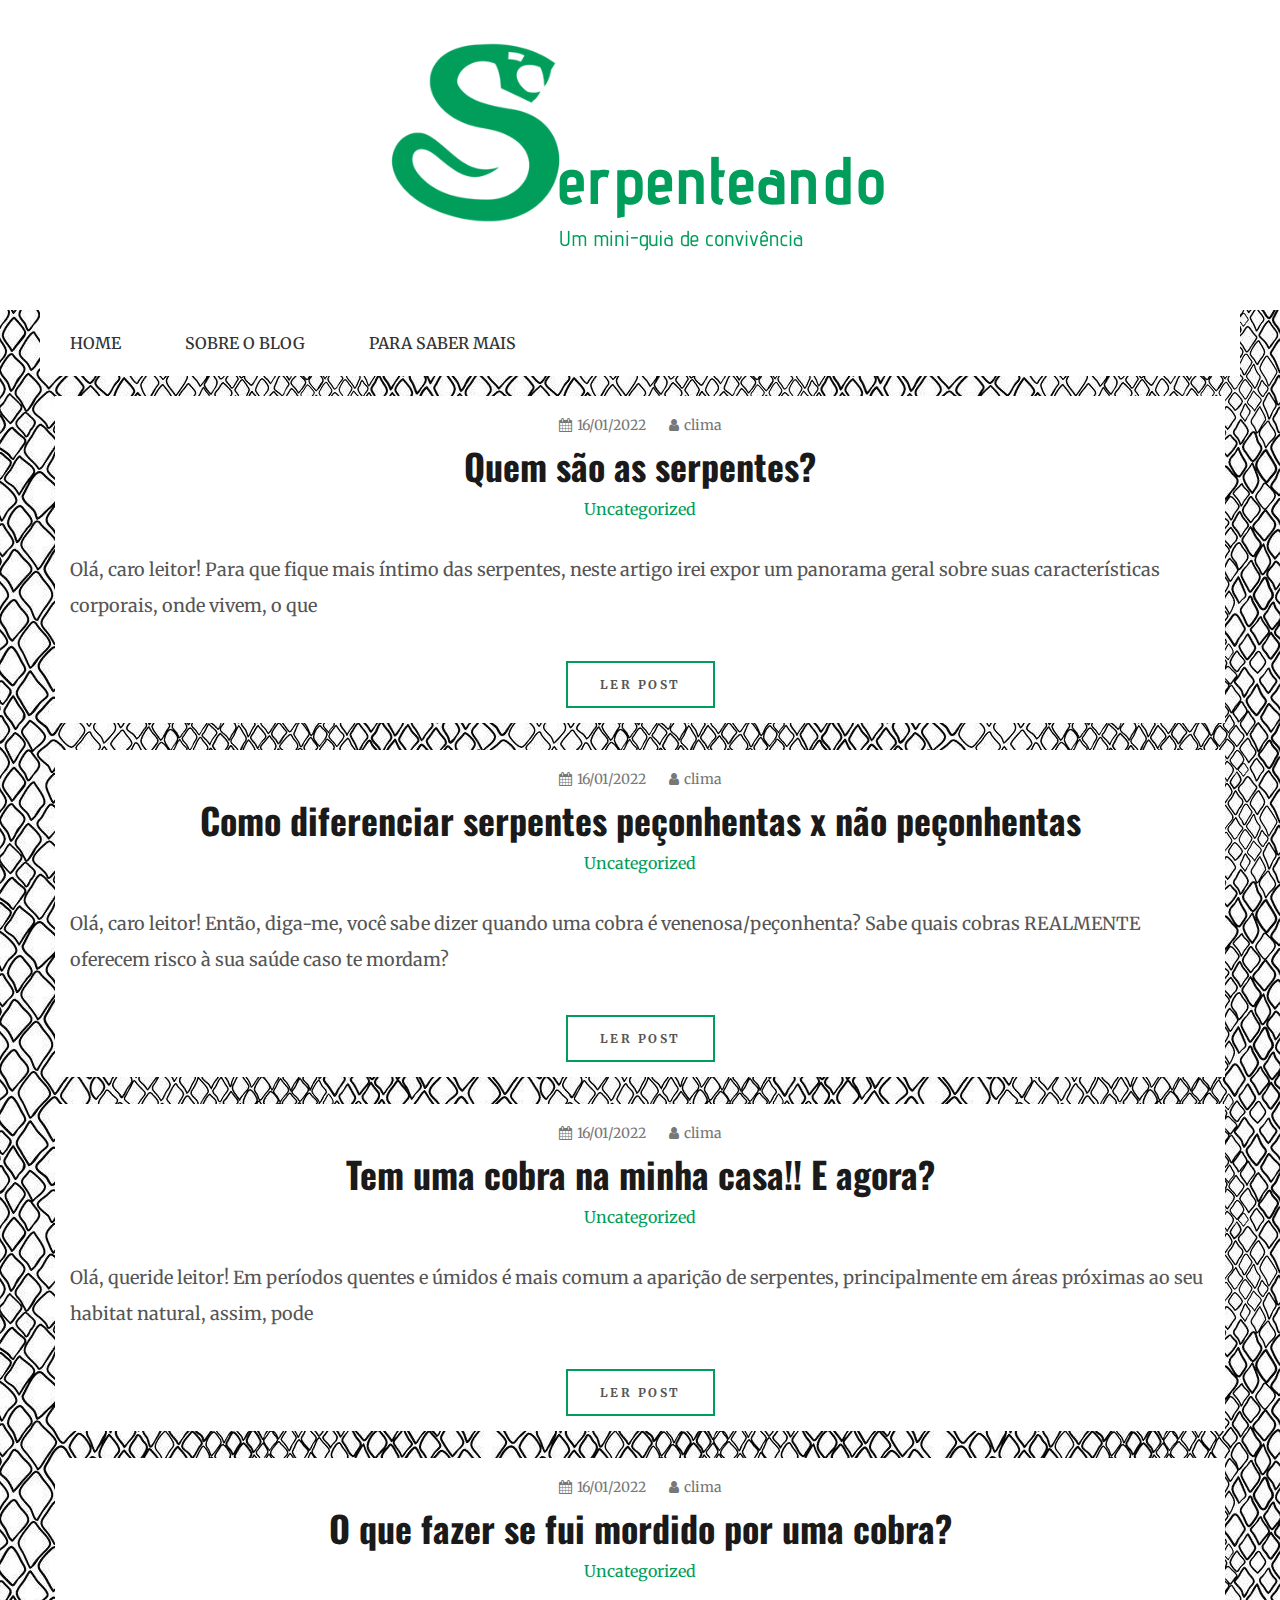
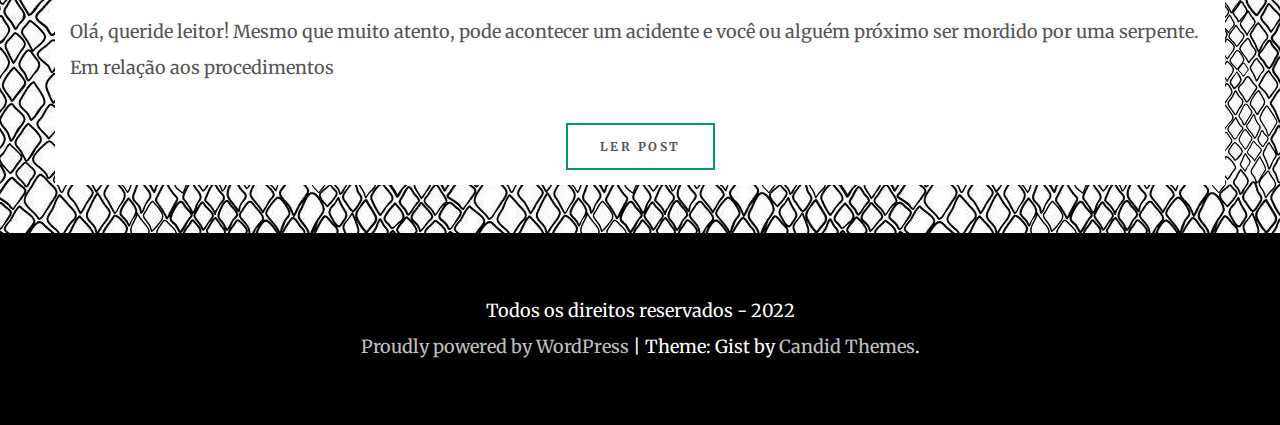
<file: index.html>
<!DOCTYPE html>
<html lang="en-US">
<head>
    <meta charset="UTF-8">
    <meta name="viewport" content="width=device-width, initial-scale=1">
    <link rel="profile" href="http://gmpg.org/xfn/11">

    <title></title>
<meta name="robots" content="max-image-preview:large">
<link rel="dns-prefetch" href="//fonts.googleapis.com">
<link rel="dns-prefetch" href="//s.w.org">
<link rel="alternate" type="application/rss+xml" title=" &raquo; Feed" href="https://cams1396.github.io/serpenteando/feed/">
<link rel="alternate" type="application/rss+xml" title=" &raquo; Comments Feed" href="https://cams1396.github.io/serpenteando/comments/feed/">
<script type="text/javascript">
window._wpemojiSettings = {"baseUrl":"https:\/\/s.w.org\/images\/core\/emoji\/14.0.0\/72x72\/","ext":".png","svgUrl":"https:\/\/s.w.org\/images\/core\/emoji\/14.0.0\/svg\/","svgExt":".svg","source":{"concatemoji":"https:\/\/cams1396.github.io\/serpenteando\/wp-includes\/js\/wp-emoji-release.min.js?ver=6.0.2"}};
/*! This file is auto-generated */
!function(e,a,t){var n,r,o,i=a.createElement("canvas"),p=i.getContext&&i.getContext("2d");function s(e,t){var a=String.fromCharCode,e=(p.clearRect(0,0,i.width,i.height),p.fillText(a.apply(this,e),0,0),i.toDataURL());return p.clearRect(0,0,i.width,i.height),p.fillText(a.apply(this,t),0,0),e===i.toDataURL()}function c(e){var t=a.createElement("script");t.src=e,t.defer=t.type="text/javascript",a.getElementsByTagName("head")[0].appendChild(t)}for(o=Array("flag","emoji"),t.supports={everything:!0,everythingExceptFlag:!0},r=0;r<o.length;r++)t.supports[o[r]]=function(e){if(!p||!p.fillText)return!1;switch(p.textBaseline="top",p.font="600 32px Arial",e){case"flag":return s([127987,65039,8205,9895,65039],[127987,65039,8203,9895,65039])?!1:!s([55356,56826,55356,56819],[55356,56826,8203,55356,56819])&&!s([55356,57332,56128,56423,56128,56418,56128,56421,56128,56430,56128,56423,56128,56447],[55356,57332,8203,56128,56423,8203,56128,56418,8203,56128,56421,8203,56128,56430,8203,56128,56423,8203,56128,56447]);case"emoji":return!s([129777,127995,8205,129778,127999],[129777,127995,8203,129778,127999])}return!1}(o[r]),t.supports.everything=t.supports.everything&&t.supports[o[r]],"flag"!==o[r]&&(t.supports.everythingExceptFlag=t.supports.everythingExceptFlag&&t.supports[o[r]]);t.supports.everythingExceptFlag=t.supports.everythingExceptFlag&&!t.supports.flag,t.DOMReady=!1,t.readyCallback=function(){t.DOMReady=!0},t.supports.everything||(n=function(){t.readyCallback()},a.addEventListener?(a.addEventListener("DOMContentLoaded",n,!1),e.addEventListener("load",n,!1)):(e.attachEvent("onload",n),a.attachEvent("onreadystatechange",function(){"complete"===a.readyState&&t.readyCallback()})),(e=t.source||{}).concatemoji?c(e.concatemoji):e.wpemoji&&e.twemoji&&(c(e.twemoji),c(e.wpemoji)))}(window,document,window._wpemojiSettings);
</script>
<style type="text/css">img.wp-smiley,
img.emoji {
	display: inline !important;
	border: none !important;
	box-shadow: none !important;
	height: 1em !important;
	width: 1em !important;
	margin: 0 0.07em !important;
	vertical-align: -0.1em !important;
	background: none !important;
	padding: 0 !important;
}</style>
	<link rel="stylesheet" id="wp-block-library-css" href="https://cams1396.github.io/serpenteando/wp-includes/css/dist/block-library/style.min.css?ver=6.0.2" type="text/css" media="all">
<style id="wp-block-library-theme-inline-css" type="text/css">.wp-block-audio figcaption{color:#555;font-size:13px;text-align:center}.is-dark-theme .wp-block-audio figcaption{color:hsla(0,0%,100%,.65)}.wp-block-code{border:1px solid #ccc;border-radius:4px;font-family:Menlo,Consolas,monaco,monospace;padding:.8em 1em}.wp-block-embed figcaption{color:#555;font-size:13px;text-align:center}.is-dark-theme .wp-block-embed figcaption{color:hsla(0,0%,100%,.65)}.blocks-gallery-caption{color:#555;font-size:13px;text-align:center}.is-dark-theme .blocks-gallery-caption{color:hsla(0,0%,100%,.65)}.wp-block-image figcaption{color:#555;font-size:13px;text-align:center}.is-dark-theme .wp-block-image figcaption{color:hsla(0,0%,100%,.65)}.wp-block-pullquote{border-top:4px solid;border-bottom:4px solid;margin-bottom:1.75em;color:currentColor}.wp-block-pullquote__citation,.wp-block-pullquote cite,.wp-block-pullquote footer{color:currentColor;text-transform:uppercase;font-size:.8125em;font-style:normal}.wp-block-quote{border-left:.25em solid;margin:0 0 1.75em;padding-left:1em}.wp-block-quote cite,.wp-block-quote footer{color:currentColor;font-size:.8125em;position:relative;font-style:normal}.wp-block-quote.has-text-align-right{border-left:none;border-right:.25em solid;padding-left:0;padding-right:1em}.wp-block-quote.has-text-align-center{border:none;padding-left:0}.wp-block-quote.is-large,.wp-block-quote.is-style-large,.wp-block-quote.is-style-plain{border:none}.wp-block-search .wp-block-search__label{font-weight:700}:where(.wp-block-group.has-background){padding:1.25em 2.375em}.wp-block-separator.has-css-opacity{opacity:.4}.wp-block-separator{border:none;border-bottom:2px solid;margin-left:auto;margin-right:auto}.wp-block-separator.has-alpha-channel-opacity{opacity:1}.wp-block-separator:not(.is-style-wide):not(.is-style-dots){width:100px}.wp-block-separator.has-background:not(.is-style-dots){border-bottom:none;height:1px}.wp-block-separator.has-background:not(.is-style-wide):not(.is-style-dots){height:2px}.wp-block-table thead{border-bottom:3px solid}.wp-block-table tfoot{border-top:3px solid}.wp-block-table td,.wp-block-table th{padding:.5em;border:1px solid;word-break:normal}.wp-block-table figcaption{color:#555;font-size:13px;text-align:center}.is-dark-theme .wp-block-table figcaption{color:hsla(0,0%,100%,.65)}.wp-block-video figcaption{color:#555;font-size:13px;text-align:center}.is-dark-theme .wp-block-video figcaption{color:hsla(0,0%,100%,.65)}.wp-block-template-part.has-background{padding:1.25em 2.375em;margin-top:0;margin-bottom:0}</style>
<style id="global-styles-inline-css" type="text/css">body{--wp--preset--color--black: #000000;--wp--preset--color--cyan-bluish-gray: #abb8c3;--wp--preset--color--white: #ffffff;--wp--preset--color--pale-pink: #f78da7;--wp--preset--color--vivid-red: #cf2e2e;--wp--preset--color--luminous-vivid-orange: #ff6900;--wp--preset--color--luminous-vivid-amber: #fcb900;--wp--preset--color--light-green-cyan: #7bdcb5;--wp--preset--color--vivid-green-cyan: #00d084;--wp--preset--color--pale-cyan-blue: #8ed1fc;--wp--preset--color--vivid-cyan-blue: #0693e3;--wp--preset--color--vivid-purple: #9b51e0;--wp--preset--gradient--vivid-cyan-blue-to-vivid-purple: linear-gradient(135deg,rgba(6,147,227,1) 0%,rgb(155,81,224) 100%);--wp--preset--gradient--light-green-cyan-to-vivid-green-cyan: linear-gradient(135deg,rgb(122,220,180) 0%,rgb(0,208,130) 100%);--wp--preset--gradient--luminous-vivid-amber-to-luminous-vivid-orange: linear-gradient(135deg,rgba(252,185,0,1) 0%,rgba(255,105,0,1) 100%);--wp--preset--gradient--luminous-vivid-orange-to-vivid-red: linear-gradient(135deg,rgba(255,105,0,1) 0%,rgb(207,46,46) 100%);--wp--preset--gradient--very-light-gray-to-cyan-bluish-gray: linear-gradient(135deg,rgb(238,238,238) 0%,rgb(169,184,195) 100%);--wp--preset--gradient--cool-to-warm-spectrum: linear-gradient(135deg,rgb(74,234,220) 0%,rgb(151,120,209) 20%,rgb(207,42,186) 40%,rgb(238,44,130) 60%,rgb(251,105,98) 80%,rgb(254,248,76) 100%);--wp--preset--gradient--blush-light-purple: linear-gradient(135deg,rgb(255,206,236) 0%,rgb(152,150,240) 100%);--wp--preset--gradient--blush-bordeaux: linear-gradient(135deg,rgb(254,205,165) 0%,rgb(254,45,45) 50%,rgb(107,0,62) 100%);--wp--preset--gradient--luminous-dusk: linear-gradient(135deg,rgb(255,203,112) 0%,rgb(199,81,192) 50%,rgb(65,88,208) 100%);--wp--preset--gradient--pale-ocean: linear-gradient(135deg,rgb(255,245,203) 0%,rgb(182,227,212) 50%,rgb(51,167,181) 100%);--wp--preset--gradient--electric-grass: linear-gradient(135deg,rgb(202,248,128) 0%,rgb(113,206,126) 100%);--wp--preset--gradient--midnight: linear-gradient(135deg,rgb(2,3,129) 0%,rgb(40,116,252) 100%);--wp--preset--duotone--dark-grayscale: url('#wp-duotone-dark-grayscale');--wp--preset--duotone--grayscale: url('#wp-duotone-grayscale');--wp--preset--duotone--purple-yellow: url('#wp-duotone-purple-yellow');--wp--preset--duotone--blue-red: url('#wp-duotone-blue-red');--wp--preset--duotone--midnight: url('#wp-duotone-midnight');--wp--preset--duotone--magenta-yellow: url('#wp-duotone-magenta-yellow');--wp--preset--duotone--purple-green: url('#wp-duotone-purple-green');--wp--preset--duotone--blue-orange: url('#wp-duotone-blue-orange');--wp--preset--font-size--small: 16px;--wp--preset--font-size--medium: 20px;--wp--preset--font-size--large: 25px;--wp--preset--font-size--x-large: 42px;--wp--preset--font-size--larger: 35px;}.has-black-color{color: var(--wp--preset--color--black) !important;}.has-cyan-bluish-gray-color{color: var(--wp--preset--color--cyan-bluish-gray) !important;}.has-white-color{color: var(--wp--preset--color--white) !important;}.has-pale-pink-color{color: var(--wp--preset--color--pale-pink) !important;}.has-vivid-red-color{color: var(--wp--preset--color--vivid-red) !important;}.has-luminous-vivid-orange-color{color: var(--wp--preset--color--luminous-vivid-orange) !important;}.has-luminous-vivid-amber-color{color: var(--wp--preset--color--luminous-vivid-amber) !important;}.has-light-green-cyan-color{color: var(--wp--preset--color--light-green-cyan) !important;}.has-vivid-green-cyan-color{color: var(--wp--preset--color--vivid-green-cyan) !important;}.has-pale-cyan-blue-color{color: var(--wp--preset--color--pale-cyan-blue) !important;}.has-vivid-cyan-blue-color{color: var(--wp--preset--color--vivid-cyan-blue) !important;}.has-vivid-purple-color{color: var(--wp--preset--color--vivid-purple) !important;}.has-black-background-color{background-color: var(--wp--preset--color--black) !important;}.has-cyan-bluish-gray-background-color{background-color: var(--wp--preset--color--cyan-bluish-gray) !important;}.has-white-background-color{background-color: var(--wp--preset--color--white) !important;}.has-pale-pink-background-color{background-color: var(--wp--preset--color--pale-pink) !important;}.has-vivid-red-background-color{background-color: var(--wp--preset--color--vivid-red) !important;}.has-luminous-vivid-orange-background-color{background-color: var(--wp--preset--color--luminous-vivid-orange) !important;}.has-luminous-vivid-amber-background-color{background-color: var(--wp--preset--color--luminous-vivid-amber) !important;}.has-light-green-cyan-background-color{background-color: var(--wp--preset--color--light-green-cyan) !important;}.has-vivid-green-cyan-background-color{background-color: var(--wp--preset--color--vivid-green-cyan) !important;}.has-pale-cyan-blue-background-color{background-color: var(--wp--preset--color--pale-cyan-blue) !important;}.has-vivid-cyan-blue-background-color{background-color: var(--wp--preset--color--vivid-cyan-blue) !important;}.has-vivid-purple-background-color{background-color: var(--wp--preset--color--vivid-purple) !important;}.has-black-border-color{border-color: var(--wp--preset--color--black) !important;}.has-cyan-bluish-gray-border-color{border-color: var(--wp--preset--color--cyan-bluish-gray) !important;}.has-white-border-color{border-color: var(--wp--preset--color--white) !important;}.has-pale-pink-border-color{border-color: var(--wp--preset--color--pale-pink) !important;}.has-vivid-red-border-color{border-color: var(--wp--preset--color--vivid-red) !important;}.has-luminous-vivid-orange-border-color{border-color: var(--wp--preset--color--luminous-vivid-orange) !important;}.has-luminous-vivid-amber-border-color{border-color: var(--wp--preset--color--luminous-vivid-amber) !important;}.has-light-green-cyan-border-color{border-color: var(--wp--preset--color--light-green-cyan) !important;}.has-vivid-green-cyan-border-color{border-color: var(--wp--preset--color--vivid-green-cyan) !important;}.has-pale-cyan-blue-border-color{border-color: var(--wp--preset--color--pale-cyan-blue) !important;}.has-vivid-cyan-blue-border-color{border-color: var(--wp--preset--color--vivid-cyan-blue) !important;}.has-vivid-purple-border-color{border-color: var(--wp--preset--color--vivid-purple) !important;}.has-vivid-cyan-blue-to-vivid-purple-gradient-background{background: var(--wp--preset--gradient--vivid-cyan-blue-to-vivid-purple) !important;}.has-light-green-cyan-to-vivid-green-cyan-gradient-background{background: var(--wp--preset--gradient--light-green-cyan-to-vivid-green-cyan) !important;}.has-luminous-vivid-amber-to-luminous-vivid-orange-gradient-background{background: var(--wp--preset--gradient--luminous-vivid-amber-to-luminous-vivid-orange) !important;}.has-luminous-vivid-orange-to-vivid-red-gradient-background{background: var(--wp--preset--gradient--luminous-vivid-orange-to-vivid-red) !important;}.has-very-light-gray-to-cyan-bluish-gray-gradient-background{background: var(--wp--preset--gradient--very-light-gray-to-cyan-bluish-gray) !important;}.has-cool-to-warm-spectrum-gradient-background{background: var(--wp--preset--gradient--cool-to-warm-spectrum) !important;}.has-blush-light-purple-gradient-background{background: var(--wp--preset--gradient--blush-light-purple) !important;}.has-blush-bordeaux-gradient-background{background: var(--wp--preset--gradient--blush-bordeaux) !important;}.has-luminous-dusk-gradient-background{background: var(--wp--preset--gradient--luminous-dusk) !important;}.has-pale-ocean-gradient-background{background: var(--wp--preset--gradient--pale-ocean) !important;}.has-electric-grass-gradient-background{background: var(--wp--preset--gradient--electric-grass) !important;}.has-midnight-gradient-background{background: var(--wp--preset--gradient--midnight) !important;}.has-small-font-size{font-size: var(--wp--preset--font-size--small) !important;}.has-medium-font-size{font-size: var(--wp--preset--font-size--medium) !important;}.has-large-font-size{font-size: var(--wp--preset--font-size--large) !important;}.has-x-large-font-size{font-size: var(--wp--preset--font-size--x-large) !important;}</style>
<link rel="stylesheet" id="gist-googleapis-css" href="//fonts.googleapis.com/css?family=Merriweather%3A30&#038;ver=6.0.2" type="text/css" media="all">
<link rel="stylesheet" id="gist-google-fonts-css" href="//fonts.googleapis.com/css?family=Oswald&#038;ver=6.0.2" type="text/css" media="all">
<link rel="stylesheet" id="font-awesome-css" href="https://cams1396.github.io/serpenteando/wp-content/themes/gist/candidthemes/assets/framework/Font-Awesome/css/font-awesome.min.css?ver=4.7.0" type="text/css" media="all">
<link rel="stylesheet" id="gist-style-css" href="https://cams1396.github.io/serpenteando/wp-content/themes/gist/style.css?ver=6.0.2" type="text/css" media="all">
<style id="gist-style-inline-css" type="text/css">body { font-family: Merriweather, serif; }body { font-size: 18px; }body { line-height : 2; }.breadcrumbs span.breadcrumb, .nav-links a, .search-form input[type=submit], #toTop, .candid-pagination .page-numbers.current, .candid-pagination .page-numbers:hover  { background : #019d5b; }.search-form input.search-field, .sticky .p-15, .related-post-entries li, .candid-pagination .page-numbers { border-color : #019d5b; }.error-404 h1, .no-results h1, a, a:visited, .related-post-entries .title:hover, .entry-title a:hover, .featured-post-title a:hover, .entry-meta.entry-category a,.widget li a:hover, .widget h1 a:hover, .widget h2 a:hover, .widget h3 a:hover, .site-title a, .site-title a:visited, .main-navigation ul li a:hover { color : #019d5b; }.btn-primary { border: 2px solid #019d5b;}</style>
<script type="text/javascript" src="https://cams1396.github.io/serpenteando/wp-includes/js/jquery/jquery.min.js?ver=3.6.0" id="jquery-core-js"></script>
<script type="text/javascript" src="https://cams1396.github.io/serpenteando/wp-includes/js/jquery/jquery-migrate.min.js?ver=3.3.2" id="jquery-migrate-js"></script>
<link rel="https://api.w.org/" href="https://cams1396.github.io/serpenteando/wp-json/">
<link rel="EditURI" type="application/rsd+xml" title="RSD" href="https://cams1396.github.io/serpenteando/xmlrpc.php?rsd">
<link rel="wlwmanifest" type="application/wlwmanifest+xml" href="https://cams1396.github.io/serpenteando/wp-includes/wlwmanifest.xml"> 
<meta name="generator" content="WordPress 6.0.2">
<style type="text/css" id="custom-background-css">body.custom-background { background-image: url("https://cams1396.github.io/serpenteando/wp-content/uploads/2022/01/unnamed-file.jpeg"); background-position: right top; background-size: auto; background-repeat: repeat; background-attachment: scroll; }</style>
	<link rel="icon" href="https://cams1396.github.io/serpenteando/wp-content/uploads/2022/01/cropped-Serpenteando-green-150x150.png" sizes="32x32">
<link rel="icon" href="https://cams1396.github.io/serpenteando/wp-content/uploads/2022/01/cropped-Serpenteando-green-300x300.png" sizes="192x192">
<link rel="apple-touch-icon" href="https://cams1396.github.io/serpenteando/wp-content/uploads/2022/01/cropped-Serpenteando-green-300x300.png">
<meta name="msapplication-TileImage" content="https://cams1396.github.io/serpenteando/wp-content/uploads/2022/01/cropped-Serpenteando-green-300x300.png">
</head>

<body class="home blog custom-background wp-custom-logo wp-embed-responsive hfeed ct-sticky-sidebar no-sidebar">
<svg xmlns="http://www.w3.org/2000/svg" viewbox="0 0 0 0" width="0" height="0" focusable="false" role="none" style="visibility: hidden; position: absolute; left: -9999px; overflow: hidden;"><defs><filter id="wp-duotone-dark-grayscale"><fecolormatrix color-interpolation-filters="sRGB" type="matrix" values=" .299 .587 .114 0 0 .299 .587 .114 0 0 .299 .587 .114 0 0 .299 .587 .114 0 0 "></fecolormatrix><fecomponenttransfer color-interpolation-filters="sRGB"><fefuncr type="table" tablevalues="0 0.49803921568627"></fefuncr><fefuncg type="table" tablevalues="0 0.49803921568627"></fefuncg><fefuncb type="table" tablevalues="0 0.49803921568627"></fefuncb><fefunca type="table" tablevalues="1 1"></fefunca></fecomponenttransfer><fecomposite in2="SourceGraphic" operator="in"></fecomposite></filter></defs></svg><svg xmlns="http://www.w3.org/2000/svg" viewbox="0 0 0 0" width="0" height="0" focusable="false" role="none" style="visibility: hidden; position: absolute; left: -9999px; overflow: hidden;"><defs><filter id="wp-duotone-grayscale"><fecolormatrix color-interpolation-filters="sRGB" type="matrix" values=" .299 .587 .114 0 0 .299 .587 .114 0 0 .299 .587 .114 0 0 .299 .587 .114 0 0 "></fecolormatrix><fecomponenttransfer color-interpolation-filters="sRGB"><fefuncr type="table" tablevalues="0 1"></fefuncr><fefuncg type="table" tablevalues="0 1"></fefuncg><fefuncb type="table" tablevalues="0 1"></fefuncb><fefunca type="table" tablevalues="1 1"></fefunca></fecomponenttransfer><fecomposite in2="SourceGraphic" operator="in"></fecomposite></filter></defs></svg><svg xmlns="http://www.w3.org/2000/svg" viewbox="0 0 0 0" width="0" height="0" focusable="false" role="none" style="visibility: hidden; position: absolute; left: -9999px; overflow: hidden;"><defs><filter id="wp-duotone-purple-yellow"><fecolormatrix color-interpolation-filters="sRGB" type="matrix" values=" .299 .587 .114 0 0 .299 .587 .114 0 0 .299 .587 .114 0 0 .299 .587 .114 0 0 "></fecolormatrix><fecomponenttransfer color-interpolation-filters="sRGB"><fefuncr type="table" tablevalues="0.54901960784314 0.98823529411765"></fefuncr><fefuncg type="table" tablevalues="0 1"></fefuncg><fefuncb type="table" tablevalues="0.71764705882353 0.25490196078431"></fefuncb><fefunca type="table" tablevalues="1 1"></fefunca></fecomponenttransfer><fecomposite in2="SourceGraphic" operator="in"></fecomposite></filter></defs></svg><svg xmlns="http://www.w3.org/2000/svg" viewbox="0 0 0 0" width="0" height="0" focusable="false" role="none" style="visibility: hidden; position: absolute; left: -9999px; overflow: hidden;"><defs><filter id="wp-duotone-blue-red"><fecolormatrix color-interpolation-filters="sRGB" type="matrix" values=" .299 .587 .114 0 0 .299 .587 .114 0 0 .299 .587 .114 0 0 .299 .587 .114 0 0 "></fecolormatrix><fecomponenttransfer color-interpolation-filters="sRGB"><fefuncr type="table" tablevalues="0 1"></fefuncr><fefuncg type="table" tablevalues="0 0.27843137254902"></fefuncg><fefuncb type="table" tablevalues="0.5921568627451 0.27843137254902"></fefuncb><fefunca type="table" tablevalues="1 1"></fefunca></fecomponenttransfer><fecomposite in2="SourceGraphic" operator="in"></fecomposite></filter></defs></svg><svg xmlns="http://www.w3.org/2000/svg" viewbox="0 0 0 0" width="0" height="0" focusable="false" role="none" style="visibility: hidden; position: absolute; left: -9999px; overflow: hidden;"><defs><filter id="wp-duotone-midnight"><fecolormatrix color-interpolation-filters="sRGB" type="matrix" values=" .299 .587 .114 0 0 .299 .587 .114 0 0 .299 .587 .114 0 0 .299 .587 .114 0 0 "></fecolormatrix><fecomponenttransfer color-interpolation-filters="sRGB"><fefuncr type="table" tablevalues="0 0"></fefuncr><fefuncg type="table" tablevalues="0 0.64705882352941"></fefuncg><fefuncb type="table" tablevalues="0 1"></fefuncb><fefunca type="table" tablevalues="1 1"></fefunca></fecomponenttransfer><fecomposite in2="SourceGraphic" operator="in"></fecomposite></filter></defs></svg><svg xmlns="http://www.w3.org/2000/svg" viewbox="0 0 0 0" width="0" height="0" focusable="false" role="none" style="visibility: hidden; position: absolute; left: -9999px; overflow: hidden;"><defs><filter id="wp-duotone-magenta-yellow"><fecolormatrix color-interpolation-filters="sRGB" type="matrix" values=" .299 .587 .114 0 0 .299 .587 .114 0 0 .299 .587 .114 0 0 .299 .587 .114 0 0 "></fecolormatrix><fecomponenttransfer color-interpolation-filters="sRGB"><fefuncr type="table" tablevalues="0.78039215686275 1"></fefuncr><fefuncg type="table" tablevalues="0 0.94901960784314"></fefuncg><fefuncb type="table" tablevalues="0.35294117647059 0.47058823529412"></fefuncb><fefunca type="table" tablevalues="1 1"></fefunca></fecomponenttransfer><fecomposite in2="SourceGraphic" operator="in"></fecomposite></filter></defs></svg><svg xmlns="http://www.w3.org/2000/svg" viewbox="0 0 0 0" width="0" height="0" focusable="false" role="none" style="visibility: hidden; position: absolute; left: -9999px; overflow: hidden;"><defs><filter id="wp-duotone-purple-green"><fecolormatrix color-interpolation-filters="sRGB" type="matrix" values=" .299 .587 .114 0 0 .299 .587 .114 0 0 .299 .587 .114 0 0 .299 .587 .114 0 0 "></fecolormatrix><fecomponenttransfer color-interpolation-filters="sRGB"><fefuncr type="table" tablevalues="0.65098039215686 0.40392156862745"></fefuncr><fefuncg type="table" tablevalues="0 1"></fefuncg><fefuncb type="table" tablevalues="0.44705882352941 0.4"></fefuncb><fefunca type="table" tablevalues="1 1"></fefunca></fecomponenttransfer><fecomposite in2="SourceGraphic" operator="in"></fecomposite></filter></defs></svg><svg xmlns="http://www.w3.org/2000/svg" viewbox="0 0 0 0" width="0" height="0" focusable="false" role="none" style="visibility: hidden; position: absolute; left: -9999px; overflow: hidden;"><defs><filter id="wp-duotone-blue-orange"><fecolormatrix color-interpolation-filters="sRGB" type="matrix" values=" .299 .587 .114 0 0 .299 .587 .114 0 0 .299 .587 .114 0 0 .299 .587 .114 0 0 "></fecolormatrix><fecomponenttransfer color-interpolation-filters="sRGB"><fefuncr type="table" tablevalues="0.098039215686275 1"></fefuncr><fefuncg type="table" tablevalues="0 0.66274509803922"></fefuncg><fefuncb type="table" tablevalues="0.84705882352941 0.41960784313725"></fefuncb><fefunca type="table" tablevalues="1 1"></fefunca></fecomponenttransfer><fecomposite in2="SourceGraphic" operator="in"></fecomposite></filter></defs></svg><div id="page" class="site container-main">
    <a class="skip-link screen-reader-text" href="#content">Skip to content</a>

    <header id="masthead" class="site-header" role="banner">
        <div class="site-branding">
            <div class="container-inner">
                <a href="https://cams1396.github.io/serpenteando/" class="custom-logo-link" rel="home" aria-current="page"><img width="500" height="253" src="https://cams1396.github.io/serpenteando/wp-content/uploads/2022/01/cropped-Serpenteando-completo-3-1.png" class="custom-logo" alt="" srcset="https://cams1396.github.io/serpenteando/wp-content/uploads/2022/01/cropped-Serpenteando-completo-3-1.png 500w, https://cams1396.github.io/serpenteando/wp-content/uploads/2022/01/cropped-Serpenteando-completo-3-1-300x152.png 300w" sizes="(max-width: 500px) 100vw, 500px"></a>                    <h1 class="site-title"><a href="https://cams1396.github.io/serpenteando/" rel="home"></a></h1>
                            </div>
        </div>
        <!-- .site-branding -->

        <div class="container-inner">
            <div id="mainnav-wrap">
                <nav id="site-navigation" class="main-navigation" role="navigation">
                    <button class="menu-toggle" aria-controls="primary-menu" aria-expanded="false"><i class="fa fa-bars"></i></button>
                    <div class="menu-menu-principal-container"><ul id="primary-menu" class="menu">
<li id="menu-item-41" class="menu-item menu-item-type-custom menu-item-object-custom current-menu-item current_page_item menu-item-home menu-item-41"><a href="https://cams1396.github.io/serpenteando/" aria-current="page">Home</a></li>
<li id="menu-item-35" class="menu-item menu-item-type-post_type menu-item-object-page menu-item-35"><a href="https://cams1396.github.io/serpenteando/sobre-o-blog/">Sobre o blog</a></li>
<li id="menu-item-37" class="menu-item menu-item-type-post_type menu-item-object-page menu-item-37"><a href="https://cams1396.github.io/serpenteando/para-saber-mais/">Para saber mais</a></li>
</ul></div>                </nav>
                <!-- #site-navigation -->
            </div>
        </div>
        <!-- .container-inner -->
    </header>
    <!-- #masthead -->
    <div class="header-image-block">
            </div>

    <div id="content" class="site-content container-inner p-t-15">
	<div id="primary" class="content-area">
		<main id="main" class="site-main" role="main">

		
<article id="post-64" class="post-64 post type-post status-publish format-standard hentry category-uncategorized">
    <div class="p-15">
        <header class="entry-header">
                            <div class="entry-meta">
                    <span class="posted-on"><a href="https://cams1396.github.io/serpenteando/quem-sao-as-cobras/" rel="bookmark"><i class="fa fa-calendar"></i><time class="entry-date published" datetime="2022-01-16T00:32:32+00:00">16/01/2022</time><time class="updated" datetime="2022-08-18T18:43:32+00:00">18/08/2022</time></a></span><span class="byline"> <span class="author vcard"><a class="url fn n" href="https://cams1396.github.io/serpenteando/author/clima/"><i class="fa fa-user"></i>clima</a></span></span>                </div>
<!-- .entry-meta -->
            <h2 class="entry-title"><a href="https://cams1396.github.io/serpenteando/quem-sao-as-cobras/" rel="bookmark">Quem são as serpentes?</a></h2>                <div class="entry-meta entry-category">
                    <span class="cat-links"> <a href="https://cams1396.github.io/serpenteando/category/uncategorized/" rel="category tag">Uncategorized</a></span>                </div>
<!-- .entry-meta -->
                    </header>
        <!-- .entry-header -->

        <div class="entry-content">
                        <p>Olá, caro leitor! Para que fique mais íntimo das serpentes, neste artigo irei expor um panorama geral sobre suas características corporais, onde vivem, o que</p>
        </div>
        <!-- .entry-content -->

        <footer class="entry-footer">
                            <a href="https://cams1396.github.io/serpenteando/quem-sao-as-cobras/" class="btn btn-primary">
                    Ler post                    
                </a>
                    </footer>
        <!-- .entry-footer -->
    </div>
    <!-- .p-15 -->
</article><!-- #post-64 -->

<article id="post-68" class="post-68 post type-post status-publish format-standard hentry category-uncategorized">
    <div class="p-15">
        <header class="entry-header">
                            <div class="entry-meta">
                    <span class="posted-on"><a href="https://cams1396.github.io/serpenteando/como-diferenciar-serpentes-peconhentas-x-nao-peconhentas/" rel="bookmark"><i class="fa fa-calendar"></i><time class="entry-date published" datetime="2022-01-16T00:33:53+00:00">16/01/2022</time><time class="updated" datetime="2022-08-18T19:03:24+00:00">18/08/2022</time></a></span><span class="byline"> <span class="author vcard"><a class="url fn n" href="https://cams1396.github.io/serpenteando/author/clima/"><i class="fa fa-user"></i>clima</a></span></span>                </div>
<!-- .entry-meta -->
            <h2 class="entry-title"><a href="https://cams1396.github.io/serpenteando/como-diferenciar-serpentes-peconhentas-x-nao-peconhentas/" rel="bookmark">Como diferenciar serpentes peçonhentas x não peçonhentas</a></h2>                <div class="entry-meta entry-category">
                    <span class="cat-links"> <a href="https://cams1396.github.io/serpenteando/category/uncategorized/" rel="category tag">Uncategorized</a></span>                </div>
<!-- .entry-meta -->
                    </header>
        <!-- .entry-header -->

        <div class="entry-content">
                        <p>Olá, caro leitor! Então, diga-me, você sabe dizer quando uma cobra é venenosa/peçonhenta? Sabe quais cobras REALMENTE oferecem risco à sua saúde caso te mordam?</p>
        </div>
        <!-- .entry-content -->

        <footer class="entry-footer">
                            <a href="https://cams1396.github.io/serpenteando/como-diferenciar-serpentes-peconhentas-x-nao-peconhentas/" class="btn btn-primary">
                    Ler post                    
                </a>
                    </footer>
        <!-- .entry-footer -->
    </div>
    <!-- .p-15 -->
</article><!-- #post-68 -->

<article id="post-66" class="post-66 post type-post status-publish format-standard hentry category-uncategorized">
    <div class="p-15">
        <header class="entry-header">
                            <div class="entry-meta">
                    <span class="posted-on"><a href="https://cams1396.github.io/serpenteando/tem-uma-cobra-na-minha-casa-e-agora/" rel="bookmark"><i class="fa fa-calendar"></i><time class="entry-date published" datetime="2022-01-16T00:33:13+00:00">16/01/2022</time><time class="updated" datetime="2022-08-23T12:32:38+00:00">23/08/2022</time></a></span><span class="byline"> <span class="author vcard"><a class="url fn n" href="https://cams1396.github.io/serpenteando/author/clima/"><i class="fa fa-user"></i>clima</a></span></span>                </div>
<!-- .entry-meta -->
            <h2 class="entry-title"><a href="https://cams1396.github.io/serpenteando/tem-uma-cobra-na-minha-casa-e-agora/" rel="bookmark">Tem uma cobra na minha casa!! E agora?</a></h2>                <div class="entry-meta entry-category">
                    <span class="cat-links"> <a href="https://cams1396.github.io/serpenteando/category/uncategorized/" rel="category tag">Uncategorized</a></span>                </div>
<!-- .entry-meta -->
                    </header>
        <!-- .entry-header -->

        <div class="entry-content">
                        <p>Olá, queride leitor! Em períodos quentes e úmidos é mais comum a aparição de serpentes, principalmente em áreas próximas ao seu habitat natural, assim, pode</p>
        </div>
        <!-- .entry-content -->

        <footer class="entry-footer">
                            <a href="https://cams1396.github.io/serpenteando/tem-uma-cobra-na-minha-casa-e-agora/" class="btn btn-primary">
                    Ler post                    
                </a>
                    </footer>
        <!-- .entry-footer -->
    </div>
    <!-- .p-15 -->
</article><!-- #post-66 -->

<article id="post-70" class="post-70 post type-post status-publish format-standard hentry category-uncategorized">
    <div class="p-15">
        <header class="entry-header">
                            <div class="entry-meta">
                    <span class="posted-on"><a href="https://cams1396.github.io/serpenteando/o-que-fazer-se-fui-mordido-por-uma-cobra/" rel="bookmark"><i class="fa fa-calendar"></i><time class="entry-date published" datetime="2022-01-16T00:35:07+00:00">16/01/2022</time><time class="updated" datetime="2022-08-31T00:07:42+00:00">31/08/2022</time></a></span><span class="byline"> <span class="author vcard"><a class="url fn n" href="https://cams1396.github.io/serpenteando/author/clima/"><i class="fa fa-user"></i>clima</a></span></span>                </div>
<!-- .entry-meta -->
            <h2 class="entry-title"><a href="https://cams1396.github.io/serpenteando/o-que-fazer-se-fui-mordido-por-uma-cobra/" rel="bookmark">O que fazer se fui mordido por uma cobra?</a></h2>                <div class="entry-meta entry-category">
                    <span class="cat-links"> <a href="https://cams1396.github.io/serpenteando/category/uncategorized/" rel="category tag">Uncategorized</a></span>                </div>
<!-- .entry-meta -->
                    </header>
        <!-- .entry-header -->

        <div class="entry-content">
                        <p>Olá, queride leitor! Mesmo que muito atento, pode acontecer um acidente e você ou alguém próximo ser mordido por uma serpente. Em relação aos procedimentos</p>
        </div>
        <!-- .entry-content -->

        <footer class="entry-footer">
                            <a href="https://cams1396.github.io/serpenteando/o-que-fazer-se-fui-mordido-por-uma-cobra/" class="btn btn-primary">
                    Ler post                    
                </a>
                    </footer>
        <!-- .entry-footer -->
    </div>
    <!-- .p-15 -->
</article><!-- #post-70 -->

		</main><!-- #main -->
	</div>
<!-- #primary -->


	</div>
<!-- #content -->

	<footer id="colophon" class="site-footer">
		<div class="site-info">
        			<span class="copy-right-text">Todos os direitos reservados - 2022</span>
						<div class="powered-text">
				<a href="https://wordpress.org/">Proudly powered by WordPress</a>
				<span class="sep"> | </span>
				Theme: Gist by <a href="http://www.candidthemes.com/">Candid Themes</a>.			</div>
			        <a id="toTop" class="go-to-top" href="#" title="Go to Top">
            <i class="fa fa-angle-double-up"></i>
        </a>
    		</div>
<!-- .site-info -->
	</footer><!-- #colophon -->
</div>
<!-- #page -->

<style>.wp-container-1 > .alignleft { float: left; margin-inline-start: 0; margin-inline-end: 2em; }.wp-container-1 > .alignright { float: right; margin-inline-start: 2em; margin-inline-end: 0; }.wp-container-1 > .aligncenter { margin-left: auto !important; margin-right: auto !important; }</style>
<script type="text/javascript" src="https://cams1396.github.io/serpenteando/wp-content/themes/gist/candidthemes/assets/js/gist-custom.js?ver=20151215" id="gist-custom-js"></script>
<script type="text/javascript" src="https://cams1396.github.io/serpenteando/wp-content/themes/gist/candidthemes/assets/js/theia-sticky-sidebar.js?ver=20151215" id="theia-sticky-sidebar-js"></script>
<script type="text/javascript" src="https://cams1396.github.io/serpenteando/wp-content/themes/gist/js/navigation.js?ver=20151215" id="gist-navigation-js"></script>
<script type="text/javascript" src="https://cams1396.github.io/serpenteando/wp-content/themes/gist/js/skip-link-focus-fix.js?ver=20151215" id="gist-skip-link-focus-fix-js"></script>

</body>
</html>
</file>
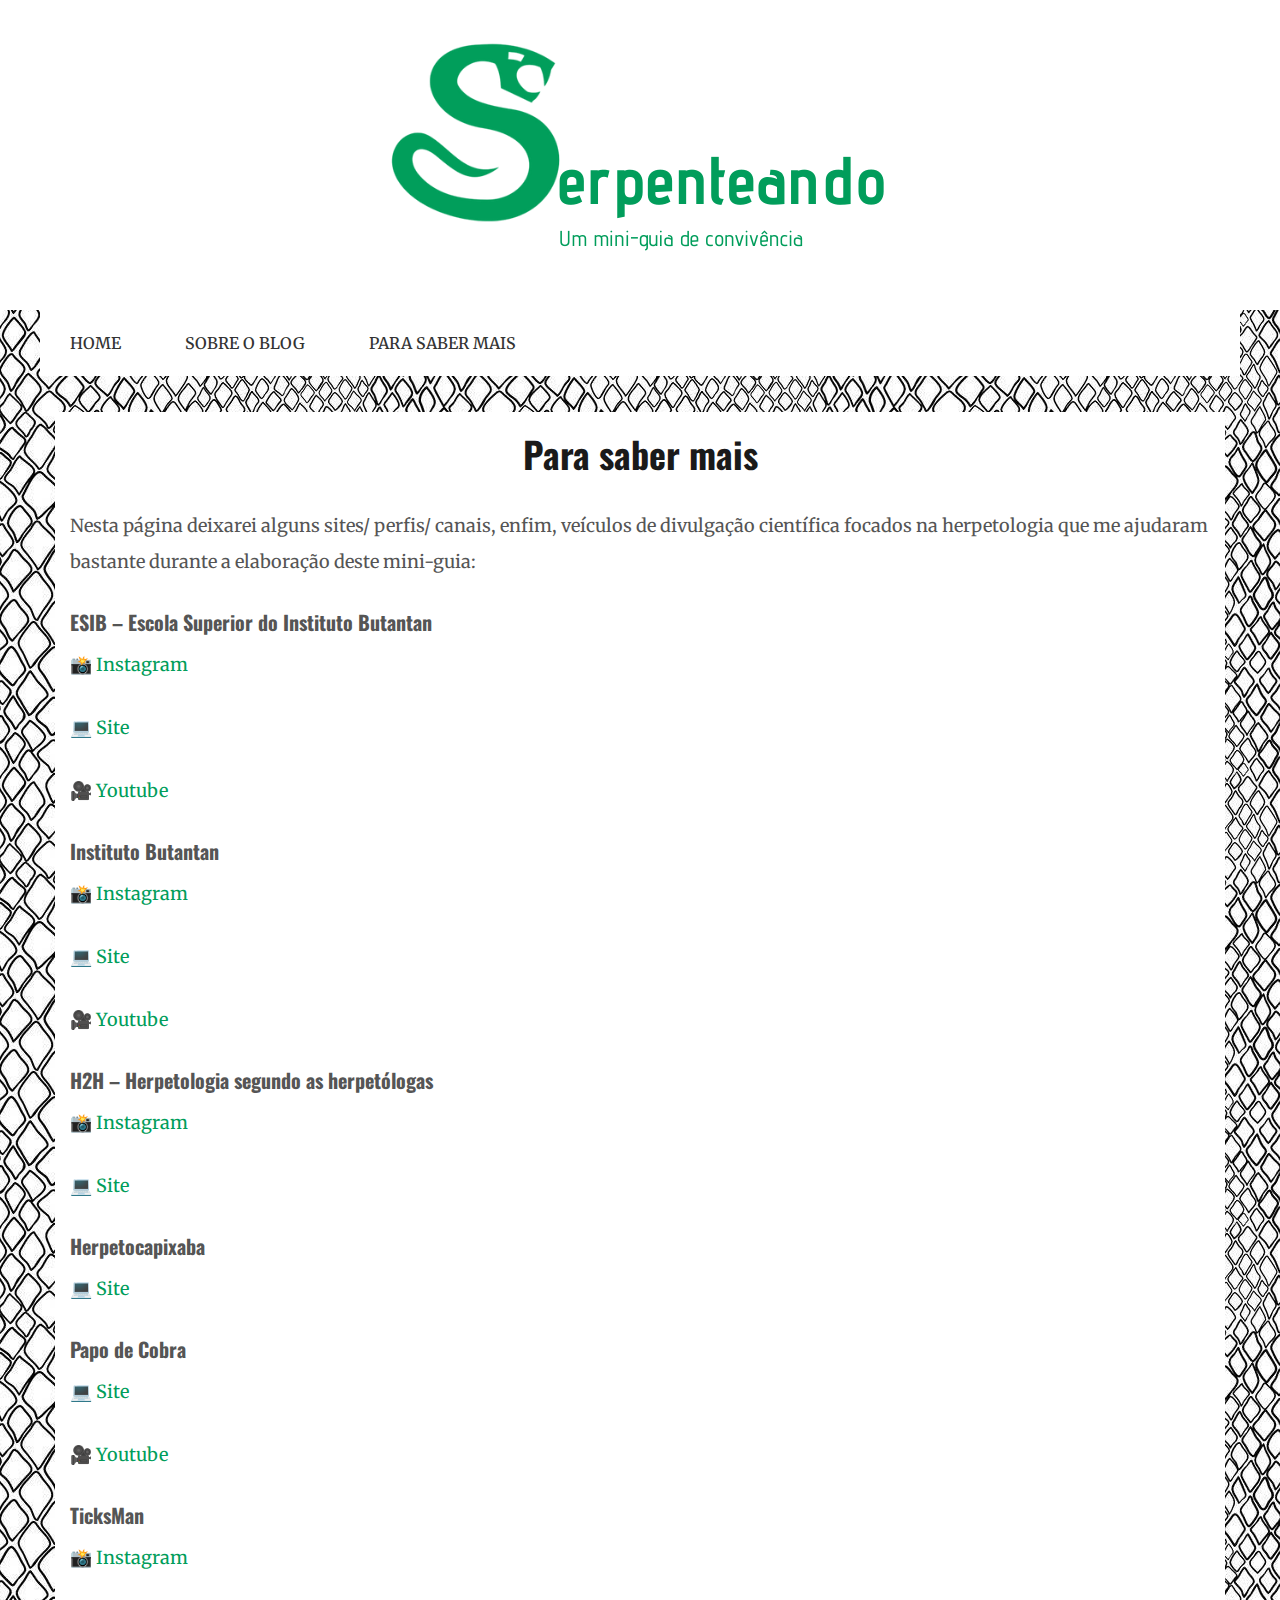
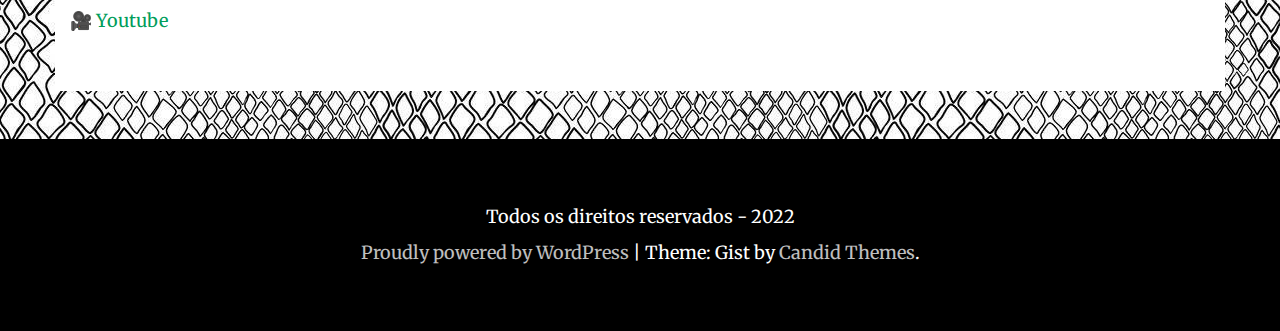
<file: para-saber-mais/index.html>
<!DOCTYPE html>
<html lang="en-US">
<head>
    <meta charset="UTF-8">
    <meta name="viewport" content="width=device-width, initial-scale=1">
    <link rel="profile" href="http://gmpg.org/xfn/11">

    <title>Para saber mais</title>
<meta name="robots" content="max-image-preview:large">
<link rel="dns-prefetch" href="//fonts.googleapis.com">
<link rel="dns-prefetch" href="//s.w.org">
<link rel="alternate" type="application/rss+xml" title=" &raquo; Feed" href="https://cams1396.github.io/serpenteando/feed/">
<link rel="alternate" type="application/rss+xml" title=" &raquo; Comments Feed" href="https://cams1396.github.io/serpenteando/comments/feed/">
<script type="text/javascript">
window._wpemojiSettings = {"baseUrl":"https:\/\/s.w.org\/images\/core\/emoji\/14.0.0\/72x72\/","ext":".png","svgUrl":"https:\/\/s.w.org\/images\/core\/emoji\/14.0.0\/svg\/","svgExt":".svg","source":{"concatemoji":"https:\/\/cams1396.github.io\/serpenteando\/wp-includes\/js\/wp-emoji-release.min.js?ver=6.0.2"}};
/*! This file is auto-generated */
!function(e,a,t){var n,r,o,i=a.createElement("canvas"),p=i.getContext&&i.getContext("2d");function s(e,t){var a=String.fromCharCode,e=(p.clearRect(0,0,i.width,i.height),p.fillText(a.apply(this,e),0,0),i.toDataURL());return p.clearRect(0,0,i.width,i.height),p.fillText(a.apply(this,t),0,0),e===i.toDataURL()}function c(e){var t=a.createElement("script");t.src=e,t.defer=t.type="text/javascript",a.getElementsByTagName("head")[0].appendChild(t)}for(o=Array("flag","emoji"),t.supports={everything:!0,everythingExceptFlag:!0},r=0;r<o.length;r++)t.supports[o[r]]=function(e){if(!p||!p.fillText)return!1;switch(p.textBaseline="top",p.font="600 32px Arial",e){case"flag":return s([127987,65039,8205,9895,65039],[127987,65039,8203,9895,65039])?!1:!s([55356,56826,55356,56819],[55356,56826,8203,55356,56819])&&!s([55356,57332,56128,56423,56128,56418,56128,56421,56128,56430,56128,56423,56128,56447],[55356,57332,8203,56128,56423,8203,56128,56418,8203,56128,56421,8203,56128,56430,8203,56128,56423,8203,56128,56447]);case"emoji":return!s([129777,127995,8205,129778,127999],[129777,127995,8203,129778,127999])}return!1}(o[r]),t.supports.everything=t.supports.everything&&t.supports[o[r]],"flag"!==o[r]&&(t.supports.everythingExceptFlag=t.supports.everythingExceptFlag&&t.supports[o[r]]);t.supports.everythingExceptFlag=t.supports.everythingExceptFlag&&!t.supports.flag,t.DOMReady=!1,t.readyCallback=function(){t.DOMReady=!0},t.supports.everything||(n=function(){t.readyCallback()},a.addEventListener?(a.addEventListener("DOMContentLoaded",n,!1),e.addEventListener("load",n,!1)):(e.attachEvent("onload",n),a.attachEvent("onreadystatechange",function(){"complete"===a.readyState&&t.readyCallback()})),(e=t.source||{}).concatemoji?c(e.concatemoji):e.wpemoji&&e.twemoji&&(c(e.twemoji),c(e.wpemoji)))}(window,document,window._wpemojiSettings);
</script>
<style type="text/css">img.wp-smiley,
img.emoji {
	display: inline !important;
	border: none !important;
	box-shadow: none !important;
	height: 1em !important;
	width: 1em !important;
	margin: 0 0.07em !important;
	vertical-align: -0.1em !important;
	background: none !important;
	padding: 0 !important;
}</style>
	<link rel="stylesheet" id="wp-block-library-css" href="https://cams1396.github.io/serpenteando/wp-includes/css/dist/block-library/style.min.css?ver=6.0.2" type="text/css" media="all">
<style id="wp-block-library-theme-inline-css" type="text/css">.wp-block-audio figcaption{color:#555;font-size:13px;text-align:center}.is-dark-theme .wp-block-audio figcaption{color:hsla(0,0%,100%,.65)}.wp-block-code{border:1px solid #ccc;border-radius:4px;font-family:Menlo,Consolas,monaco,monospace;padding:.8em 1em}.wp-block-embed figcaption{color:#555;font-size:13px;text-align:center}.is-dark-theme .wp-block-embed figcaption{color:hsla(0,0%,100%,.65)}.blocks-gallery-caption{color:#555;font-size:13px;text-align:center}.is-dark-theme .blocks-gallery-caption{color:hsla(0,0%,100%,.65)}.wp-block-image figcaption{color:#555;font-size:13px;text-align:center}.is-dark-theme .wp-block-image figcaption{color:hsla(0,0%,100%,.65)}.wp-block-pullquote{border-top:4px solid;border-bottom:4px solid;margin-bottom:1.75em;color:currentColor}.wp-block-pullquote__citation,.wp-block-pullquote cite,.wp-block-pullquote footer{color:currentColor;text-transform:uppercase;font-size:.8125em;font-style:normal}.wp-block-quote{border-left:.25em solid;margin:0 0 1.75em;padding-left:1em}.wp-block-quote cite,.wp-block-quote footer{color:currentColor;font-size:.8125em;position:relative;font-style:normal}.wp-block-quote.has-text-align-right{border-left:none;border-right:.25em solid;padding-left:0;padding-right:1em}.wp-block-quote.has-text-align-center{border:none;padding-left:0}.wp-block-quote.is-large,.wp-block-quote.is-style-large,.wp-block-quote.is-style-plain{border:none}.wp-block-search .wp-block-search__label{font-weight:700}:where(.wp-block-group.has-background){padding:1.25em 2.375em}.wp-block-separator.has-css-opacity{opacity:.4}.wp-block-separator{border:none;border-bottom:2px solid;margin-left:auto;margin-right:auto}.wp-block-separator.has-alpha-channel-opacity{opacity:1}.wp-block-separator:not(.is-style-wide):not(.is-style-dots){width:100px}.wp-block-separator.has-background:not(.is-style-dots){border-bottom:none;height:1px}.wp-block-separator.has-background:not(.is-style-wide):not(.is-style-dots){height:2px}.wp-block-table thead{border-bottom:3px solid}.wp-block-table tfoot{border-top:3px solid}.wp-block-table td,.wp-block-table th{padding:.5em;border:1px solid;word-break:normal}.wp-block-table figcaption{color:#555;font-size:13px;text-align:center}.is-dark-theme .wp-block-table figcaption{color:hsla(0,0%,100%,.65)}.wp-block-video figcaption{color:#555;font-size:13px;text-align:center}.is-dark-theme .wp-block-video figcaption{color:hsla(0,0%,100%,.65)}.wp-block-template-part.has-background{padding:1.25em 2.375em;margin-top:0;margin-bottom:0}</style>
<style id="global-styles-inline-css" type="text/css">body{--wp--preset--color--black: #000000;--wp--preset--color--cyan-bluish-gray: #abb8c3;--wp--preset--color--white: #ffffff;--wp--preset--color--pale-pink: #f78da7;--wp--preset--color--vivid-red: #cf2e2e;--wp--preset--color--luminous-vivid-orange: #ff6900;--wp--preset--color--luminous-vivid-amber: #fcb900;--wp--preset--color--light-green-cyan: #7bdcb5;--wp--preset--color--vivid-green-cyan: #00d084;--wp--preset--color--pale-cyan-blue: #8ed1fc;--wp--preset--color--vivid-cyan-blue: #0693e3;--wp--preset--color--vivid-purple: #9b51e0;--wp--preset--gradient--vivid-cyan-blue-to-vivid-purple: linear-gradient(135deg,rgba(6,147,227,1) 0%,rgb(155,81,224) 100%);--wp--preset--gradient--light-green-cyan-to-vivid-green-cyan: linear-gradient(135deg,rgb(122,220,180) 0%,rgb(0,208,130) 100%);--wp--preset--gradient--luminous-vivid-amber-to-luminous-vivid-orange: linear-gradient(135deg,rgba(252,185,0,1) 0%,rgba(255,105,0,1) 100%);--wp--preset--gradient--luminous-vivid-orange-to-vivid-red: linear-gradient(135deg,rgba(255,105,0,1) 0%,rgb(207,46,46) 100%);--wp--preset--gradient--very-light-gray-to-cyan-bluish-gray: linear-gradient(135deg,rgb(238,238,238) 0%,rgb(169,184,195) 100%);--wp--preset--gradient--cool-to-warm-spectrum: linear-gradient(135deg,rgb(74,234,220) 0%,rgb(151,120,209) 20%,rgb(207,42,186) 40%,rgb(238,44,130) 60%,rgb(251,105,98) 80%,rgb(254,248,76) 100%);--wp--preset--gradient--blush-light-purple: linear-gradient(135deg,rgb(255,206,236) 0%,rgb(152,150,240) 100%);--wp--preset--gradient--blush-bordeaux: linear-gradient(135deg,rgb(254,205,165) 0%,rgb(254,45,45) 50%,rgb(107,0,62) 100%);--wp--preset--gradient--luminous-dusk: linear-gradient(135deg,rgb(255,203,112) 0%,rgb(199,81,192) 50%,rgb(65,88,208) 100%);--wp--preset--gradient--pale-ocean: linear-gradient(135deg,rgb(255,245,203) 0%,rgb(182,227,212) 50%,rgb(51,167,181) 100%);--wp--preset--gradient--electric-grass: linear-gradient(135deg,rgb(202,248,128) 0%,rgb(113,206,126) 100%);--wp--preset--gradient--midnight: linear-gradient(135deg,rgb(2,3,129) 0%,rgb(40,116,252) 100%);--wp--preset--duotone--dark-grayscale: url('#wp-duotone-dark-grayscale');--wp--preset--duotone--grayscale: url('#wp-duotone-grayscale');--wp--preset--duotone--purple-yellow: url('#wp-duotone-purple-yellow');--wp--preset--duotone--blue-red: url('#wp-duotone-blue-red');--wp--preset--duotone--midnight: url('#wp-duotone-midnight');--wp--preset--duotone--magenta-yellow: url('#wp-duotone-magenta-yellow');--wp--preset--duotone--purple-green: url('#wp-duotone-purple-green');--wp--preset--duotone--blue-orange: url('#wp-duotone-blue-orange');--wp--preset--font-size--small: 16px;--wp--preset--font-size--medium: 20px;--wp--preset--font-size--large: 25px;--wp--preset--font-size--x-large: 42px;--wp--preset--font-size--larger: 35px;}.has-black-color{color: var(--wp--preset--color--black) !important;}.has-cyan-bluish-gray-color{color: var(--wp--preset--color--cyan-bluish-gray) !important;}.has-white-color{color: var(--wp--preset--color--white) !important;}.has-pale-pink-color{color: var(--wp--preset--color--pale-pink) !important;}.has-vivid-red-color{color: var(--wp--preset--color--vivid-red) !important;}.has-luminous-vivid-orange-color{color: var(--wp--preset--color--luminous-vivid-orange) !important;}.has-luminous-vivid-amber-color{color: var(--wp--preset--color--luminous-vivid-amber) !important;}.has-light-green-cyan-color{color: var(--wp--preset--color--light-green-cyan) !important;}.has-vivid-green-cyan-color{color: var(--wp--preset--color--vivid-green-cyan) !important;}.has-pale-cyan-blue-color{color: var(--wp--preset--color--pale-cyan-blue) !important;}.has-vivid-cyan-blue-color{color: var(--wp--preset--color--vivid-cyan-blue) !important;}.has-vivid-purple-color{color: var(--wp--preset--color--vivid-purple) !important;}.has-black-background-color{background-color: var(--wp--preset--color--black) !important;}.has-cyan-bluish-gray-background-color{background-color: var(--wp--preset--color--cyan-bluish-gray) !important;}.has-white-background-color{background-color: var(--wp--preset--color--white) !important;}.has-pale-pink-background-color{background-color: var(--wp--preset--color--pale-pink) !important;}.has-vivid-red-background-color{background-color: var(--wp--preset--color--vivid-red) !important;}.has-luminous-vivid-orange-background-color{background-color: var(--wp--preset--color--luminous-vivid-orange) !important;}.has-luminous-vivid-amber-background-color{background-color: var(--wp--preset--color--luminous-vivid-amber) !important;}.has-light-green-cyan-background-color{background-color: var(--wp--preset--color--light-green-cyan) !important;}.has-vivid-green-cyan-background-color{background-color: var(--wp--preset--color--vivid-green-cyan) !important;}.has-pale-cyan-blue-background-color{background-color: var(--wp--preset--color--pale-cyan-blue) !important;}.has-vivid-cyan-blue-background-color{background-color: var(--wp--preset--color--vivid-cyan-blue) !important;}.has-vivid-purple-background-color{background-color: var(--wp--preset--color--vivid-purple) !important;}.has-black-border-color{border-color: var(--wp--preset--color--black) !important;}.has-cyan-bluish-gray-border-color{border-color: var(--wp--preset--color--cyan-bluish-gray) !important;}.has-white-border-color{border-color: var(--wp--preset--color--white) !important;}.has-pale-pink-border-color{border-color: var(--wp--preset--color--pale-pink) !important;}.has-vivid-red-border-color{border-color: var(--wp--preset--color--vivid-red) !important;}.has-luminous-vivid-orange-border-color{border-color: var(--wp--preset--color--luminous-vivid-orange) !important;}.has-luminous-vivid-amber-border-color{border-color: var(--wp--preset--color--luminous-vivid-amber) !important;}.has-light-green-cyan-border-color{border-color: var(--wp--preset--color--light-green-cyan) !important;}.has-vivid-green-cyan-border-color{border-color: var(--wp--preset--color--vivid-green-cyan) !important;}.has-pale-cyan-blue-border-color{border-color: var(--wp--preset--color--pale-cyan-blue) !important;}.has-vivid-cyan-blue-border-color{border-color: var(--wp--preset--color--vivid-cyan-blue) !important;}.has-vivid-purple-border-color{border-color: var(--wp--preset--color--vivid-purple) !important;}.has-vivid-cyan-blue-to-vivid-purple-gradient-background{background: var(--wp--preset--gradient--vivid-cyan-blue-to-vivid-purple) !important;}.has-light-green-cyan-to-vivid-green-cyan-gradient-background{background: var(--wp--preset--gradient--light-green-cyan-to-vivid-green-cyan) !important;}.has-luminous-vivid-amber-to-luminous-vivid-orange-gradient-background{background: var(--wp--preset--gradient--luminous-vivid-amber-to-luminous-vivid-orange) !important;}.has-luminous-vivid-orange-to-vivid-red-gradient-background{background: var(--wp--preset--gradient--luminous-vivid-orange-to-vivid-red) !important;}.has-very-light-gray-to-cyan-bluish-gray-gradient-background{background: var(--wp--preset--gradient--very-light-gray-to-cyan-bluish-gray) !important;}.has-cool-to-warm-spectrum-gradient-background{background: var(--wp--preset--gradient--cool-to-warm-spectrum) !important;}.has-blush-light-purple-gradient-background{background: var(--wp--preset--gradient--blush-light-purple) !important;}.has-blush-bordeaux-gradient-background{background: var(--wp--preset--gradient--blush-bordeaux) !important;}.has-luminous-dusk-gradient-background{background: var(--wp--preset--gradient--luminous-dusk) !important;}.has-pale-ocean-gradient-background{background: var(--wp--preset--gradient--pale-ocean) !important;}.has-electric-grass-gradient-background{background: var(--wp--preset--gradient--electric-grass) !important;}.has-midnight-gradient-background{background: var(--wp--preset--gradient--midnight) !important;}.has-small-font-size{font-size: var(--wp--preset--font-size--small) !important;}.has-medium-font-size{font-size: var(--wp--preset--font-size--medium) !important;}.has-large-font-size{font-size: var(--wp--preset--font-size--large) !important;}.has-x-large-font-size{font-size: var(--wp--preset--font-size--x-large) !important;}</style>
<link rel="stylesheet" id="gist-googleapis-css" href="//fonts.googleapis.com/css?family=Merriweather%3A30&#038;ver=6.0.2" type="text/css" media="all">
<link rel="stylesheet" id="gist-google-fonts-css" href="//fonts.googleapis.com/css?family=Oswald&#038;ver=6.0.2" type="text/css" media="all">
<link rel="stylesheet" id="font-awesome-css" href="https://cams1396.github.io/serpenteando/wp-content/themes/gist/candidthemes/assets/framework/Font-Awesome/css/font-awesome.min.css?ver=4.7.0" type="text/css" media="all">
<link rel="stylesheet" id="gist-style-css" href="https://cams1396.github.io/serpenteando/wp-content/themes/gist/style.css?ver=6.0.2" type="text/css" media="all">
<style id="gist-style-inline-css" type="text/css">body { font-family: Merriweather, serif; }body { font-size: 18px; }body { line-height : 2; }.breadcrumbs span.breadcrumb, .nav-links a, .search-form input[type=submit], #toTop, .candid-pagination .page-numbers.current, .candid-pagination .page-numbers:hover  { background : #019d5b; }.search-form input.search-field, .sticky .p-15, .related-post-entries li, .candid-pagination .page-numbers { border-color : #019d5b; }.error-404 h1, .no-results h1, a, a:visited, .related-post-entries .title:hover, .entry-title a:hover, .featured-post-title a:hover, .entry-meta.entry-category a,.widget li a:hover, .widget h1 a:hover, .widget h2 a:hover, .widget h3 a:hover, .site-title a, .site-title a:visited, .main-navigation ul li a:hover { color : #019d5b; }.btn-primary { border: 2px solid #019d5b;}</style>
<script type="text/javascript" src="https://cams1396.github.io/serpenteando/wp-includes/js/jquery/jquery.min.js?ver=3.6.0" id="jquery-core-js"></script>
<script type="text/javascript" src="https://cams1396.github.io/serpenteando/wp-includes/js/jquery/jquery-migrate.min.js?ver=3.3.2" id="jquery-migrate-js"></script>
<link rel="https://api.w.org/" href="https://cams1396.github.io/serpenteando/wp-json/">
<link rel="alternate" type="application/json" href="https://cams1396.github.io/serpenteando/wp-json/wp/v2/pages/31">
<link rel="EditURI" type="application/rsd+xml" title="RSD" href="https://cams1396.github.io/serpenteando/xmlrpc.php?rsd">
<link rel="wlwmanifest" type="application/wlwmanifest+xml" href="https://cams1396.github.io/serpenteando/wp-includes/wlwmanifest.xml"> 
<meta name="generator" content="WordPress 6.0.2">
<link rel="canonical" href="https://cams1396.github.io/serpenteando/para-saber-mais/">
<link rel="shortlink" href="https://cams1396.github.io/serpenteando/?p=31">
<link rel="alternate" type="application/json+oembed" href="https://cams1396.github.io/serpenteando/wp-json/oembed/1.0/embed?url=https%3A%2F%2Fhttps://cams1396.github.io/serpenteando%2Fpara-saber-mais%2F">
<link rel="alternate" type="text/xml+oembed" href="https://cams1396.github.io/serpenteando/wp-json/oembed/1.0/embed?url=https%3A%2F%2Fhttps://cams1396.github.io/serpenteando%2Fpara-saber-mais%2F&#038;format=xml">
<style type="text/css" id="custom-background-css">body.custom-background { background-image: url("https://cams1396.github.io/serpenteando/wp-content/uploads/2022/01/unnamed-file.jpeg"); background-position: right top; background-size: auto; background-repeat: repeat; background-attachment: scroll; }</style>
	<link rel="icon" href="https://cams1396.github.io/serpenteando/wp-content/uploads/2022/01/cropped-Serpenteando-green-150x150.png" sizes="32x32">
<link rel="icon" href="https://cams1396.github.io/serpenteando/wp-content/uploads/2022/01/cropped-Serpenteando-green-300x300.png" sizes="192x192">
<link rel="apple-touch-icon" href="https://cams1396.github.io/serpenteando/wp-content/uploads/2022/01/cropped-Serpenteando-green-300x300.png">
<meta name="msapplication-TileImage" content="https://cams1396.github.io/serpenteando/wp-content/uploads/2022/01/cropped-Serpenteando-green-300x300.png">
</head>

<body class="page-template-default page page-id-31 custom-background wp-custom-logo wp-embed-responsive ct-sticky-sidebar no-sidebar">
<svg xmlns="http://www.w3.org/2000/svg" viewbox="0 0 0 0" width="0" height="0" focusable="false" role="none" style="visibility: hidden; position: absolute; left: -9999px; overflow: hidden;"><defs><filter id="wp-duotone-dark-grayscale"><fecolormatrix color-interpolation-filters="sRGB" type="matrix" values=" .299 .587 .114 0 0 .299 .587 .114 0 0 .299 .587 .114 0 0 .299 .587 .114 0 0 "></fecolormatrix><fecomponenttransfer color-interpolation-filters="sRGB"><fefuncr type="table" tablevalues="0 0.49803921568627"></fefuncr><fefuncg type="table" tablevalues="0 0.49803921568627"></fefuncg><fefuncb type="table" tablevalues="0 0.49803921568627"></fefuncb><fefunca type="table" tablevalues="1 1"></fefunca></fecomponenttransfer><fecomposite in2="SourceGraphic" operator="in"></fecomposite></filter></defs></svg><svg xmlns="http://www.w3.org/2000/svg" viewbox="0 0 0 0" width="0" height="0" focusable="false" role="none" style="visibility: hidden; position: absolute; left: -9999px; overflow: hidden;"><defs><filter id="wp-duotone-grayscale"><fecolormatrix color-interpolation-filters="sRGB" type="matrix" values=" .299 .587 .114 0 0 .299 .587 .114 0 0 .299 .587 .114 0 0 .299 .587 .114 0 0 "></fecolormatrix><fecomponenttransfer color-interpolation-filters="sRGB"><fefuncr type="table" tablevalues="0 1"></fefuncr><fefuncg type="table" tablevalues="0 1"></fefuncg><fefuncb type="table" tablevalues="0 1"></fefuncb><fefunca type="table" tablevalues="1 1"></fefunca></fecomponenttransfer><fecomposite in2="SourceGraphic" operator="in"></fecomposite></filter></defs></svg><svg xmlns="http://www.w3.org/2000/svg" viewbox="0 0 0 0" width="0" height="0" focusable="false" role="none" style="visibility: hidden; position: absolute; left: -9999px; overflow: hidden;"><defs><filter id="wp-duotone-purple-yellow"><fecolormatrix color-interpolation-filters="sRGB" type="matrix" values=" .299 .587 .114 0 0 .299 .587 .114 0 0 .299 .587 .114 0 0 .299 .587 .114 0 0 "></fecolormatrix><fecomponenttransfer color-interpolation-filters="sRGB"><fefuncr type="table" tablevalues="0.54901960784314 0.98823529411765"></fefuncr><fefuncg type="table" tablevalues="0 1"></fefuncg><fefuncb type="table" tablevalues="0.71764705882353 0.25490196078431"></fefuncb><fefunca type="table" tablevalues="1 1"></fefunca></fecomponenttransfer><fecomposite in2="SourceGraphic" operator="in"></fecomposite></filter></defs></svg><svg xmlns="http://www.w3.org/2000/svg" viewbox="0 0 0 0" width="0" height="0" focusable="false" role="none" style="visibility: hidden; position: absolute; left: -9999px; overflow: hidden;"><defs><filter id="wp-duotone-blue-red"><fecolormatrix color-interpolation-filters="sRGB" type="matrix" values=" .299 .587 .114 0 0 .299 .587 .114 0 0 .299 .587 .114 0 0 .299 .587 .114 0 0 "></fecolormatrix><fecomponenttransfer color-interpolation-filters="sRGB"><fefuncr type="table" tablevalues="0 1"></fefuncr><fefuncg type="table" tablevalues="0 0.27843137254902"></fefuncg><fefuncb type="table" tablevalues="0.5921568627451 0.27843137254902"></fefuncb><fefunca type="table" tablevalues="1 1"></fefunca></fecomponenttransfer><fecomposite in2="SourceGraphic" operator="in"></fecomposite></filter></defs></svg><svg xmlns="http://www.w3.org/2000/svg" viewbox="0 0 0 0" width="0" height="0" focusable="false" role="none" style="visibility: hidden; position: absolute; left: -9999px; overflow: hidden;"><defs><filter id="wp-duotone-midnight"><fecolormatrix color-interpolation-filters="sRGB" type="matrix" values=" .299 .587 .114 0 0 .299 .587 .114 0 0 .299 .587 .114 0 0 .299 .587 .114 0 0 "></fecolormatrix><fecomponenttransfer color-interpolation-filters="sRGB"><fefuncr type="table" tablevalues="0 0"></fefuncr><fefuncg type="table" tablevalues="0 0.64705882352941"></fefuncg><fefuncb type="table" tablevalues="0 1"></fefuncb><fefunca type="table" tablevalues="1 1"></fefunca></fecomponenttransfer><fecomposite in2="SourceGraphic" operator="in"></fecomposite></filter></defs></svg><svg xmlns="http://www.w3.org/2000/svg" viewbox="0 0 0 0" width="0" height="0" focusable="false" role="none" style="visibility: hidden; position: absolute; left: -9999px; overflow: hidden;"><defs><filter id="wp-duotone-magenta-yellow"><fecolormatrix color-interpolation-filters="sRGB" type="matrix" values=" .299 .587 .114 0 0 .299 .587 .114 0 0 .299 .587 .114 0 0 .299 .587 .114 0 0 "></fecolormatrix><fecomponenttransfer color-interpolation-filters="sRGB"><fefuncr type="table" tablevalues="0.78039215686275 1"></fefuncr><fefuncg type="table" tablevalues="0 0.94901960784314"></fefuncg><fefuncb type="table" tablevalues="0.35294117647059 0.47058823529412"></fefuncb><fefunca type="table" tablevalues="1 1"></fefunca></fecomponenttransfer><fecomposite in2="SourceGraphic" operator="in"></fecomposite></filter></defs></svg><svg xmlns="http://www.w3.org/2000/svg" viewbox="0 0 0 0" width="0" height="0" focusable="false" role="none" style="visibility: hidden; position: absolute; left: -9999px; overflow: hidden;"><defs><filter id="wp-duotone-purple-green"><fecolormatrix color-interpolation-filters="sRGB" type="matrix" values=" .299 .587 .114 0 0 .299 .587 .114 0 0 .299 .587 .114 0 0 .299 .587 .114 0 0 "></fecolormatrix><fecomponenttransfer color-interpolation-filters="sRGB"><fefuncr type="table" tablevalues="0.65098039215686 0.40392156862745"></fefuncr><fefuncg type="table" tablevalues="0 1"></fefuncg><fefuncb type="table" tablevalues="0.44705882352941 0.4"></fefuncb><fefunca type="table" tablevalues="1 1"></fefunca></fecomponenttransfer><fecomposite in2="SourceGraphic" operator="in"></fecomposite></filter></defs></svg><svg xmlns="http://www.w3.org/2000/svg" viewbox="0 0 0 0" width="0" height="0" focusable="false" role="none" style="visibility: hidden; position: absolute; left: -9999px; overflow: hidden;"><defs><filter id="wp-duotone-blue-orange"><fecolormatrix color-interpolation-filters="sRGB" type="matrix" values=" .299 .587 .114 0 0 .299 .587 .114 0 0 .299 .587 .114 0 0 .299 .587 .114 0 0 "></fecolormatrix><fecomponenttransfer color-interpolation-filters="sRGB"><fefuncr type="table" tablevalues="0.098039215686275 1"></fefuncr><fefuncg type="table" tablevalues="0 0.66274509803922"></fefuncg><fefuncb type="table" tablevalues="0.84705882352941 0.41960784313725"></fefuncb><fefunca type="table" tablevalues="1 1"></fefunca></fecomponenttransfer><fecomposite in2="SourceGraphic" operator="in"></fecomposite></filter></defs></svg><div id="page" class="site container-main">
    <a class="skip-link screen-reader-text" href="#content">Skip to content</a>

    <header id="masthead" class="site-header" role="banner">
        <div class="site-branding">
            <div class="container-inner">
                <a href="https://cams1396.github.io/serpenteando/" class="custom-logo-link" rel="home"><img width="500" height="253" src="https://cams1396.github.io/serpenteando/wp-content/uploads/2022/01/cropped-Serpenteando-completo-3-1.png" class="custom-logo" alt="" srcset="https://cams1396.github.io/serpenteando/wp-content/uploads/2022/01/cropped-Serpenteando-completo-3-1.png 500w, https://cams1396.github.io/serpenteando/wp-content/uploads/2022/01/cropped-Serpenteando-completo-3-1-300x152.png 300w" sizes="(max-width: 500px) 100vw, 500px"></a>                    <p class="site-title"><a href="https://cams1396.github.io/serpenteando/" rel="home"></a></p>
                            </div>
        </div>
        <!-- .site-branding -->

        <div class="container-inner">
            <div id="mainnav-wrap">
                <nav id="site-navigation" class="main-navigation" role="navigation">
                    <button class="menu-toggle" aria-controls="primary-menu" aria-expanded="false"><i class="fa fa-bars"></i></button>
                    <div class="menu-menu-principal-container"><ul id="primary-menu" class="menu">
<li id="menu-item-41" class="menu-item menu-item-type-custom menu-item-object-custom menu-item-home menu-item-41"><a href="https://cams1396.github.io/serpenteando/">Home</a></li>
<li id="menu-item-35" class="menu-item menu-item-type-post_type menu-item-object-page menu-item-35"><a href="https://cams1396.github.io/serpenteando/sobre-o-blog/">Sobre o blog</a></li>
<li id="menu-item-37" class="menu-item menu-item-type-post_type menu-item-object-page current-menu-item page_item page-item-31 current_page_item menu-item-37"><a href="https://cams1396.github.io/serpenteando/para-saber-mais/" aria-current="page">Para saber mais</a></li>
</ul></div>                </nav>
                <!-- #site-navigation -->
            </div>
        </div>
        <!-- .container-inner -->
    </header>
    <!-- #masthead -->
    <div class="header-image-block">
            </div>

    <div id="content" class="site-content container-inner p-t-15">
	<div id="primary" class="content-area">
		<main id="main" class="site-main">
			<div class="breadcrumbs">
                            </div>
			
<article id="post-31" class="post-31 page type-page status-publish hentry">
    <div class="p-15">
        <header class="entry-header">
            <h1 class="entry-title">Para saber mais</h1>        </header>
        <!-- .entry-header -->

        
        <div class="entry-content">
            
<p>Nesta página deixarei alguns sites/ perfis/ canais, enfim, veículos de divulgação científica focados na herpetologia que me ajudaram bastante durante a elaboração deste mini-guia:</p>



<h3><strong>ESIB &#8211; Escola Superior do Instituto Butantan</strong></h3>



<p>📸 <a href="https://www.instagram.com/esibbutantan/" data-type="URL" data-id="https://www.instagram.com/esibbutantan/" target="_blank" rel="noreferrer noopener">Instagram</a></p>



<p>💻<a href="https://escolasuperior.butantan.gov.br/" data-type="URL" data-id="https://escolasuperior.butantan.gov.br/" target="_blank" rel="noreferrer noopener"> Site</a></p>



<p>🎥 <a href="https://www.youtube.com/c/ESIBButantan" data-type="URL" data-id="https://www.youtube.com/c/ESIBButantan" target="_blank" rel="noreferrer noopener">Youtube</a></p>



<h3><strong>Instituto Butantan</strong></h3>



<p>📸 <a href="https://www.instagram.com/butantanoficial/" data-type="URL" data-id="https://www.instagram.com/butantanoficial/" target="_blank" rel="noreferrer noopener">Instagram</a></p>



<p>💻 <a href="https://butantan.gov.br/" data-type="URL" data-id="https://butantan.gov.br/" target="_blank" rel="noreferrer noopener">Site</a></p>



<p>🎥 <a href="https://www.youtube.com/c/CanalButantan" data-type="URL" data-id="https://www.youtube.com/c/CanalButantan" target="_blank" rel="noreferrer noopener">Youtube</a></p>



<h3>H2H &#8211; <strong>Herpetologia segundo as herpet</strong>ó<strong>logas</strong>
</h3>



<p>📸 <a href="https://www.instagram.com/herpetosegundoherpetologas/" data-type="URL" data-id="https://www.instagram.com/herpetosegundoherpetologas/" target="_blank" rel="noreferrer noopener">Instagram</a></p>



<p>💻 <a rel="noreferrer noopener" href="https://herpeto2herpetologas.wixsite.com/-h2h?fbclid=IwAR3oi3Oq77Dsg5nq1zBett_Wwa1684Mdlfwlm_e252phAPuluEH1465OzuQ" data-type="URL" data-id="https://herpeto2herpetologas.wixsite.com/-h2h?fbclid=IwAR3oi3Oq77Dsg5nq1zBett_Wwa1684Mdlfwlm_e252phAPuluEH1465OzuQ" target="_blank">Site</a></p>



<h3><strong>Herpetocapixaba</strong></h3>



<p>💻 <a href="https://www.herpetocapixaba.com.br/" data-type="URL" data-id="https://www.herpetocapixaba.com.br/" target="_blank" rel="noreferrer noopener">Site</a></p>



<h3>Papo de Cobra</h3>



<p>💻 <a href="http://papodecobra.com.br/" data-type="URL" data-id="http://papodecobra.com.br/" target="_blank" rel="noreferrer noopener">Site</a></p>



<p>🎥 <a href="https://www.youtube.com/c/PapodeCobra" data-type="URL" data-id="https://www.youtube.com/c/PapodeCobra" target="_blank" rel="noreferrer noopener">Youtube</a></p>



<h3>TicksMan</h3>



<p>📸 <a href="https://www.instagram.com/ticks_man/" data-type="URL" data-id="https://www.instagram.com/ticks_man/" target="_blank" rel="noreferrer noopener">Instagram</a></p>



<p>🎥 <a href="https://www.youtube.com/c/OCarrapatoeaMosquita" data-type="URL" data-id="https://www.youtube.com/c/OCarrapatoeaMosquita" target="_blank" rel="noreferrer noopener">Youtube</a></p>
        </div>
        <!-- .entry-content -->

            </div>
    <!-- .p-15 -->
</article><!-- #post-31 -->

		</main><!-- #main -->
	</div>
<!-- #primary -->


	</div>
<!-- #content -->

	<footer id="colophon" class="site-footer">
		<div class="site-info">
        			<span class="copy-right-text">Todos os direitos reservados - 2022</span>
						<div class="powered-text">
				<a href="https://wordpress.org/">Proudly powered by WordPress</a>
				<span class="sep"> | </span>
				Theme: Gist by <a href="http://www.candidthemes.com/">Candid Themes</a>.			</div>
			        <a id="toTop" class="go-to-top" href="#" title="Go to Top">
            <i class="fa fa-angle-double-up"></i>
        </a>
    		</div>
<!-- .site-info -->
	</footer><!-- #colophon -->
</div>
<!-- #page -->

<script type="text/javascript" src="https://cams1396.github.io/serpenteando/wp-content/themes/gist/candidthemes/assets/js/gist-custom.js?ver=20151215" id="gist-custom-js"></script>
<script type="text/javascript" src="https://cams1396.github.io/serpenteando/wp-content/themes/gist/candidthemes/assets/js/theia-sticky-sidebar.js?ver=20151215" id="theia-sticky-sidebar-js"></script>
<script type="text/javascript" src="https://cams1396.github.io/serpenteando/wp-content/themes/gist/js/navigation.js?ver=20151215" id="gist-navigation-js"></script>
<script type="text/javascript" src="https://cams1396.github.io/serpenteando/wp-content/themes/gist/js/skip-link-focus-fix.js?ver=20151215" id="gist-skip-link-focus-fix-js"></script>

</body>
</html>
</file>
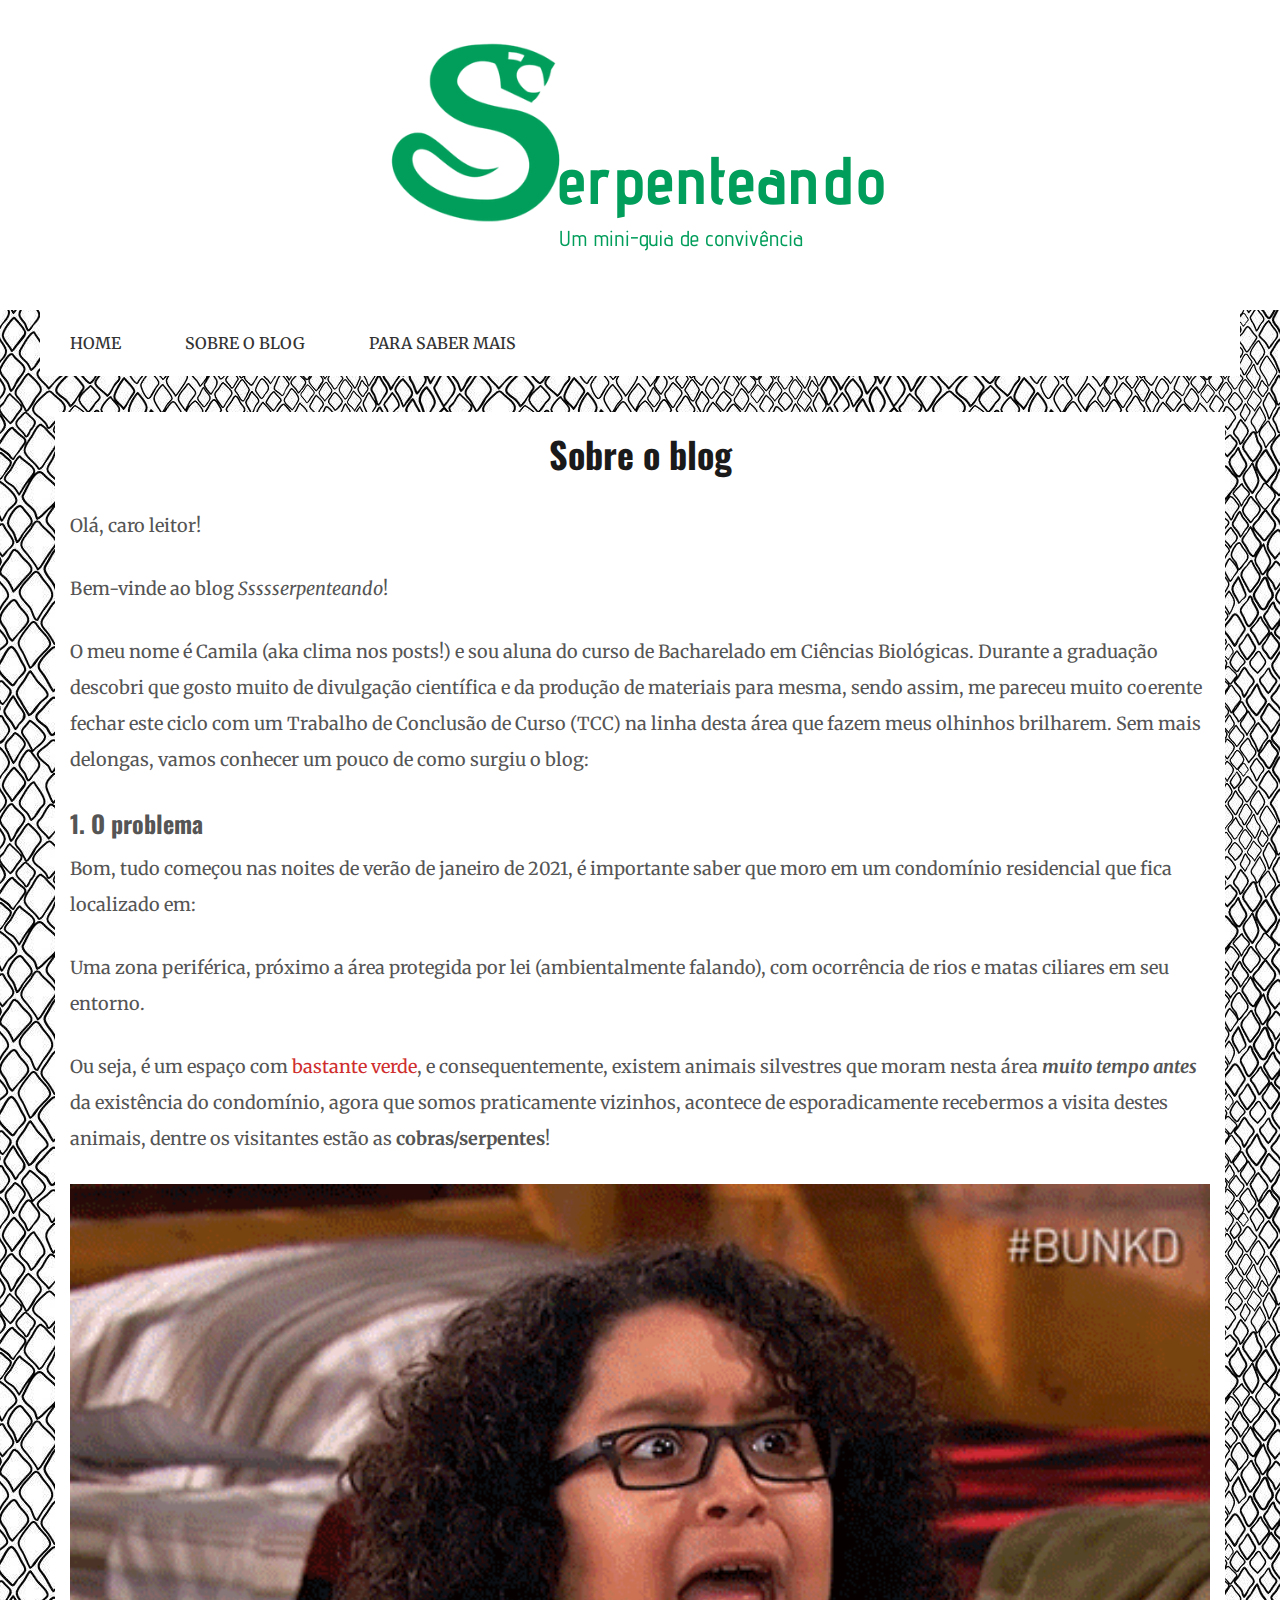
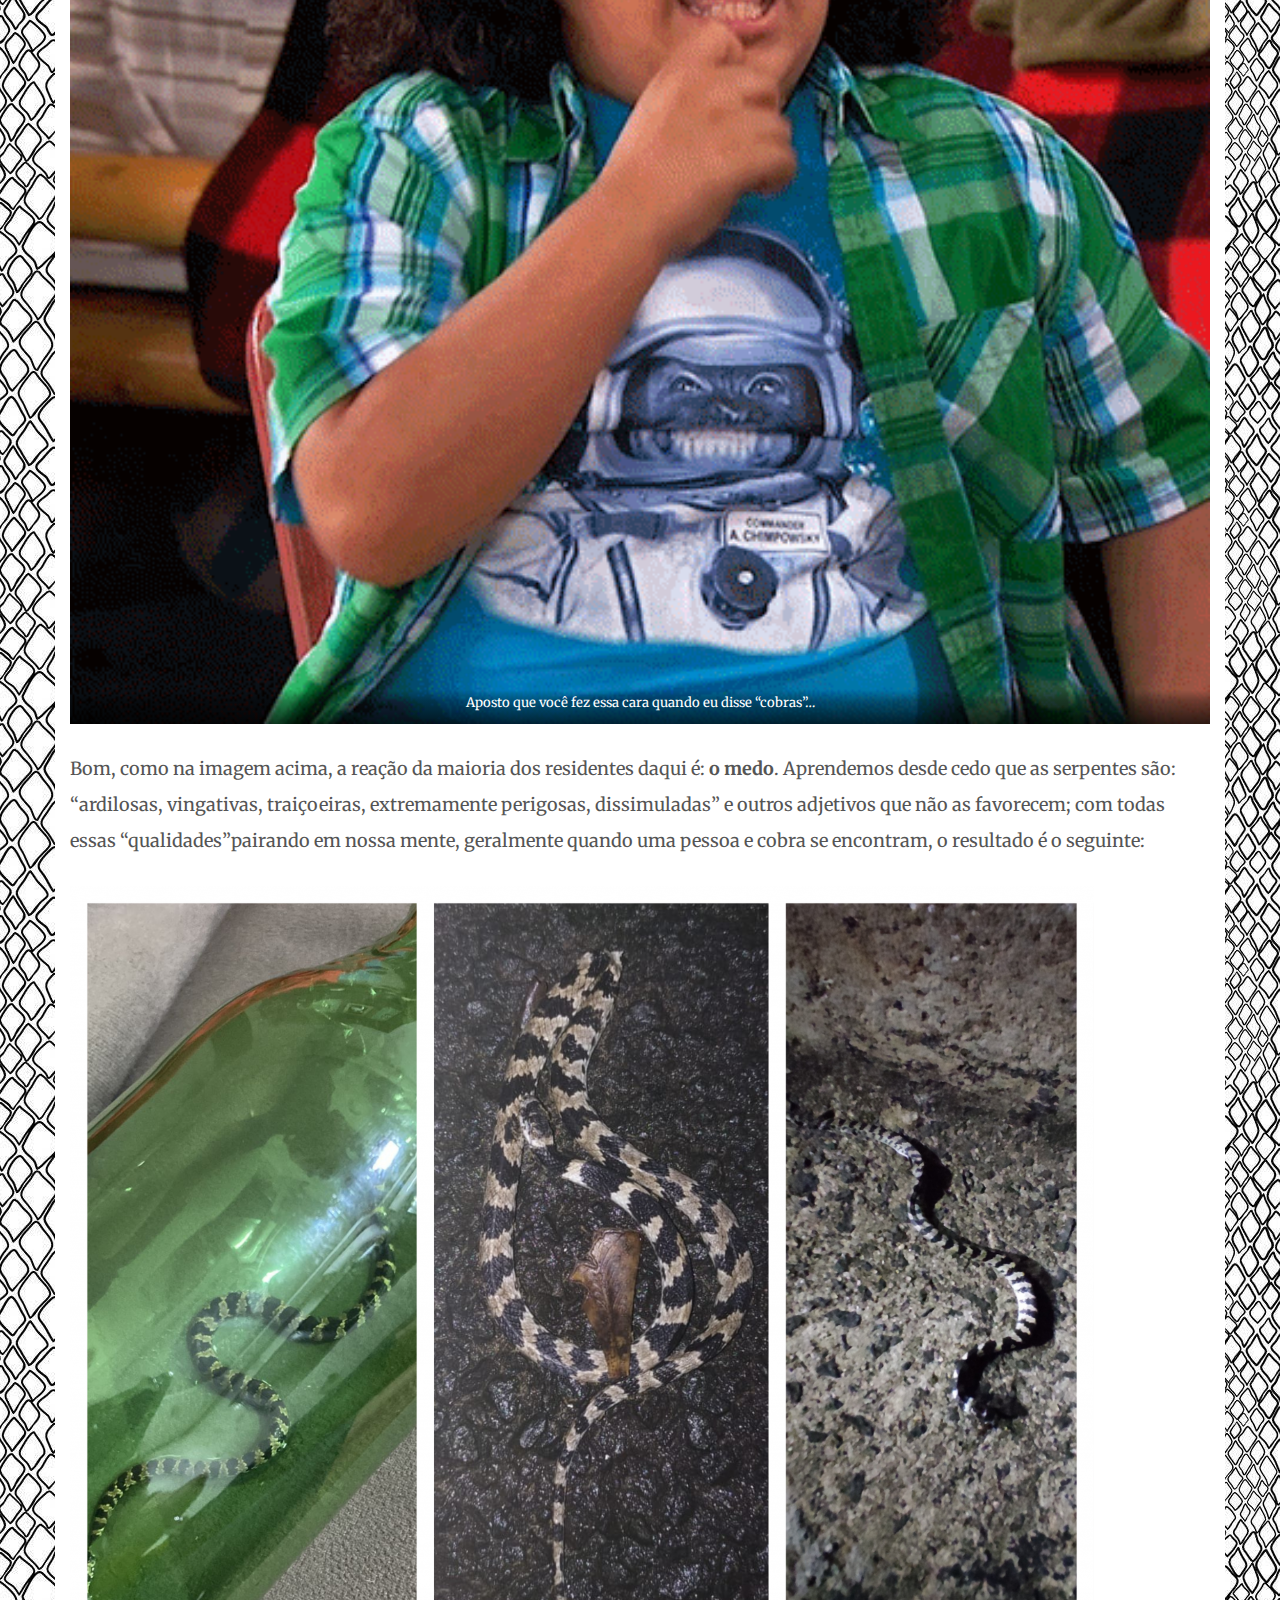
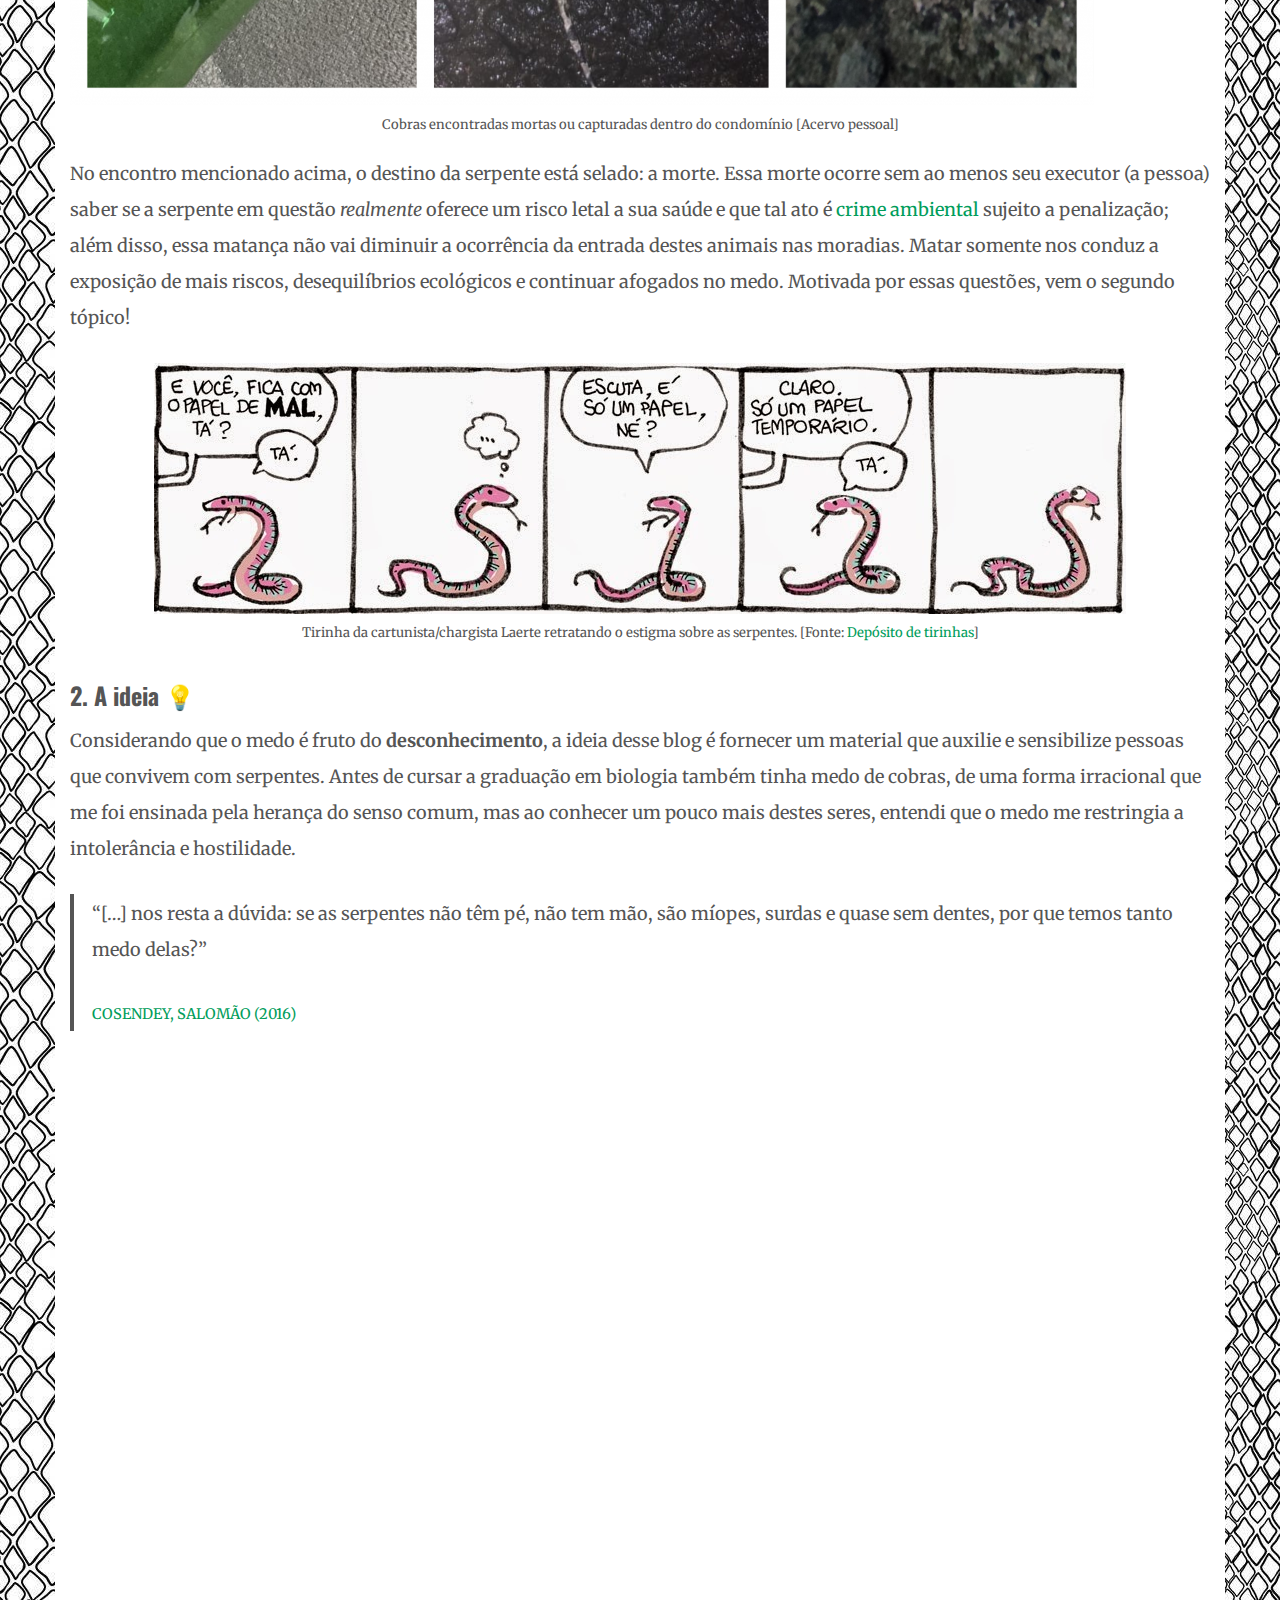
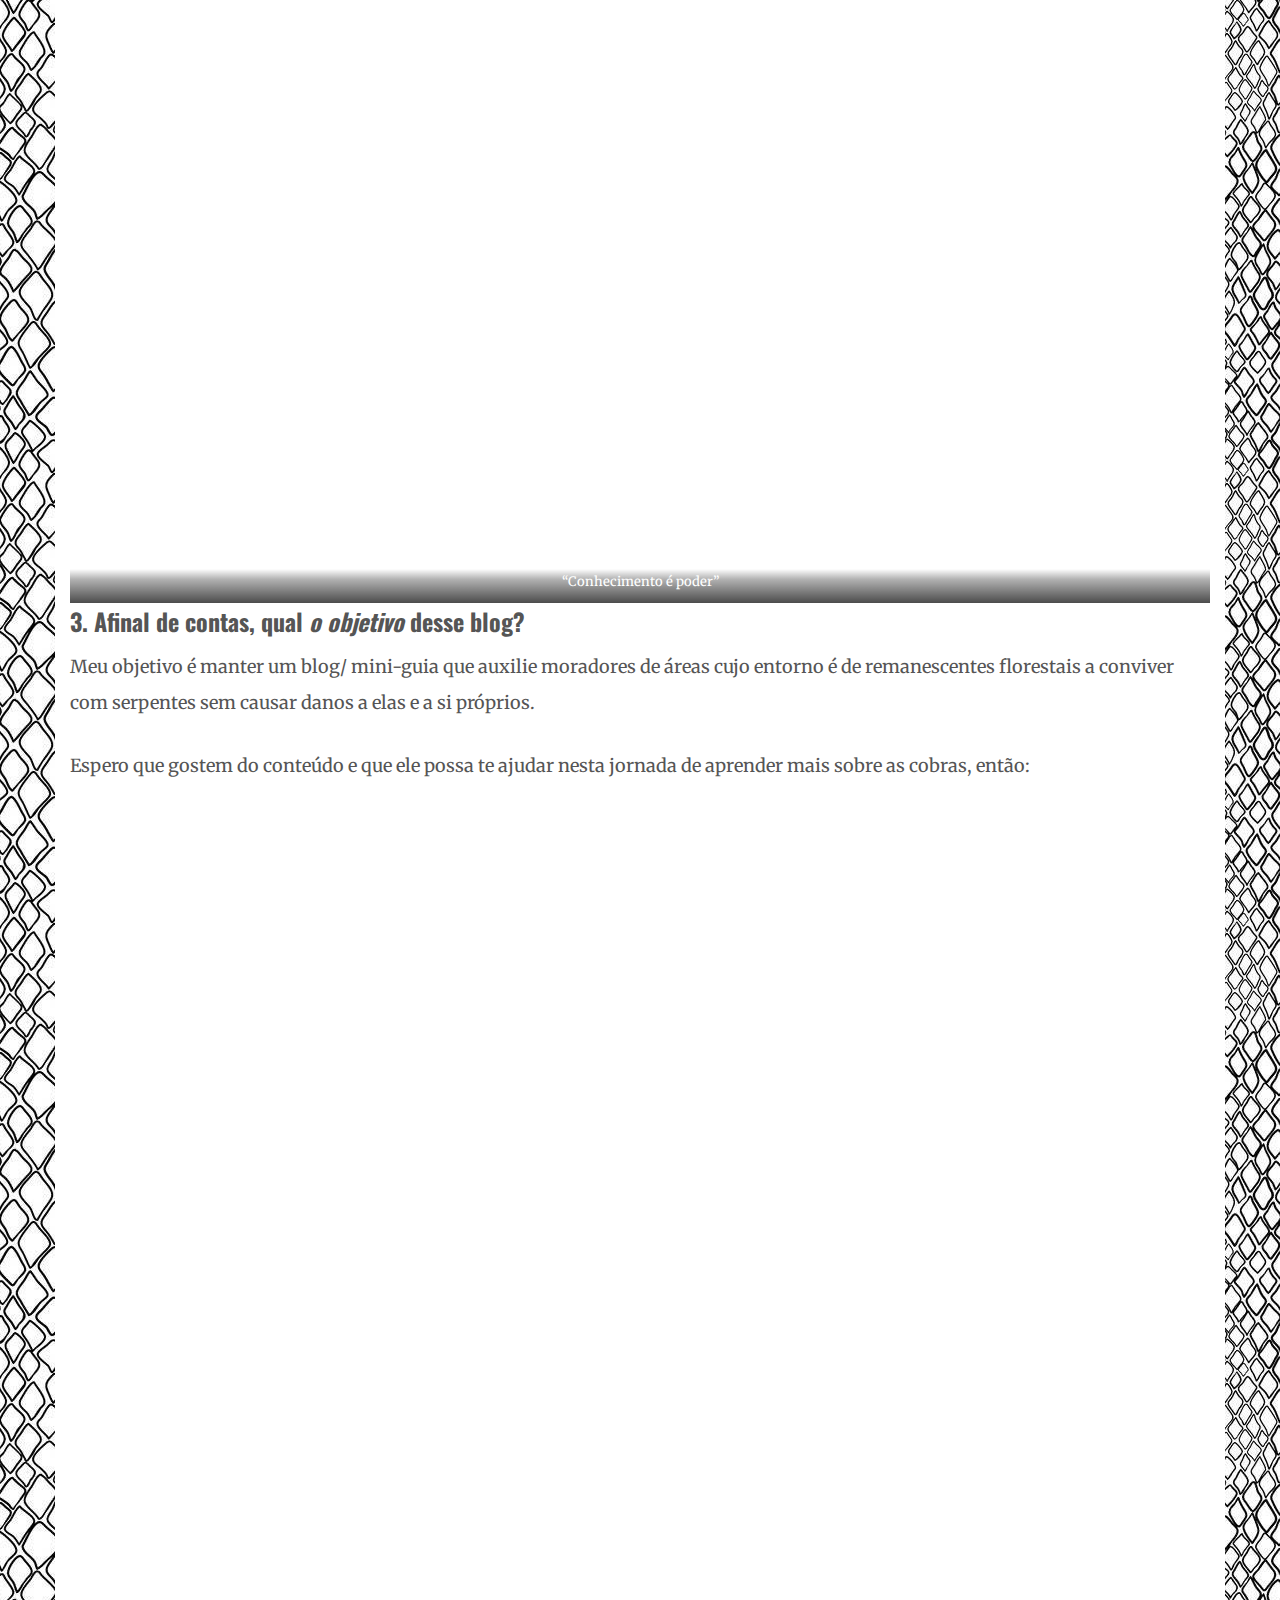
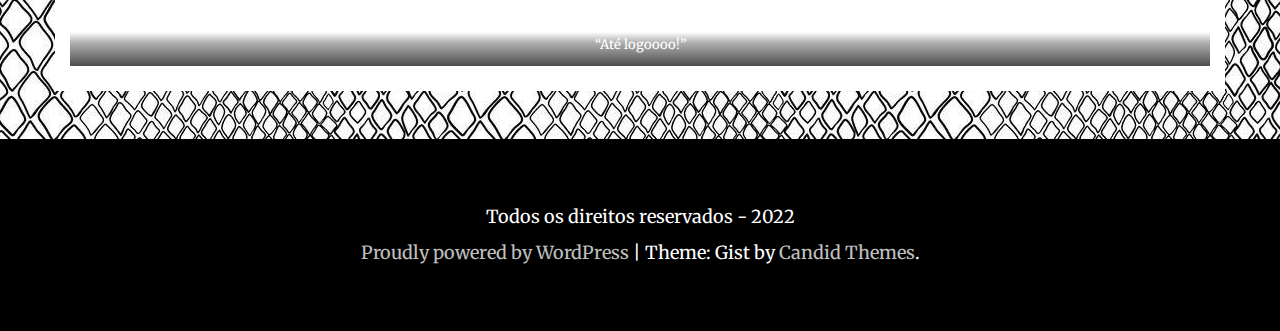
<file: sobre-o-blog/index.html>
<!DOCTYPE html>
<html lang="en-US">
<head>
    <meta charset="UTF-8">
    <meta name="viewport" content="width=device-width, initial-scale=1">
    <link rel="profile" href="http://gmpg.org/xfn/11">

    <title>Sobre o blog</title>
<meta name="robots" content="max-image-preview:large">
<link rel="dns-prefetch" href="//fonts.googleapis.com">
<link rel="dns-prefetch" href="//s.w.org">
<link rel="alternate" type="application/rss+xml" title=" &raquo; Feed" href="https://cams1396.github.io/serpenteando/feed/">
<link rel="alternate" type="application/rss+xml" title=" &raquo; Comments Feed" href="https://cams1396.github.io/serpenteando/comments/feed/">
<script type="text/javascript">
window._wpemojiSettings = {"baseUrl":"https:\/\/s.w.org\/images\/core\/emoji\/14.0.0\/72x72\/","ext":".png","svgUrl":"https:\/\/s.w.org\/images\/core\/emoji\/14.0.0\/svg\/","svgExt":".svg","source":{"concatemoji":"https:\/\/cams1396.github.io\/serpenteando\/wp-includes\/js\/wp-emoji-release.min.js?ver=6.0.2"}};
/*! This file is auto-generated */
!function(e,a,t){var n,r,o,i=a.createElement("canvas"),p=i.getContext&&i.getContext("2d");function s(e,t){var a=String.fromCharCode,e=(p.clearRect(0,0,i.width,i.height),p.fillText(a.apply(this,e),0,0),i.toDataURL());return p.clearRect(0,0,i.width,i.height),p.fillText(a.apply(this,t),0,0),e===i.toDataURL()}function c(e){var t=a.createElement("script");t.src=e,t.defer=t.type="text/javascript",a.getElementsByTagName("head")[0].appendChild(t)}for(o=Array("flag","emoji"),t.supports={everything:!0,everythingExceptFlag:!0},r=0;r<o.length;r++)t.supports[o[r]]=function(e){if(!p||!p.fillText)return!1;switch(p.textBaseline="top",p.font="600 32px Arial",e){case"flag":return s([127987,65039,8205,9895,65039],[127987,65039,8203,9895,65039])?!1:!s([55356,56826,55356,56819],[55356,56826,8203,55356,56819])&&!s([55356,57332,56128,56423,56128,56418,56128,56421,56128,56430,56128,56423,56128,56447],[55356,57332,8203,56128,56423,8203,56128,56418,8203,56128,56421,8203,56128,56430,8203,56128,56423,8203,56128,56447]);case"emoji":return!s([129777,127995,8205,129778,127999],[129777,127995,8203,129778,127999])}return!1}(o[r]),t.supports.everything=t.supports.everything&&t.supports[o[r]],"flag"!==o[r]&&(t.supports.everythingExceptFlag=t.supports.everythingExceptFlag&&t.supports[o[r]]);t.supports.everythingExceptFlag=t.supports.everythingExceptFlag&&!t.supports.flag,t.DOMReady=!1,t.readyCallback=function(){t.DOMReady=!0},t.supports.everything||(n=function(){t.readyCallback()},a.addEventListener?(a.addEventListener("DOMContentLoaded",n,!1),e.addEventListener("load",n,!1)):(e.attachEvent("onload",n),a.attachEvent("onreadystatechange",function(){"complete"===a.readyState&&t.readyCallback()})),(e=t.source||{}).concatemoji?c(e.concatemoji):e.wpemoji&&e.twemoji&&(c(e.twemoji),c(e.wpemoji)))}(window,document,window._wpemojiSettings);
</script>
<style type="text/css">img.wp-smiley,
img.emoji {
	display: inline !important;
	border: none !important;
	box-shadow: none !important;
	height: 1em !important;
	width: 1em !important;
	margin: 0 0.07em !important;
	vertical-align: -0.1em !important;
	background: none !important;
	padding: 0 !important;
}</style>
	<link rel="stylesheet" id="wp-block-library-css" href="https://cams1396.github.io/serpenteando/wp-includes/css/dist/block-library/style.min.css?ver=6.0.2" type="text/css" media="all">
<style id="wp-block-library-theme-inline-css" type="text/css">.wp-block-audio figcaption{color:#555;font-size:13px;text-align:center}.is-dark-theme .wp-block-audio figcaption{color:hsla(0,0%,100%,.65)}.wp-block-code{border:1px solid #ccc;border-radius:4px;font-family:Menlo,Consolas,monaco,monospace;padding:.8em 1em}.wp-block-embed figcaption{color:#555;font-size:13px;text-align:center}.is-dark-theme .wp-block-embed figcaption{color:hsla(0,0%,100%,.65)}.blocks-gallery-caption{color:#555;font-size:13px;text-align:center}.is-dark-theme .blocks-gallery-caption{color:hsla(0,0%,100%,.65)}.wp-block-image figcaption{color:#555;font-size:13px;text-align:center}.is-dark-theme .wp-block-image figcaption{color:hsla(0,0%,100%,.65)}.wp-block-pullquote{border-top:4px solid;border-bottom:4px solid;margin-bottom:1.75em;color:currentColor}.wp-block-pullquote__citation,.wp-block-pullquote cite,.wp-block-pullquote footer{color:currentColor;text-transform:uppercase;font-size:.8125em;font-style:normal}.wp-block-quote{border-left:.25em solid;margin:0 0 1.75em;padding-left:1em}.wp-block-quote cite,.wp-block-quote footer{color:currentColor;font-size:.8125em;position:relative;font-style:normal}.wp-block-quote.has-text-align-right{border-left:none;border-right:.25em solid;padding-left:0;padding-right:1em}.wp-block-quote.has-text-align-center{border:none;padding-left:0}.wp-block-quote.is-large,.wp-block-quote.is-style-large,.wp-block-quote.is-style-plain{border:none}.wp-block-search .wp-block-search__label{font-weight:700}:where(.wp-block-group.has-background){padding:1.25em 2.375em}.wp-block-separator.has-css-opacity{opacity:.4}.wp-block-separator{border:none;border-bottom:2px solid;margin-left:auto;margin-right:auto}.wp-block-separator.has-alpha-channel-opacity{opacity:1}.wp-block-separator:not(.is-style-wide):not(.is-style-dots){width:100px}.wp-block-separator.has-background:not(.is-style-dots){border-bottom:none;height:1px}.wp-block-separator.has-background:not(.is-style-wide):not(.is-style-dots){height:2px}.wp-block-table thead{border-bottom:3px solid}.wp-block-table tfoot{border-top:3px solid}.wp-block-table td,.wp-block-table th{padding:.5em;border:1px solid;word-break:normal}.wp-block-table figcaption{color:#555;font-size:13px;text-align:center}.is-dark-theme .wp-block-table figcaption{color:hsla(0,0%,100%,.65)}.wp-block-video figcaption{color:#555;font-size:13px;text-align:center}.is-dark-theme .wp-block-video figcaption{color:hsla(0,0%,100%,.65)}.wp-block-template-part.has-background{padding:1.25em 2.375em;margin-top:0;margin-bottom:0}</style>
<style id="global-styles-inline-css" type="text/css">body{--wp--preset--color--black: #000000;--wp--preset--color--cyan-bluish-gray: #abb8c3;--wp--preset--color--white: #ffffff;--wp--preset--color--pale-pink: #f78da7;--wp--preset--color--vivid-red: #cf2e2e;--wp--preset--color--luminous-vivid-orange: #ff6900;--wp--preset--color--luminous-vivid-amber: #fcb900;--wp--preset--color--light-green-cyan: #7bdcb5;--wp--preset--color--vivid-green-cyan: #00d084;--wp--preset--color--pale-cyan-blue: #8ed1fc;--wp--preset--color--vivid-cyan-blue: #0693e3;--wp--preset--color--vivid-purple: #9b51e0;--wp--preset--gradient--vivid-cyan-blue-to-vivid-purple: linear-gradient(135deg,rgba(6,147,227,1) 0%,rgb(155,81,224) 100%);--wp--preset--gradient--light-green-cyan-to-vivid-green-cyan: linear-gradient(135deg,rgb(122,220,180) 0%,rgb(0,208,130) 100%);--wp--preset--gradient--luminous-vivid-amber-to-luminous-vivid-orange: linear-gradient(135deg,rgba(252,185,0,1) 0%,rgba(255,105,0,1) 100%);--wp--preset--gradient--luminous-vivid-orange-to-vivid-red: linear-gradient(135deg,rgba(255,105,0,1) 0%,rgb(207,46,46) 100%);--wp--preset--gradient--very-light-gray-to-cyan-bluish-gray: linear-gradient(135deg,rgb(238,238,238) 0%,rgb(169,184,195) 100%);--wp--preset--gradient--cool-to-warm-spectrum: linear-gradient(135deg,rgb(74,234,220) 0%,rgb(151,120,209) 20%,rgb(207,42,186) 40%,rgb(238,44,130) 60%,rgb(251,105,98) 80%,rgb(254,248,76) 100%);--wp--preset--gradient--blush-light-purple: linear-gradient(135deg,rgb(255,206,236) 0%,rgb(152,150,240) 100%);--wp--preset--gradient--blush-bordeaux: linear-gradient(135deg,rgb(254,205,165) 0%,rgb(254,45,45) 50%,rgb(107,0,62) 100%);--wp--preset--gradient--luminous-dusk: linear-gradient(135deg,rgb(255,203,112) 0%,rgb(199,81,192) 50%,rgb(65,88,208) 100%);--wp--preset--gradient--pale-ocean: linear-gradient(135deg,rgb(255,245,203) 0%,rgb(182,227,212) 50%,rgb(51,167,181) 100%);--wp--preset--gradient--electric-grass: linear-gradient(135deg,rgb(202,248,128) 0%,rgb(113,206,126) 100%);--wp--preset--gradient--midnight: linear-gradient(135deg,rgb(2,3,129) 0%,rgb(40,116,252) 100%);--wp--preset--duotone--dark-grayscale: url('#wp-duotone-dark-grayscale');--wp--preset--duotone--grayscale: url('#wp-duotone-grayscale');--wp--preset--duotone--purple-yellow: url('#wp-duotone-purple-yellow');--wp--preset--duotone--blue-red: url('#wp-duotone-blue-red');--wp--preset--duotone--midnight: url('#wp-duotone-midnight');--wp--preset--duotone--magenta-yellow: url('#wp-duotone-magenta-yellow');--wp--preset--duotone--purple-green: url('#wp-duotone-purple-green');--wp--preset--duotone--blue-orange: url('#wp-duotone-blue-orange');--wp--preset--font-size--small: 16px;--wp--preset--font-size--medium: 20px;--wp--preset--font-size--large: 25px;--wp--preset--font-size--x-large: 42px;--wp--preset--font-size--larger: 35px;}.has-black-color{color: var(--wp--preset--color--black) !important;}.has-cyan-bluish-gray-color{color: var(--wp--preset--color--cyan-bluish-gray) !important;}.has-white-color{color: var(--wp--preset--color--white) !important;}.has-pale-pink-color{color: var(--wp--preset--color--pale-pink) !important;}.has-vivid-red-color{color: var(--wp--preset--color--vivid-red) !important;}.has-luminous-vivid-orange-color{color: var(--wp--preset--color--luminous-vivid-orange) !important;}.has-luminous-vivid-amber-color{color: var(--wp--preset--color--luminous-vivid-amber) !important;}.has-light-green-cyan-color{color: var(--wp--preset--color--light-green-cyan) !important;}.has-vivid-green-cyan-color{color: var(--wp--preset--color--vivid-green-cyan) !important;}.has-pale-cyan-blue-color{color: var(--wp--preset--color--pale-cyan-blue) !important;}.has-vivid-cyan-blue-color{color: var(--wp--preset--color--vivid-cyan-blue) !important;}.has-vivid-purple-color{color: var(--wp--preset--color--vivid-purple) !important;}.has-black-background-color{background-color: var(--wp--preset--color--black) !important;}.has-cyan-bluish-gray-background-color{background-color: var(--wp--preset--color--cyan-bluish-gray) !important;}.has-white-background-color{background-color: var(--wp--preset--color--white) !important;}.has-pale-pink-background-color{background-color: var(--wp--preset--color--pale-pink) !important;}.has-vivid-red-background-color{background-color: var(--wp--preset--color--vivid-red) !important;}.has-luminous-vivid-orange-background-color{background-color: var(--wp--preset--color--luminous-vivid-orange) !important;}.has-luminous-vivid-amber-background-color{background-color: var(--wp--preset--color--luminous-vivid-amber) !important;}.has-light-green-cyan-background-color{background-color: var(--wp--preset--color--light-green-cyan) !important;}.has-vivid-green-cyan-background-color{background-color: var(--wp--preset--color--vivid-green-cyan) !important;}.has-pale-cyan-blue-background-color{background-color: var(--wp--preset--color--pale-cyan-blue) !important;}.has-vivid-cyan-blue-background-color{background-color: var(--wp--preset--color--vivid-cyan-blue) !important;}.has-vivid-purple-background-color{background-color: var(--wp--preset--color--vivid-purple) !important;}.has-black-border-color{border-color: var(--wp--preset--color--black) !important;}.has-cyan-bluish-gray-border-color{border-color: var(--wp--preset--color--cyan-bluish-gray) !important;}.has-white-border-color{border-color: var(--wp--preset--color--white) !important;}.has-pale-pink-border-color{border-color: var(--wp--preset--color--pale-pink) !important;}.has-vivid-red-border-color{border-color: var(--wp--preset--color--vivid-red) !important;}.has-luminous-vivid-orange-border-color{border-color: var(--wp--preset--color--luminous-vivid-orange) !important;}.has-luminous-vivid-amber-border-color{border-color: var(--wp--preset--color--luminous-vivid-amber) !important;}.has-light-green-cyan-border-color{border-color: var(--wp--preset--color--light-green-cyan) !important;}.has-vivid-green-cyan-border-color{border-color: var(--wp--preset--color--vivid-green-cyan) !important;}.has-pale-cyan-blue-border-color{border-color: var(--wp--preset--color--pale-cyan-blue) !important;}.has-vivid-cyan-blue-border-color{border-color: var(--wp--preset--color--vivid-cyan-blue) !important;}.has-vivid-purple-border-color{border-color: var(--wp--preset--color--vivid-purple) !important;}.has-vivid-cyan-blue-to-vivid-purple-gradient-background{background: var(--wp--preset--gradient--vivid-cyan-blue-to-vivid-purple) !important;}.has-light-green-cyan-to-vivid-green-cyan-gradient-background{background: var(--wp--preset--gradient--light-green-cyan-to-vivid-green-cyan) !important;}.has-luminous-vivid-amber-to-luminous-vivid-orange-gradient-background{background: var(--wp--preset--gradient--luminous-vivid-amber-to-luminous-vivid-orange) !important;}.has-luminous-vivid-orange-to-vivid-red-gradient-background{background: var(--wp--preset--gradient--luminous-vivid-orange-to-vivid-red) !important;}.has-very-light-gray-to-cyan-bluish-gray-gradient-background{background: var(--wp--preset--gradient--very-light-gray-to-cyan-bluish-gray) !important;}.has-cool-to-warm-spectrum-gradient-background{background: var(--wp--preset--gradient--cool-to-warm-spectrum) !important;}.has-blush-light-purple-gradient-background{background: var(--wp--preset--gradient--blush-light-purple) !important;}.has-blush-bordeaux-gradient-background{background: var(--wp--preset--gradient--blush-bordeaux) !important;}.has-luminous-dusk-gradient-background{background: var(--wp--preset--gradient--luminous-dusk) !important;}.has-pale-ocean-gradient-background{background: var(--wp--preset--gradient--pale-ocean) !important;}.has-electric-grass-gradient-background{background: var(--wp--preset--gradient--electric-grass) !important;}.has-midnight-gradient-background{background: var(--wp--preset--gradient--midnight) !important;}.has-small-font-size{font-size: var(--wp--preset--font-size--small) !important;}.has-medium-font-size{font-size: var(--wp--preset--font-size--medium) !important;}.has-large-font-size{font-size: var(--wp--preset--font-size--large) !important;}.has-x-large-font-size{font-size: var(--wp--preset--font-size--x-large) !important;}</style>
<link rel="stylesheet" id="gist-googleapis-css" href="//fonts.googleapis.com/css?family=Merriweather%3A30&#038;ver=6.0.2" type="text/css" media="all">
<link rel="stylesheet" id="gist-google-fonts-css" href="//fonts.googleapis.com/css?family=Oswald&#038;ver=6.0.2" type="text/css" media="all">
<link rel="stylesheet" id="font-awesome-css" href="https://cams1396.github.io/serpenteando/wp-content/themes/gist/candidthemes/assets/framework/Font-Awesome/css/font-awesome.min.css?ver=4.7.0" type="text/css" media="all">
<link rel="stylesheet" id="gist-style-css" href="https://cams1396.github.io/serpenteando/wp-content/themes/gist/style.css?ver=6.0.2" type="text/css" media="all">
<style id="gist-style-inline-css" type="text/css">body { font-family: Merriweather, serif; }body { font-size: 18px; }body { line-height : 2; }.breadcrumbs span.breadcrumb, .nav-links a, .search-form input[type=submit], #toTop, .candid-pagination .page-numbers.current, .candid-pagination .page-numbers:hover  { background : #019d5b; }.search-form input.search-field, .sticky .p-15, .related-post-entries li, .candid-pagination .page-numbers { border-color : #019d5b; }.error-404 h1, .no-results h1, a, a:visited, .related-post-entries .title:hover, .entry-title a:hover, .featured-post-title a:hover, .entry-meta.entry-category a,.widget li a:hover, .widget h1 a:hover, .widget h2 a:hover, .widget h3 a:hover, .site-title a, .site-title a:visited, .main-navigation ul li a:hover { color : #019d5b; }.btn-primary { border: 2px solid #019d5b;}</style>
<script type="text/javascript" src="https://cams1396.github.io/serpenteando/wp-includes/js/jquery/jquery.min.js?ver=3.6.0" id="jquery-core-js"></script>
<script type="text/javascript" src="https://cams1396.github.io/serpenteando/wp-includes/js/jquery/jquery-migrate.min.js?ver=3.3.2" id="jquery-migrate-js"></script>
<link rel="https://api.w.org/" href="https://cams1396.github.io/serpenteando/wp-json/">
<link rel="alternate" type="application/json" href="https://cams1396.github.io/serpenteando/wp-json/wp/v2/pages/28">
<link rel="EditURI" type="application/rsd+xml" title="RSD" href="https://cams1396.github.io/serpenteando/xmlrpc.php?rsd">
<link rel="wlwmanifest" type="application/wlwmanifest+xml" href="https://cams1396.github.io/serpenteando/wp-includes/wlwmanifest.xml"> 
<meta name="generator" content="WordPress 6.0.2">
<link rel="canonical" href="https://cams1396.github.io/serpenteando/sobre-o-blog/">
<link rel="shortlink" href="https://cams1396.github.io/serpenteando/?p=28">
<link rel="alternate" type="application/json+oembed" href="https://cams1396.github.io/serpenteando/wp-json/oembed/1.0/embed?url=https%3A%2F%2Fhttps://cams1396.github.io/serpenteando%2Fsobre-o-blog%2F">
<link rel="alternate" type="text/xml+oembed" href="https://cams1396.github.io/serpenteando/wp-json/oembed/1.0/embed?url=https%3A%2F%2Fhttps://cams1396.github.io/serpenteando%2Fsobre-o-blog%2F&#038;format=xml">
<style type="text/css" id="custom-background-css">body.custom-background { background-image: url("https://cams1396.github.io/serpenteando/wp-content/uploads/2022/01/unnamed-file.jpeg"); background-position: right top; background-size: auto; background-repeat: repeat; background-attachment: scroll; }</style>
	<link rel="icon" href="https://cams1396.github.io/serpenteando/wp-content/uploads/2022/01/cropped-Serpenteando-green-150x150.png" sizes="32x32">
<link rel="icon" href="https://cams1396.github.io/serpenteando/wp-content/uploads/2022/01/cropped-Serpenteando-green-300x300.png" sizes="192x192">
<link rel="apple-touch-icon" href="https://cams1396.github.io/serpenteando/wp-content/uploads/2022/01/cropped-Serpenteando-green-300x300.png">
<meta name="msapplication-TileImage" content="https://cams1396.github.io/serpenteando/wp-content/uploads/2022/01/cropped-Serpenteando-green-300x300.png">
</head>

<body class="page-template-default page page-id-28 custom-background wp-custom-logo wp-embed-responsive ct-sticky-sidebar no-sidebar">
<svg xmlns="http://www.w3.org/2000/svg" viewbox="0 0 0 0" width="0" height="0" focusable="false" role="none" style="visibility: hidden; position: absolute; left: -9999px; overflow: hidden;"><defs><filter id="wp-duotone-dark-grayscale"><fecolormatrix color-interpolation-filters="sRGB" type="matrix" values=" .299 .587 .114 0 0 .299 .587 .114 0 0 .299 .587 .114 0 0 .299 .587 .114 0 0 "></fecolormatrix><fecomponenttransfer color-interpolation-filters="sRGB"><fefuncr type="table" tablevalues="0 0.49803921568627"></fefuncr><fefuncg type="table" tablevalues="0 0.49803921568627"></fefuncg><fefuncb type="table" tablevalues="0 0.49803921568627"></fefuncb><fefunca type="table" tablevalues="1 1"></fefunca></fecomponenttransfer><fecomposite in2="SourceGraphic" operator="in"></fecomposite></filter></defs></svg><svg xmlns="http://www.w3.org/2000/svg" viewbox="0 0 0 0" width="0" height="0" focusable="false" role="none" style="visibility: hidden; position: absolute; left: -9999px; overflow: hidden;"><defs><filter id="wp-duotone-grayscale"><fecolormatrix color-interpolation-filters="sRGB" type="matrix" values=" .299 .587 .114 0 0 .299 .587 .114 0 0 .299 .587 .114 0 0 .299 .587 .114 0 0 "></fecolormatrix><fecomponenttransfer color-interpolation-filters="sRGB"><fefuncr type="table" tablevalues="0 1"></fefuncr><fefuncg type="table" tablevalues="0 1"></fefuncg><fefuncb type="table" tablevalues="0 1"></fefuncb><fefunca type="table" tablevalues="1 1"></fefunca></fecomponenttransfer><fecomposite in2="SourceGraphic" operator="in"></fecomposite></filter></defs></svg><svg xmlns="http://www.w3.org/2000/svg" viewbox="0 0 0 0" width="0" height="0" focusable="false" role="none" style="visibility: hidden; position: absolute; left: -9999px; overflow: hidden;"><defs><filter id="wp-duotone-purple-yellow"><fecolormatrix color-interpolation-filters="sRGB" type="matrix" values=" .299 .587 .114 0 0 .299 .587 .114 0 0 .299 .587 .114 0 0 .299 .587 .114 0 0 "></fecolormatrix><fecomponenttransfer color-interpolation-filters="sRGB"><fefuncr type="table" tablevalues="0.54901960784314 0.98823529411765"></fefuncr><fefuncg type="table" tablevalues="0 1"></fefuncg><fefuncb type="table" tablevalues="0.71764705882353 0.25490196078431"></fefuncb><fefunca type="table" tablevalues="1 1"></fefunca></fecomponenttransfer><fecomposite in2="SourceGraphic" operator="in"></fecomposite></filter></defs></svg><svg xmlns="http://www.w3.org/2000/svg" viewbox="0 0 0 0" width="0" height="0" focusable="false" role="none" style="visibility: hidden; position: absolute; left: -9999px; overflow: hidden;"><defs><filter id="wp-duotone-blue-red"><fecolormatrix color-interpolation-filters="sRGB" type="matrix" values=" .299 .587 .114 0 0 .299 .587 .114 0 0 .299 .587 .114 0 0 .299 .587 .114 0 0 "></fecolormatrix><fecomponenttransfer color-interpolation-filters="sRGB"><fefuncr type="table" tablevalues="0 1"></fefuncr><fefuncg type="table" tablevalues="0 0.27843137254902"></fefuncg><fefuncb type="table" tablevalues="0.5921568627451 0.27843137254902"></fefuncb><fefunca type="table" tablevalues="1 1"></fefunca></fecomponenttransfer><fecomposite in2="SourceGraphic" operator="in"></fecomposite></filter></defs></svg><svg xmlns="http://www.w3.org/2000/svg" viewbox="0 0 0 0" width="0" height="0" focusable="false" role="none" style="visibility: hidden; position: absolute; left: -9999px; overflow: hidden;"><defs><filter id="wp-duotone-midnight"><fecolormatrix color-interpolation-filters="sRGB" type="matrix" values=" .299 .587 .114 0 0 .299 .587 .114 0 0 .299 .587 .114 0 0 .299 .587 .114 0 0 "></fecolormatrix><fecomponenttransfer color-interpolation-filters="sRGB"><fefuncr type="table" tablevalues="0 0"></fefuncr><fefuncg type="table" tablevalues="0 0.64705882352941"></fefuncg><fefuncb type="table" tablevalues="0 1"></fefuncb><fefunca type="table" tablevalues="1 1"></fefunca></fecomponenttransfer><fecomposite in2="SourceGraphic" operator="in"></fecomposite></filter></defs></svg><svg xmlns="http://www.w3.org/2000/svg" viewbox="0 0 0 0" width="0" height="0" focusable="false" role="none" style="visibility: hidden; position: absolute; left: -9999px; overflow: hidden;"><defs><filter id="wp-duotone-magenta-yellow"><fecolormatrix color-interpolation-filters="sRGB" type="matrix" values=" .299 .587 .114 0 0 .299 .587 .114 0 0 .299 .587 .114 0 0 .299 .587 .114 0 0 "></fecolormatrix><fecomponenttransfer color-interpolation-filters="sRGB"><fefuncr type="table" tablevalues="0.78039215686275 1"></fefuncr><fefuncg type="table" tablevalues="0 0.94901960784314"></fefuncg><fefuncb type="table" tablevalues="0.35294117647059 0.47058823529412"></fefuncb><fefunca type="table" tablevalues="1 1"></fefunca></fecomponenttransfer><fecomposite in2="SourceGraphic" operator="in"></fecomposite></filter></defs></svg><svg xmlns="http://www.w3.org/2000/svg" viewbox="0 0 0 0" width="0" height="0" focusable="false" role="none" style="visibility: hidden; position: absolute; left: -9999px; overflow: hidden;"><defs><filter id="wp-duotone-purple-green"><fecolormatrix color-interpolation-filters="sRGB" type="matrix" values=" .299 .587 .114 0 0 .299 .587 .114 0 0 .299 .587 .114 0 0 .299 .587 .114 0 0 "></fecolormatrix><fecomponenttransfer color-interpolation-filters="sRGB"><fefuncr type="table" tablevalues="0.65098039215686 0.40392156862745"></fefuncr><fefuncg type="table" tablevalues="0 1"></fefuncg><fefuncb type="table" tablevalues="0.44705882352941 0.4"></fefuncb><fefunca type="table" tablevalues="1 1"></fefunca></fecomponenttransfer><fecomposite in2="SourceGraphic" operator="in"></fecomposite></filter></defs></svg><svg xmlns="http://www.w3.org/2000/svg" viewbox="0 0 0 0" width="0" height="0" focusable="false" role="none" style="visibility: hidden; position: absolute; left: -9999px; overflow: hidden;"><defs><filter id="wp-duotone-blue-orange"><fecolormatrix color-interpolation-filters="sRGB" type="matrix" values=" .299 .587 .114 0 0 .299 .587 .114 0 0 .299 .587 .114 0 0 .299 .587 .114 0 0 "></fecolormatrix><fecomponenttransfer color-interpolation-filters="sRGB"><fefuncr type="table" tablevalues="0.098039215686275 1"></fefuncr><fefuncg type="table" tablevalues="0 0.66274509803922"></fefuncg><fefuncb type="table" tablevalues="0.84705882352941 0.41960784313725"></fefuncb><fefunca type="table" tablevalues="1 1"></fefunca></fecomponenttransfer><fecomposite in2="SourceGraphic" operator="in"></fecomposite></filter></defs></svg><div id="page" class="site container-main">
    <a class="skip-link screen-reader-text" href="#content">Skip to content</a>

    <header id="masthead" class="site-header" role="banner">
        <div class="site-branding">
            <div class="container-inner">
                <a href="https://cams1396.github.io/serpenteando/" class="custom-logo-link" rel="home"><img width="500" height="253" src="https://cams1396.github.io/serpenteando/wp-content/uploads/2022/01/cropped-Serpenteando-completo-3-1.png" class="custom-logo" alt="" srcset="https://cams1396.github.io/serpenteando/wp-content/uploads/2022/01/cropped-Serpenteando-completo-3-1.png 500w, https://cams1396.github.io/serpenteando/wp-content/uploads/2022/01/cropped-Serpenteando-completo-3-1-300x152.png 300w" sizes="(max-width: 500px) 100vw, 500px"></a>                    <p class="site-title"><a href="https://cams1396.github.io/serpenteando/" rel="home"></a></p>
                            </div>
        </div>
        <!-- .site-branding -->

        <div class="container-inner">
            <div id="mainnav-wrap">
                <nav id="site-navigation" class="main-navigation" role="navigation">
                    <button class="menu-toggle" aria-controls="primary-menu" aria-expanded="false"><i class="fa fa-bars"></i></button>
                    <div class="menu-menu-principal-container"><ul id="primary-menu" class="menu">
<li id="menu-item-41" class="menu-item menu-item-type-custom menu-item-object-custom menu-item-home menu-item-41"><a href="https://cams1396.github.io/serpenteando/">Home</a></li>
<li id="menu-item-35" class="menu-item menu-item-type-post_type menu-item-object-page current-menu-item page_item page-item-28 current_page_item menu-item-35"><a href="https://cams1396.github.io/serpenteando/sobre-o-blog/" aria-current="page">Sobre o blog</a></li>
<li id="menu-item-37" class="menu-item menu-item-type-post_type menu-item-object-page menu-item-37"><a href="https://cams1396.github.io/serpenteando/para-saber-mais/">Para saber mais</a></li>
</ul></div>                </nav>
                <!-- #site-navigation -->
            </div>
        </div>
        <!-- .container-inner -->
    </header>
    <!-- #masthead -->
    <div class="header-image-block">
            </div>

    <div id="content" class="site-content container-inner p-t-15">
	<div id="primary" class="content-area">
		<main id="main" class="site-main">
			<div class="breadcrumbs">
                            </div>
			
<article id="post-28" class="post-28 page type-page status-publish hentry">
    <div class="p-15">
        <header class="entry-header">
            <h1 class="entry-title">Sobre o blog</h1>        </header>
        <!-- .entry-header -->

        
        <div class="entry-content">
            
<p>Olá, caro leitor! </p>



<p>Bem-vinde ao blog <em>Ssssserpenteando</em>!</p>



<p></p>



<p class="has-text-align-left">O meu nome é Camila (aka clima nos posts!) e sou aluna do curso de Bacharelado em Ciências Biológicas. Durante a graduação descobri que gosto muito de divulgação científica e da produção de materiais para mesma, sendo assim, me pareceu muito coerente fechar este ciclo com um Trabalho de Conclusão de Curso (TCC) na linha desta área que fazem meus olhinhos brilharem. Sem mais delongas, vamos conhecer um pouco de como surgiu o blog:</p>



<p></p>



<h2>1. <strong>O problema</strong>
</h2>



<p>Bom, tudo começou nas noites de verão de janeiro de 2021, é importante saber que moro em um condomínio residencial que fica localizado em:</p>



<p>Uma zona periférica, próximo a área protegida por lei (ambientalmente falando), com ocorrência de rios e matas ciliares em seu entorno.</p>



<p>Ou seja, é um espaço com<span class="has-inline-color has-vivid-red-color"> bastante verde</span>, e consequentemente, existem animais silvestres que moram nesta área <strong><em>muito tempo antes</em></strong> da existência do condomínio, agora que somos praticamente vizinhos, acontece de esporadicamente recebermos a visita destes animais, dentre os visitantes estão as <strong>cobras/serpentes</strong>!</p>



<figure class="wp-container-2 wp-block-gallery-1 wp-block-gallery has-nested-images columns-default is-cropped">
<figure class="wp-block-image size-full"><img width="499" height="499" data-id="50" src="https://cams1396.github.io/serpenteando/wp-content/uploads/2022/01/download-scary.gif" alt="" class="wp-image-50"><figcaption><meta charset="utf-8">Aposto que você fez essa cara quando eu disse &#8220;cobras&#8221;&#8230;</figcaption></figure>
</figure>



<p></p>



<p>Bom, como na imagem acima, a reação da maioria dos residentes daqui é: <strong>o medo</strong>. Aprendemos desde cedo que as serpentes são: &#8220;ardilosas, vingativas, traiçoeiras, extremamente perigosas, dissimuladas&#8221; e outros adjetivos que não as favorecem; com todas essas &#8220;qualidades&#8221;pairando em nossa mente, geralmente quando uma pessoa e cobra se encontram, o resultado é o seguinte: </p>



<figure class="wp-block-image size-large"><img loading="lazy" width="1024" height="819" src="https://cams1396.github.io/serpenteando/wp-content/uploads/2022/01/Compilado-de-imagens-1024x819.png" alt="" class="wp-image-55" srcset="https://cams1396.github.io/serpenteando/wp-content/uploads/2022/01/Compilado-de-imagens-1024x819.png 1024w, https://cams1396.github.io/serpenteando/wp-content/uploads/2022/01/Compilado-de-imagens-300x240.png 300w, https://cams1396.github.io/serpenteando/wp-content/uploads/2022/01/Compilado-de-imagens-768x614.png 768w, https://cams1396.github.io/serpenteando/wp-content/uploads/2022/01/Compilado-de-imagens-1536x1229.png 1536w, https://cams1396.github.io/serpenteando/wp-content/uploads/2022/01/Compilado-de-imagens-1170x936.png 1170w, https://cams1396.github.io/serpenteando/wp-content/uploads/2022/01/Compilado-de-imagens.png 2000w" sizes="(max-width: 1024px) 100vw, 1024px"><figcaption>Cobras encontradas mortas ou capturadas dentro do condomínio [Acervo pessoal]</figcaption></figure>



<p>No encontro mencionado acima, o destino da serpente está selado: a morte. Essa morte ocorre sem ao menos seu executor (a pessoa) saber se a serpente em questão <em>realmente</em> oferece um risco letal a sua saúde e que tal ato é <a rel="noreferrer noopener" href="https://www.jusbrasil.com.br/busca?q=art.+29+da+lei+de+crimes+ambientais" data-type="URL" data-id="https://www.jusbrasil.com.br/busca?q=art.+29+da+lei+de+crimes+ambientais" target="_blank">crime ambiental</a> sujeito a penalização; além disso, essa matança não vai diminuir a ocorrência da entrada destes animais nas moradias. Matar somente nos conduz a exposição de mais riscos, desequilíbrios ecológicos e continuar afogados no medo. Motivada por essas questões, vem o segundo tópico!</p>


<div class="wp-block-image">
<figure class="aligncenter size-full"><img loading="lazy" width="972" height="251" src="https://cams1396.github.io/serpenteando/wp-content/uploads/2022/08/tumblr_nnlgnbeG0R1qmggloo1_1280.jpeg" alt="" class="wp-image-395" srcset="https://cams1396.github.io/serpenteando/wp-content/uploads/2022/08/tumblr_nnlgnbeG0R1qmggloo1_1280.jpeg 972w, https://cams1396.github.io/serpenteando/wp-content/uploads/2022/08/tumblr_nnlgnbeG0R1qmggloo1_1280-300x77.jpeg 300w, https://cams1396.github.io/serpenteando/wp-content/uploads/2022/08/tumblr_nnlgnbeG0R1qmggloo1_1280-768x198.jpeg 768w" sizes="(max-width: 972px) 100vw, 972px"><figcaption>Tirinha da cartunista/chargista Laerte retratando o estigma sobre as serpentes. [Fonte: <a href="https://deposito-de-tirinhas.tumblr.com/post/117731505557/por-laerte" data-type="URL" data-id="https://deposito-de-tirinhas.tumblr.com/post/117731505557/por-laerte" target="_blank" rel="noreferrer noopener">Depósito de tirinhas</a>]</figcaption></figure>
</div>


<h2>2. A ideia 💡</h2>



<p>Considerando que o medo é fruto do <strong>desconhecimento</strong>, a ideia desse blog é fornecer um material que auxilie e sensibilize pessoas que convivem com serpentes. Antes de cursar a graduação em biologia também tinha medo de cobras, de uma forma irracional que me foi ensinada pela herança do senso comum, mas ao conhecer um pouco mais destes seres, entendi que o medo me restringia a intolerância e hostilidade. </p>



<blockquote class="wp-block-quote">
<p>&#8220;[&#8230;] nos resta a dúvida: se as serpentes não têm pé, não tem mão, são míopes, surdas e quase sem dentes, por que temos tanto medo delas?&#8221;</p>
<cite><a href="http://www.reveduc.ufscar.br/index.php/reveduc/article/view/1708" target="_blank" rel="noreferrer noopener">COSENDEY, SALOMÃO (2016)</a></cite>
</blockquote>



<figure class="wp-container-4 wp-block-gallery-3 wp-block-gallery has-nested-images columns-default is-cropped">
<figure class="wp-block-image size-large"><img loading="lazy" width="500" height="500" data-id="86" src="https://cams1396.github.io/serpenteando/wp-content/uploads/2022/01/download-knowledge-1.gif" alt="" class="wp-image-86"><figcaption>&#8220;Conhecimento é poder&#8221;</figcaption></figure>
</figure>



<h2>3. Afinal de contas, <strong>qual <em>o objetivo</em> desse blog?</strong>
</h2>



<p>Meu objetivo é manter um blog/ mini-guia que auxilie moradores de áreas cujo entorno é de remanescentes florestais a conviver com serpentes sem causar danos a elas e a si próprios.</p>



<p></p>



<p>Espero que gostem do conteúdo e que ele possa te ajudar nesta jornada de aprender mais sobre as cobras, então:</p>



<div class="wp-container-5 wp-block-group"><div class="wp-block-group__inner-container"></div></div>



<figure class="wp-container-7 wp-block-gallery-6 wp-block-gallery has-nested-images columns-default is-cropped">
<figure class="wp-block-image size-large"><img loading="lazy" width="480" height="360" data-id="90" src="https://cams1396.github.io/serpenteando/wp-content/uploads/2022/01/download-syl-1.gif" alt="" class="wp-image-90"><figcaption>&#8220;Até logoooo!&#8221;</figcaption></figure>
</figure>
        </div>
        <!-- .entry-content -->

            </div>
    <!-- .p-15 -->
</article><!-- #post-28 -->

		</main><!-- #main -->
	</div>
<!-- #primary -->


	</div>
<!-- #content -->

	<footer id="colophon" class="site-footer">
		<div class="site-info">
        			<span class="copy-right-text">Todos os direitos reservados - 2022</span>
						<div class="powered-text">
				<a href="https://wordpress.org/">Proudly powered by WordPress</a>
				<span class="sep"> | </span>
				Theme: Gist by <a href="http://www.candidthemes.com/">Candid Themes</a>.			</div>
			        <a id="toTop" class="go-to-top" href="#" title="Go to Top">
            <i class="fa fa-angle-double-up"></i>
        </a>
    		</div>
<!-- .site-info -->
	</footer><!-- #colophon -->
</div>
<!-- #page -->

<style>.wp-container-2 {display: flex;gap: 0.5em;flex-wrap: wrap;align-items: center;}.wp-container-2 > * { margin: 0; }</style>
<style>.wp-container-4 {display: flex;gap: 0.5em;flex-wrap: wrap;align-items: center;}.wp-container-4 > * { margin: 0; }</style>
<style>.wp-container-5 > .alignleft { float: left; margin-inline-start: 0; margin-inline-end: 2em; }.wp-container-5 > .alignright { float: right; margin-inline-start: 2em; margin-inline-end: 0; }.wp-container-5 > .aligncenter { margin-left: auto !important; margin-right: auto !important; }</style>
<style>.wp-container-7 {display: flex;gap: 0.5em;flex-wrap: wrap;align-items: center;}.wp-container-7 > * { margin: 0; }</style>
<style>.wp-block-gallery-1{ --wp--style--unstable-gallery-gap: var( --wp--style--gallery-gap-default, var( --gallery-block--gutter-size, var( --wp--style--block-gap, 0.5em ) ) ); gap: var( --wp--style--gallery-gap-default, var( --gallery-block--gutter-size, var( --wp--style--block-gap, 0.5em ) ) )}</style>
<style>.wp-block-gallery-3{ --wp--style--unstable-gallery-gap: var( --wp--style--gallery-gap-default, var( --gallery-block--gutter-size, var( --wp--style--block-gap, 0.5em ) ) ); gap: var( --wp--style--gallery-gap-default, var( --gallery-block--gutter-size, var( --wp--style--block-gap, 0.5em ) ) )}</style>
<style>.wp-block-gallery-6{ --wp--style--unstable-gallery-gap: var( --wp--style--gallery-gap-default, var( --gallery-block--gutter-size, var( --wp--style--block-gap, 0.5em ) ) ); gap: var( --wp--style--gallery-gap-default, var( --gallery-block--gutter-size, var( --wp--style--block-gap, 0.5em ) ) )}</style>
<script type="text/javascript" src="https://cams1396.github.io/serpenteando/wp-content/themes/gist/candidthemes/assets/js/gist-custom.js?ver=20151215" id="gist-custom-js"></script>
<script type="text/javascript" src="https://cams1396.github.io/serpenteando/wp-content/themes/gist/candidthemes/assets/js/theia-sticky-sidebar.js?ver=20151215" id="theia-sticky-sidebar-js"></script>
<script type="text/javascript" src="https://cams1396.github.io/serpenteando/wp-content/themes/gist/js/navigation.js?ver=20151215" id="gist-navigation-js"></script>
<script type="text/javascript" src="https://cams1396.github.io/serpenteando/wp-content/themes/gist/js/skip-link-focus-fix.js?ver=20151215" id="gist-skip-link-focus-fix-js"></script>

</body>
</html>
</file>
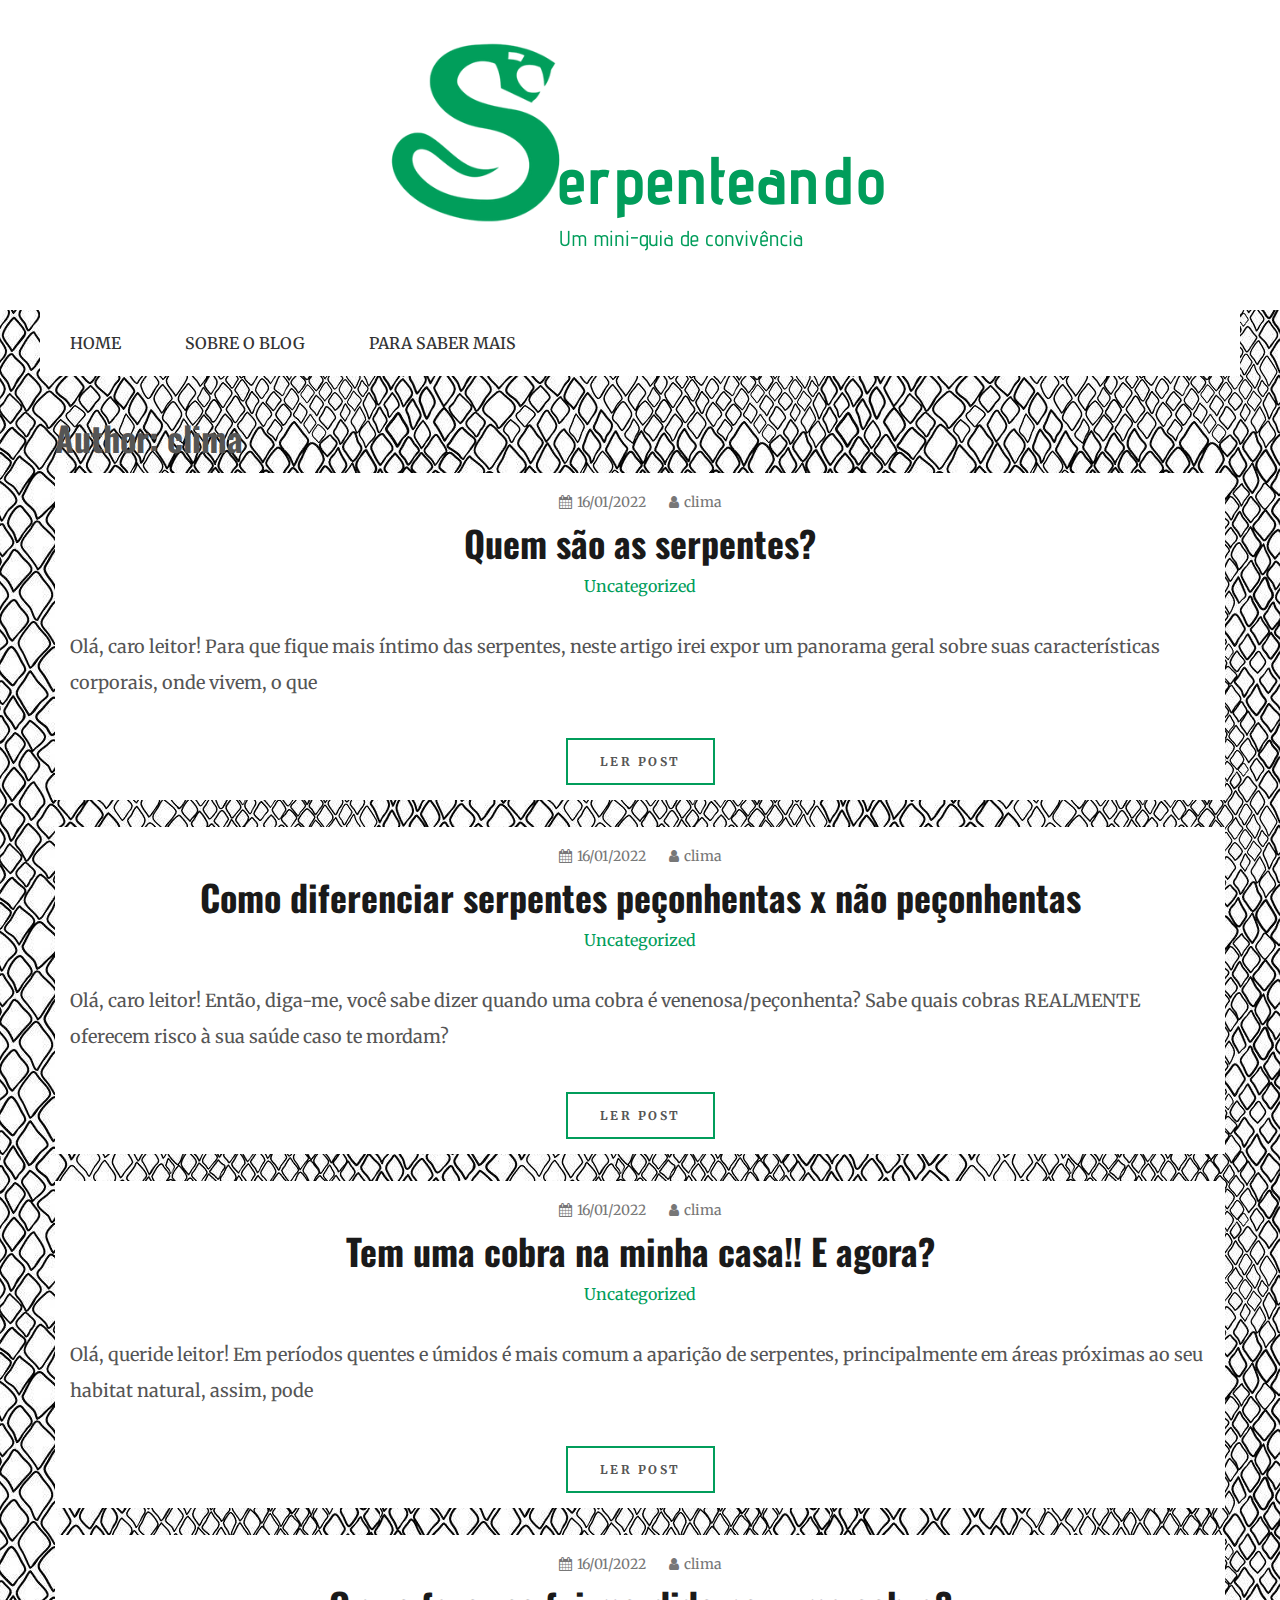
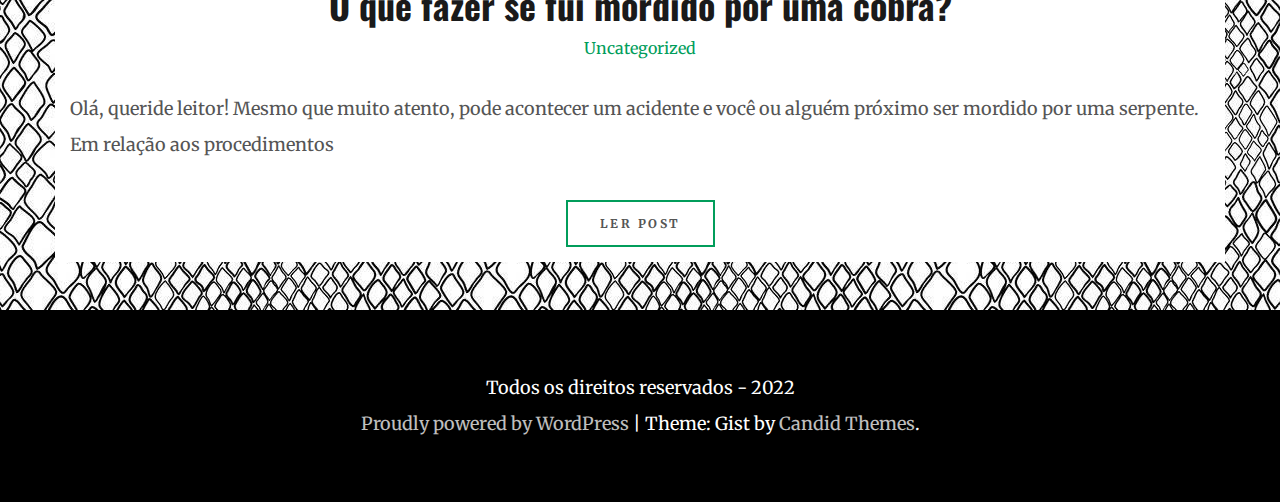
<file: author/clima/index.html>
<!DOCTYPE html>
<html lang="en-US">
<head>
    <meta charset="UTF-8">
    <meta name="viewport" content="width=device-width, initial-scale=1">
    <link rel="profile" href="http://gmpg.org/xfn/11">

    <title>clima</title>
<meta name="robots" content="max-image-preview:large">
<link rel="dns-prefetch" href="//fonts.googleapis.com">
<link rel="dns-prefetch" href="//s.w.org">
<link rel="alternate" type="application/rss+xml" title=" &raquo; Feed" href="https://cams1396.github.io/serpenteando/feed/">
<link rel="alternate" type="application/rss+xml" title=" &raquo; Comments Feed" href="https://cams1396.github.io/serpenteando/comments/feed/">
<link rel="alternate" type="application/rss+xml" title=" &raquo; Posts by clima Feed" href="https://cams1396.github.io/serpenteando/author/clima/feed/">
<script type="text/javascript">
window._wpemojiSettings = {"baseUrl":"https:\/\/s.w.org\/images\/core\/emoji\/14.0.0\/72x72\/","ext":".png","svgUrl":"https:\/\/s.w.org\/images\/core\/emoji\/14.0.0\/svg\/","svgExt":".svg","source":{"concatemoji":"https:\/\/cams1396.github.io\/serpenteando\/wp-includes\/js\/wp-emoji-release.min.js?ver=6.0.2"}};
/*! This file is auto-generated */
!function(e,a,t){var n,r,o,i=a.createElement("canvas"),p=i.getContext&&i.getContext("2d");function s(e,t){var a=String.fromCharCode,e=(p.clearRect(0,0,i.width,i.height),p.fillText(a.apply(this,e),0,0),i.toDataURL());return p.clearRect(0,0,i.width,i.height),p.fillText(a.apply(this,t),0,0),e===i.toDataURL()}function c(e){var t=a.createElement("script");t.src=e,t.defer=t.type="text/javascript",a.getElementsByTagName("head")[0].appendChild(t)}for(o=Array("flag","emoji"),t.supports={everything:!0,everythingExceptFlag:!0},r=0;r<o.length;r++)t.supports[o[r]]=function(e){if(!p||!p.fillText)return!1;switch(p.textBaseline="top",p.font="600 32px Arial",e){case"flag":return s([127987,65039,8205,9895,65039],[127987,65039,8203,9895,65039])?!1:!s([55356,56826,55356,56819],[55356,56826,8203,55356,56819])&&!s([55356,57332,56128,56423,56128,56418,56128,56421,56128,56430,56128,56423,56128,56447],[55356,57332,8203,56128,56423,8203,56128,56418,8203,56128,56421,8203,56128,56430,8203,56128,56423,8203,56128,56447]);case"emoji":return!s([129777,127995,8205,129778,127999],[129777,127995,8203,129778,127999])}return!1}(o[r]),t.supports.everything=t.supports.everything&&t.supports[o[r]],"flag"!==o[r]&&(t.supports.everythingExceptFlag=t.supports.everythingExceptFlag&&t.supports[o[r]]);t.supports.everythingExceptFlag=t.supports.everythingExceptFlag&&!t.supports.flag,t.DOMReady=!1,t.readyCallback=function(){t.DOMReady=!0},t.supports.everything||(n=function(){t.readyCallback()},a.addEventListener?(a.addEventListener("DOMContentLoaded",n,!1),e.addEventListener("load",n,!1)):(e.attachEvent("onload",n),a.attachEvent("onreadystatechange",function(){"complete"===a.readyState&&t.readyCallback()})),(e=t.source||{}).concatemoji?c(e.concatemoji):e.wpemoji&&e.twemoji&&(c(e.twemoji),c(e.wpemoji)))}(window,document,window._wpemojiSettings);
</script>
<style type="text/css">img.wp-smiley,
img.emoji {
	display: inline !important;
	border: none !important;
	box-shadow: none !important;
	height: 1em !important;
	width: 1em !important;
	margin: 0 0.07em !important;
	vertical-align: -0.1em !important;
	background: none !important;
	padding: 0 !important;
}</style>
	<link rel="stylesheet" id="wp-block-library-css" href="https://cams1396.github.io/serpenteando/wp-includes/css/dist/block-library/style.min.css?ver=6.0.2" type="text/css" media="all">
<style id="wp-block-library-theme-inline-css" type="text/css">.wp-block-audio figcaption{color:#555;font-size:13px;text-align:center}.is-dark-theme .wp-block-audio figcaption{color:hsla(0,0%,100%,.65)}.wp-block-code{border:1px solid #ccc;border-radius:4px;font-family:Menlo,Consolas,monaco,monospace;padding:.8em 1em}.wp-block-embed figcaption{color:#555;font-size:13px;text-align:center}.is-dark-theme .wp-block-embed figcaption{color:hsla(0,0%,100%,.65)}.blocks-gallery-caption{color:#555;font-size:13px;text-align:center}.is-dark-theme .blocks-gallery-caption{color:hsla(0,0%,100%,.65)}.wp-block-image figcaption{color:#555;font-size:13px;text-align:center}.is-dark-theme .wp-block-image figcaption{color:hsla(0,0%,100%,.65)}.wp-block-pullquote{border-top:4px solid;border-bottom:4px solid;margin-bottom:1.75em;color:currentColor}.wp-block-pullquote__citation,.wp-block-pullquote cite,.wp-block-pullquote footer{color:currentColor;text-transform:uppercase;font-size:.8125em;font-style:normal}.wp-block-quote{border-left:.25em solid;margin:0 0 1.75em;padding-left:1em}.wp-block-quote cite,.wp-block-quote footer{color:currentColor;font-size:.8125em;position:relative;font-style:normal}.wp-block-quote.has-text-align-right{border-left:none;border-right:.25em solid;padding-left:0;padding-right:1em}.wp-block-quote.has-text-align-center{border:none;padding-left:0}.wp-block-quote.is-large,.wp-block-quote.is-style-large,.wp-block-quote.is-style-plain{border:none}.wp-block-search .wp-block-search__label{font-weight:700}:where(.wp-block-group.has-background){padding:1.25em 2.375em}.wp-block-separator.has-css-opacity{opacity:.4}.wp-block-separator{border:none;border-bottom:2px solid;margin-left:auto;margin-right:auto}.wp-block-separator.has-alpha-channel-opacity{opacity:1}.wp-block-separator:not(.is-style-wide):not(.is-style-dots){width:100px}.wp-block-separator.has-background:not(.is-style-dots){border-bottom:none;height:1px}.wp-block-separator.has-background:not(.is-style-wide):not(.is-style-dots){height:2px}.wp-block-table thead{border-bottom:3px solid}.wp-block-table tfoot{border-top:3px solid}.wp-block-table td,.wp-block-table th{padding:.5em;border:1px solid;word-break:normal}.wp-block-table figcaption{color:#555;font-size:13px;text-align:center}.is-dark-theme .wp-block-table figcaption{color:hsla(0,0%,100%,.65)}.wp-block-video figcaption{color:#555;font-size:13px;text-align:center}.is-dark-theme .wp-block-video figcaption{color:hsla(0,0%,100%,.65)}.wp-block-template-part.has-background{padding:1.25em 2.375em;margin-top:0;margin-bottom:0}</style>
<style id="global-styles-inline-css" type="text/css">body{--wp--preset--color--black: #000000;--wp--preset--color--cyan-bluish-gray: #abb8c3;--wp--preset--color--white: #ffffff;--wp--preset--color--pale-pink: #f78da7;--wp--preset--color--vivid-red: #cf2e2e;--wp--preset--color--luminous-vivid-orange: #ff6900;--wp--preset--color--luminous-vivid-amber: #fcb900;--wp--preset--color--light-green-cyan: #7bdcb5;--wp--preset--color--vivid-green-cyan: #00d084;--wp--preset--color--pale-cyan-blue: #8ed1fc;--wp--preset--color--vivid-cyan-blue: #0693e3;--wp--preset--color--vivid-purple: #9b51e0;--wp--preset--gradient--vivid-cyan-blue-to-vivid-purple: linear-gradient(135deg,rgba(6,147,227,1) 0%,rgb(155,81,224) 100%);--wp--preset--gradient--light-green-cyan-to-vivid-green-cyan: linear-gradient(135deg,rgb(122,220,180) 0%,rgb(0,208,130) 100%);--wp--preset--gradient--luminous-vivid-amber-to-luminous-vivid-orange: linear-gradient(135deg,rgba(252,185,0,1) 0%,rgba(255,105,0,1) 100%);--wp--preset--gradient--luminous-vivid-orange-to-vivid-red: linear-gradient(135deg,rgba(255,105,0,1) 0%,rgb(207,46,46) 100%);--wp--preset--gradient--very-light-gray-to-cyan-bluish-gray: linear-gradient(135deg,rgb(238,238,238) 0%,rgb(169,184,195) 100%);--wp--preset--gradient--cool-to-warm-spectrum: linear-gradient(135deg,rgb(74,234,220) 0%,rgb(151,120,209) 20%,rgb(207,42,186) 40%,rgb(238,44,130) 60%,rgb(251,105,98) 80%,rgb(254,248,76) 100%);--wp--preset--gradient--blush-light-purple: linear-gradient(135deg,rgb(255,206,236) 0%,rgb(152,150,240) 100%);--wp--preset--gradient--blush-bordeaux: linear-gradient(135deg,rgb(254,205,165) 0%,rgb(254,45,45) 50%,rgb(107,0,62) 100%);--wp--preset--gradient--luminous-dusk: linear-gradient(135deg,rgb(255,203,112) 0%,rgb(199,81,192) 50%,rgb(65,88,208) 100%);--wp--preset--gradient--pale-ocean: linear-gradient(135deg,rgb(255,245,203) 0%,rgb(182,227,212) 50%,rgb(51,167,181) 100%);--wp--preset--gradient--electric-grass: linear-gradient(135deg,rgb(202,248,128) 0%,rgb(113,206,126) 100%);--wp--preset--gradient--midnight: linear-gradient(135deg,rgb(2,3,129) 0%,rgb(40,116,252) 100%);--wp--preset--duotone--dark-grayscale: url('#wp-duotone-dark-grayscale');--wp--preset--duotone--grayscale: url('#wp-duotone-grayscale');--wp--preset--duotone--purple-yellow: url('#wp-duotone-purple-yellow');--wp--preset--duotone--blue-red: url('#wp-duotone-blue-red');--wp--preset--duotone--midnight: url('#wp-duotone-midnight');--wp--preset--duotone--magenta-yellow: url('#wp-duotone-magenta-yellow');--wp--preset--duotone--purple-green: url('#wp-duotone-purple-green');--wp--preset--duotone--blue-orange: url('#wp-duotone-blue-orange');--wp--preset--font-size--small: 16px;--wp--preset--font-size--medium: 20px;--wp--preset--font-size--large: 25px;--wp--preset--font-size--x-large: 42px;--wp--preset--font-size--larger: 35px;}.has-black-color{color: var(--wp--preset--color--black) !important;}.has-cyan-bluish-gray-color{color: var(--wp--preset--color--cyan-bluish-gray) !important;}.has-white-color{color: var(--wp--preset--color--white) !important;}.has-pale-pink-color{color: var(--wp--preset--color--pale-pink) !important;}.has-vivid-red-color{color: var(--wp--preset--color--vivid-red) !important;}.has-luminous-vivid-orange-color{color: var(--wp--preset--color--luminous-vivid-orange) !important;}.has-luminous-vivid-amber-color{color: var(--wp--preset--color--luminous-vivid-amber) !important;}.has-light-green-cyan-color{color: var(--wp--preset--color--light-green-cyan) !important;}.has-vivid-green-cyan-color{color: var(--wp--preset--color--vivid-green-cyan) !important;}.has-pale-cyan-blue-color{color: var(--wp--preset--color--pale-cyan-blue) !important;}.has-vivid-cyan-blue-color{color: var(--wp--preset--color--vivid-cyan-blue) !important;}.has-vivid-purple-color{color: var(--wp--preset--color--vivid-purple) !important;}.has-black-background-color{background-color: var(--wp--preset--color--black) !important;}.has-cyan-bluish-gray-background-color{background-color: var(--wp--preset--color--cyan-bluish-gray) !important;}.has-white-background-color{background-color: var(--wp--preset--color--white) !important;}.has-pale-pink-background-color{background-color: var(--wp--preset--color--pale-pink) !important;}.has-vivid-red-background-color{background-color: var(--wp--preset--color--vivid-red) !important;}.has-luminous-vivid-orange-background-color{background-color: var(--wp--preset--color--luminous-vivid-orange) !important;}.has-luminous-vivid-amber-background-color{background-color: var(--wp--preset--color--luminous-vivid-amber) !important;}.has-light-green-cyan-background-color{background-color: var(--wp--preset--color--light-green-cyan) !important;}.has-vivid-green-cyan-background-color{background-color: var(--wp--preset--color--vivid-green-cyan) !important;}.has-pale-cyan-blue-background-color{background-color: var(--wp--preset--color--pale-cyan-blue) !important;}.has-vivid-cyan-blue-background-color{background-color: var(--wp--preset--color--vivid-cyan-blue) !important;}.has-vivid-purple-background-color{background-color: var(--wp--preset--color--vivid-purple) !important;}.has-black-border-color{border-color: var(--wp--preset--color--black) !important;}.has-cyan-bluish-gray-border-color{border-color: var(--wp--preset--color--cyan-bluish-gray) !important;}.has-white-border-color{border-color: var(--wp--preset--color--white) !important;}.has-pale-pink-border-color{border-color: var(--wp--preset--color--pale-pink) !important;}.has-vivid-red-border-color{border-color: var(--wp--preset--color--vivid-red) !important;}.has-luminous-vivid-orange-border-color{border-color: var(--wp--preset--color--luminous-vivid-orange) !important;}.has-luminous-vivid-amber-border-color{border-color: var(--wp--preset--color--luminous-vivid-amber) !important;}.has-light-green-cyan-border-color{border-color: var(--wp--preset--color--light-green-cyan) !important;}.has-vivid-green-cyan-border-color{border-color: var(--wp--preset--color--vivid-green-cyan) !important;}.has-pale-cyan-blue-border-color{border-color: var(--wp--preset--color--pale-cyan-blue) !important;}.has-vivid-cyan-blue-border-color{border-color: var(--wp--preset--color--vivid-cyan-blue) !important;}.has-vivid-purple-border-color{border-color: var(--wp--preset--color--vivid-purple) !important;}.has-vivid-cyan-blue-to-vivid-purple-gradient-background{background: var(--wp--preset--gradient--vivid-cyan-blue-to-vivid-purple) !important;}.has-light-green-cyan-to-vivid-green-cyan-gradient-background{background: var(--wp--preset--gradient--light-green-cyan-to-vivid-green-cyan) !important;}.has-luminous-vivid-amber-to-luminous-vivid-orange-gradient-background{background: var(--wp--preset--gradient--luminous-vivid-amber-to-luminous-vivid-orange) !important;}.has-luminous-vivid-orange-to-vivid-red-gradient-background{background: var(--wp--preset--gradient--luminous-vivid-orange-to-vivid-red) !important;}.has-very-light-gray-to-cyan-bluish-gray-gradient-background{background: var(--wp--preset--gradient--very-light-gray-to-cyan-bluish-gray) !important;}.has-cool-to-warm-spectrum-gradient-background{background: var(--wp--preset--gradient--cool-to-warm-spectrum) !important;}.has-blush-light-purple-gradient-background{background: var(--wp--preset--gradient--blush-light-purple) !important;}.has-blush-bordeaux-gradient-background{background: var(--wp--preset--gradient--blush-bordeaux) !important;}.has-luminous-dusk-gradient-background{background: var(--wp--preset--gradient--luminous-dusk) !important;}.has-pale-ocean-gradient-background{background: var(--wp--preset--gradient--pale-ocean) !important;}.has-electric-grass-gradient-background{background: var(--wp--preset--gradient--electric-grass) !important;}.has-midnight-gradient-background{background: var(--wp--preset--gradient--midnight) !important;}.has-small-font-size{font-size: var(--wp--preset--font-size--small) !important;}.has-medium-font-size{font-size: var(--wp--preset--font-size--medium) !important;}.has-large-font-size{font-size: var(--wp--preset--font-size--large) !important;}.has-x-large-font-size{font-size: var(--wp--preset--font-size--x-large) !important;}</style>
<link rel="stylesheet" id="gist-googleapis-css" href="//fonts.googleapis.com/css?family=Merriweather%3A30&#038;ver=6.0.2" type="text/css" media="all">
<link rel="stylesheet" id="gist-google-fonts-css" href="//fonts.googleapis.com/css?family=Oswald&#038;ver=6.0.2" type="text/css" media="all">
<link rel="stylesheet" id="font-awesome-css" href="https://cams1396.github.io/serpenteando/wp-content/themes/gist/candidthemes/assets/framework/Font-Awesome/css/font-awesome.min.css?ver=4.7.0" type="text/css" media="all">
<link rel="stylesheet" id="gist-style-css" href="https://cams1396.github.io/serpenteando/wp-content/themes/gist/style.css?ver=6.0.2" type="text/css" media="all">
<style id="gist-style-inline-css" type="text/css">body { font-family: Merriweather, serif; }body { font-size: 18px; }body { line-height : 2; }.breadcrumbs span.breadcrumb, .nav-links a, .search-form input[type=submit], #toTop, .candid-pagination .page-numbers.current, .candid-pagination .page-numbers:hover  { background : #019d5b; }.search-form input.search-field, .sticky .p-15, .related-post-entries li, .candid-pagination .page-numbers { border-color : #019d5b; }.error-404 h1, .no-results h1, a, a:visited, .related-post-entries .title:hover, .entry-title a:hover, .featured-post-title a:hover, .entry-meta.entry-category a,.widget li a:hover, .widget h1 a:hover, .widget h2 a:hover, .widget h3 a:hover, .site-title a, .site-title a:visited, .main-navigation ul li a:hover { color : #019d5b; }.btn-primary { border: 2px solid #019d5b;}</style>
<script type="text/javascript" src="https://cams1396.github.io/serpenteando/wp-includes/js/jquery/jquery.min.js?ver=3.6.0" id="jquery-core-js"></script>
<script type="text/javascript" src="https://cams1396.github.io/serpenteando/wp-includes/js/jquery/jquery-migrate.min.js?ver=3.3.2" id="jquery-migrate-js"></script>
<link rel="https://api.w.org/" href="https://cams1396.github.io/serpenteando/wp-json/">
<link rel="alternate" type="application/json" href="https://cams1396.github.io/serpenteando/wp-json/wp/v2/users/1">
<link rel="EditURI" type="application/rsd+xml" title="RSD" href="https://cams1396.github.io/serpenteando/xmlrpc.php?rsd">
<link rel="wlwmanifest" type="application/wlwmanifest+xml" href="https://cams1396.github.io/serpenteando/wp-includes/wlwmanifest.xml"> 
<meta name="generator" content="WordPress 6.0.2">
<style type="text/css" id="custom-background-css">body.custom-background { background-image: url("https://cams1396.github.io/serpenteando/wp-content/uploads/2022/01/unnamed-file.jpeg"); background-position: right top; background-size: auto; background-repeat: repeat; background-attachment: scroll; }</style>
	<link rel="icon" href="https://cams1396.github.io/serpenteando/wp-content/uploads/2022/01/cropped-Serpenteando-green-150x150.png" sizes="32x32">
<link rel="icon" href="https://cams1396.github.io/serpenteando/wp-content/uploads/2022/01/cropped-Serpenteando-green-300x300.png" sizes="192x192">
<link rel="apple-touch-icon" href="https://cams1396.github.io/serpenteando/wp-content/uploads/2022/01/cropped-Serpenteando-green-300x300.png">
<meta name="msapplication-TileImage" content="https://cams1396.github.io/serpenteando/wp-content/uploads/2022/01/cropped-Serpenteando-green-300x300.png">
</head>

<body class="archive author author-clima author-1 custom-background wp-custom-logo wp-embed-responsive hfeed ct-sticky-sidebar no-sidebar">
<svg xmlns="http://www.w3.org/2000/svg" viewbox="0 0 0 0" width="0" height="0" focusable="false" role="none" style="visibility: hidden; position: absolute; left: -9999px; overflow: hidden;"><defs><filter id="wp-duotone-dark-grayscale"><fecolormatrix color-interpolation-filters="sRGB" type="matrix" values=" .299 .587 .114 0 0 .299 .587 .114 0 0 .299 .587 .114 0 0 .299 .587 .114 0 0 "></fecolormatrix><fecomponenttransfer color-interpolation-filters="sRGB"><fefuncr type="table" tablevalues="0 0.49803921568627"></fefuncr><fefuncg type="table" tablevalues="0 0.49803921568627"></fefuncg><fefuncb type="table" tablevalues="0 0.49803921568627"></fefuncb><fefunca type="table" tablevalues="1 1"></fefunca></fecomponenttransfer><fecomposite in2="SourceGraphic" operator="in"></fecomposite></filter></defs></svg><svg xmlns="http://www.w3.org/2000/svg" viewbox="0 0 0 0" width="0" height="0" focusable="false" role="none" style="visibility: hidden; position: absolute; left: -9999px; overflow: hidden;"><defs><filter id="wp-duotone-grayscale"><fecolormatrix color-interpolation-filters="sRGB" type="matrix" values=" .299 .587 .114 0 0 .299 .587 .114 0 0 .299 .587 .114 0 0 .299 .587 .114 0 0 "></fecolormatrix><fecomponenttransfer color-interpolation-filters="sRGB"><fefuncr type="table" tablevalues="0 1"></fefuncr><fefuncg type="table" tablevalues="0 1"></fefuncg><fefuncb type="table" tablevalues="0 1"></fefuncb><fefunca type="table" tablevalues="1 1"></fefunca></fecomponenttransfer><fecomposite in2="SourceGraphic" operator="in"></fecomposite></filter></defs></svg><svg xmlns="http://www.w3.org/2000/svg" viewbox="0 0 0 0" width="0" height="0" focusable="false" role="none" style="visibility: hidden; position: absolute; left: -9999px; overflow: hidden;"><defs><filter id="wp-duotone-purple-yellow"><fecolormatrix color-interpolation-filters="sRGB" type="matrix" values=" .299 .587 .114 0 0 .299 .587 .114 0 0 .299 .587 .114 0 0 .299 .587 .114 0 0 "></fecolormatrix><fecomponenttransfer color-interpolation-filters="sRGB"><fefuncr type="table" tablevalues="0.54901960784314 0.98823529411765"></fefuncr><fefuncg type="table" tablevalues="0 1"></fefuncg><fefuncb type="table" tablevalues="0.71764705882353 0.25490196078431"></fefuncb><fefunca type="table" tablevalues="1 1"></fefunca></fecomponenttransfer><fecomposite in2="SourceGraphic" operator="in"></fecomposite></filter></defs></svg><svg xmlns="http://www.w3.org/2000/svg" viewbox="0 0 0 0" width="0" height="0" focusable="false" role="none" style="visibility: hidden; position: absolute; left: -9999px; overflow: hidden;"><defs><filter id="wp-duotone-blue-red"><fecolormatrix color-interpolation-filters="sRGB" type="matrix" values=" .299 .587 .114 0 0 .299 .587 .114 0 0 .299 .587 .114 0 0 .299 .587 .114 0 0 "></fecolormatrix><fecomponenttransfer color-interpolation-filters="sRGB"><fefuncr type="table" tablevalues="0 1"></fefuncr><fefuncg type="table" tablevalues="0 0.27843137254902"></fefuncg><fefuncb type="table" tablevalues="0.5921568627451 0.27843137254902"></fefuncb><fefunca type="table" tablevalues="1 1"></fefunca></fecomponenttransfer><fecomposite in2="SourceGraphic" operator="in"></fecomposite></filter></defs></svg><svg xmlns="http://www.w3.org/2000/svg" viewbox="0 0 0 0" width="0" height="0" focusable="false" role="none" style="visibility: hidden; position: absolute; left: -9999px; overflow: hidden;"><defs><filter id="wp-duotone-midnight"><fecolormatrix color-interpolation-filters="sRGB" type="matrix" values=" .299 .587 .114 0 0 .299 .587 .114 0 0 .299 .587 .114 0 0 .299 .587 .114 0 0 "></fecolormatrix><fecomponenttransfer color-interpolation-filters="sRGB"><fefuncr type="table" tablevalues="0 0"></fefuncr><fefuncg type="table" tablevalues="0 0.64705882352941"></fefuncg><fefuncb type="table" tablevalues="0 1"></fefuncb><fefunca type="table" tablevalues="1 1"></fefunca></fecomponenttransfer><fecomposite in2="SourceGraphic" operator="in"></fecomposite></filter></defs></svg><svg xmlns="http://www.w3.org/2000/svg" viewbox="0 0 0 0" width="0" height="0" focusable="false" role="none" style="visibility: hidden; position: absolute; left: -9999px; overflow: hidden;"><defs><filter id="wp-duotone-magenta-yellow"><fecolormatrix color-interpolation-filters="sRGB" type="matrix" values=" .299 .587 .114 0 0 .299 .587 .114 0 0 .299 .587 .114 0 0 .299 .587 .114 0 0 "></fecolormatrix><fecomponenttransfer color-interpolation-filters="sRGB"><fefuncr type="table" tablevalues="0.78039215686275 1"></fefuncr><fefuncg type="table" tablevalues="0 0.94901960784314"></fefuncg><fefuncb type="table" tablevalues="0.35294117647059 0.47058823529412"></fefuncb><fefunca type="table" tablevalues="1 1"></fefunca></fecomponenttransfer><fecomposite in2="SourceGraphic" operator="in"></fecomposite></filter></defs></svg><svg xmlns="http://www.w3.org/2000/svg" viewbox="0 0 0 0" width="0" height="0" focusable="false" role="none" style="visibility: hidden; position: absolute; left: -9999px; overflow: hidden;"><defs><filter id="wp-duotone-purple-green"><fecolormatrix color-interpolation-filters="sRGB" type="matrix" values=" .299 .587 .114 0 0 .299 .587 .114 0 0 .299 .587 .114 0 0 .299 .587 .114 0 0 "></fecolormatrix><fecomponenttransfer color-interpolation-filters="sRGB"><fefuncr type="table" tablevalues="0.65098039215686 0.40392156862745"></fefuncr><fefuncg type="table" tablevalues="0 1"></fefuncg><fefuncb type="table" tablevalues="0.44705882352941 0.4"></fefuncb><fefunca type="table" tablevalues="1 1"></fefunca></fecomponenttransfer><fecomposite in2="SourceGraphic" operator="in"></fecomposite></filter></defs></svg><svg xmlns="http://www.w3.org/2000/svg" viewbox="0 0 0 0" width="0" height="0" focusable="false" role="none" style="visibility: hidden; position: absolute; left: -9999px; overflow: hidden;"><defs><filter id="wp-duotone-blue-orange"><fecolormatrix color-interpolation-filters="sRGB" type="matrix" values=" .299 .587 .114 0 0 .299 .587 .114 0 0 .299 .587 .114 0 0 .299 .587 .114 0 0 "></fecolormatrix><fecomponenttransfer color-interpolation-filters="sRGB"><fefuncr type="table" tablevalues="0.098039215686275 1"></fefuncr><fefuncg type="table" tablevalues="0 0.66274509803922"></fefuncg><fefuncb type="table" tablevalues="0.84705882352941 0.41960784313725"></fefuncb><fefunca type="table" tablevalues="1 1"></fefunca></fecomponenttransfer><fecomposite in2="SourceGraphic" operator="in"></fecomposite></filter></defs></svg><div id="page" class="site container-main">
    <a class="skip-link screen-reader-text" href="#content">Skip to content</a>

    <header id="masthead" class="site-header" role="banner">
        <div class="site-branding">
            <div class="container-inner">
                <a href="https://cams1396.github.io/serpenteando/" class="custom-logo-link" rel="home"><img width="500" height="253" src="https://cams1396.github.io/serpenteando/wp-content/uploads/2022/01/cropped-Serpenteando-completo-3-1.png" class="custom-logo" alt="" srcset="https://cams1396.github.io/serpenteando/wp-content/uploads/2022/01/cropped-Serpenteando-completo-3-1.png 500w, https://cams1396.github.io/serpenteando/wp-content/uploads/2022/01/cropped-Serpenteando-completo-3-1-300x152.png 300w" sizes="(max-width: 500px) 100vw, 500px"></a>                    <p class="site-title"><a href="https://cams1396.github.io/serpenteando/" rel="home"></a></p>
                            </div>
        </div>
        <!-- .site-branding -->

        <div class="container-inner">
            <div id="mainnav-wrap">
                <nav id="site-navigation" class="main-navigation" role="navigation">
                    <button class="menu-toggle" aria-controls="primary-menu" aria-expanded="false"><i class="fa fa-bars"></i></button>
                    <div class="menu-menu-principal-container"><ul id="primary-menu" class="menu">
<li id="menu-item-41" class="menu-item menu-item-type-custom menu-item-object-custom menu-item-home menu-item-41"><a href="https://cams1396.github.io/serpenteando/">Home</a></li>
<li id="menu-item-35" class="menu-item menu-item-type-post_type menu-item-object-page menu-item-35"><a href="https://cams1396.github.io/serpenteando/sobre-o-blog/">Sobre o blog</a></li>
<li id="menu-item-37" class="menu-item menu-item-type-post_type menu-item-object-page menu-item-37"><a href="https://cams1396.github.io/serpenteando/para-saber-mais/">Para saber mais</a></li>
</ul></div>                </nav>
                <!-- #site-navigation -->
            </div>
        </div>
        <!-- .container-inner -->
    </header>
    <!-- #masthead -->
    <div class="header-image-block">
            </div>

    <div id="content" class="site-content container-inner p-t-15">
	<div id="primary" class="content-area">
		<main id="main" class="site-main">
			<div class="breadcrumbs">
                            </div>
		
			<header class="page-header">
				<h1 class="page-title">Author: <span>clima</span>
</h1>			</header><!-- .page-header -->

			
<article id="post-64" class="post-64 post type-post status-publish format-standard hentry category-uncategorized">
    <div class="p-15">
        <header class="entry-header">
                            <div class="entry-meta">
                    <span class="posted-on"><a href="https://cams1396.github.io/serpenteando/quem-sao-as-cobras/" rel="bookmark"><i class="fa fa-calendar"></i><time class="entry-date published" datetime="2022-01-16T00:32:32+00:00">16/01/2022</time><time class="updated" datetime="2022-08-18T18:43:32+00:00">18/08/2022</time></a></span><span class="byline"> <span class="author vcard"><a class="url fn n" href="https://cams1396.github.io/serpenteando/author/clima/"><i class="fa fa-user"></i>clima</a></span></span>                </div>
<!-- .entry-meta -->
            <h2 class="entry-title"><a href="https://cams1396.github.io/serpenteando/quem-sao-as-cobras/" rel="bookmark">Quem são as serpentes?</a></h2>                <div class="entry-meta entry-category">
                    <span class="cat-links"> <a href="https://cams1396.github.io/serpenteando/category/uncategorized/" rel="category tag">Uncategorized</a></span>                </div>
<!-- .entry-meta -->
                    </header>
        <!-- .entry-header -->

        <div class="entry-content">
                        <p>Olá, caro leitor! Para que fique mais íntimo das serpentes, neste artigo irei expor um panorama geral sobre suas características corporais, onde vivem, o que</p>
        </div>
        <!-- .entry-content -->

        <footer class="entry-footer">
                            <a href="https://cams1396.github.io/serpenteando/quem-sao-as-cobras/" class="btn btn-primary">
                    Ler post                    
                </a>
                    </footer>
        <!-- .entry-footer -->
    </div>
    <!-- .p-15 -->
</article><!-- #post-64 -->

<article id="post-68" class="post-68 post type-post status-publish format-standard hentry category-uncategorized">
    <div class="p-15">
        <header class="entry-header">
                            <div class="entry-meta">
                    <span class="posted-on"><a href="https://cams1396.github.io/serpenteando/como-diferenciar-serpentes-peconhentas-x-nao-peconhentas/" rel="bookmark"><i class="fa fa-calendar"></i><time class="entry-date published" datetime="2022-01-16T00:33:53+00:00">16/01/2022</time><time class="updated" datetime="2022-08-18T19:03:24+00:00">18/08/2022</time></a></span><span class="byline"> <span class="author vcard"><a class="url fn n" href="https://cams1396.github.io/serpenteando/author/clima/"><i class="fa fa-user"></i>clima</a></span></span>                </div>
<!-- .entry-meta -->
            <h2 class="entry-title"><a href="https://cams1396.github.io/serpenteando/como-diferenciar-serpentes-peconhentas-x-nao-peconhentas/" rel="bookmark">Como diferenciar serpentes peçonhentas x não peçonhentas</a></h2>                <div class="entry-meta entry-category">
                    <span class="cat-links"> <a href="https://cams1396.github.io/serpenteando/category/uncategorized/" rel="category tag">Uncategorized</a></span>                </div>
<!-- .entry-meta -->
                    </header>
        <!-- .entry-header -->

        <div class="entry-content">
                        <p>Olá, caro leitor! Então, diga-me, você sabe dizer quando uma cobra é venenosa/peçonhenta? Sabe quais cobras REALMENTE oferecem risco à sua saúde caso te mordam?</p>
        </div>
        <!-- .entry-content -->

        <footer class="entry-footer">
                            <a href="https://cams1396.github.io/serpenteando/como-diferenciar-serpentes-peconhentas-x-nao-peconhentas/" class="btn btn-primary">
                    Ler post                    
                </a>
                    </footer>
        <!-- .entry-footer -->
    </div>
    <!-- .p-15 -->
</article><!-- #post-68 -->

<article id="post-66" class="post-66 post type-post status-publish format-standard hentry category-uncategorized">
    <div class="p-15">
        <header class="entry-header">
                            <div class="entry-meta">
                    <span class="posted-on"><a href="https://cams1396.github.io/serpenteando/tem-uma-cobra-na-minha-casa-e-agora/" rel="bookmark"><i class="fa fa-calendar"></i><time class="entry-date published" datetime="2022-01-16T00:33:13+00:00">16/01/2022</time><time class="updated" datetime="2022-08-23T12:32:38+00:00">23/08/2022</time></a></span><span class="byline"> <span class="author vcard"><a class="url fn n" href="https://cams1396.github.io/serpenteando/author/clima/"><i class="fa fa-user"></i>clima</a></span></span>                </div>
<!-- .entry-meta -->
            <h2 class="entry-title"><a href="https://cams1396.github.io/serpenteando/tem-uma-cobra-na-minha-casa-e-agora/" rel="bookmark">Tem uma cobra na minha casa!! E agora?</a></h2>                <div class="entry-meta entry-category">
                    <span class="cat-links"> <a href="https://cams1396.github.io/serpenteando/category/uncategorized/" rel="category tag">Uncategorized</a></span>                </div>
<!-- .entry-meta -->
                    </header>
        <!-- .entry-header -->

        <div class="entry-content">
                        <p>Olá, queride leitor! Em períodos quentes e úmidos é mais comum a aparição de serpentes, principalmente em áreas próximas ao seu habitat natural, assim, pode</p>
        </div>
        <!-- .entry-content -->

        <footer class="entry-footer">
                            <a href="https://cams1396.github.io/serpenteando/tem-uma-cobra-na-minha-casa-e-agora/" class="btn btn-primary">
                    Ler post                    
                </a>
                    </footer>
        <!-- .entry-footer -->
    </div>
    <!-- .p-15 -->
</article><!-- #post-66 -->

<article id="post-70" class="post-70 post type-post status-publish format-standard hentry category-uncategorized">
    <div class="p-15">
        <header class="entry-header">
                            <div class="entry-meta">
                    <span class="posted-on"><a href="https://cams1396.github.io/serpenteando/o-que-fazer-se-fui-mordido-por-uma-cobra/" rel="bookmark"><i class="fa fa-calendar"></i><time class="entry-date published" datetime="2022-01-16T00:35:07+00:00">16/01/2022</time><time class="updated" datetime="2022-08-31T00:07:42+00:00">31/08/2022</time></a></span><span class="byline"> <span class="author vcard"><a class="url fn n" href="https://cams1396.github.io/serpenteando/author/clima/"><i class="fa fa-user"></i>clima</a></span></span>                </div>
<!-- .entry-meta -->
            <h2 class="entry-title"><a href="https://cams1396.github.io/serpenteando/o-que-fazer-se-fui-mordido-por-uma-cobra/" rel="bookmark">O que fazer se fui mordido por uma cobra?</a></h2>                <div class="entry-meta entry-category">
                    <span class="cat-links"> <a href="https://cams1396.github.io/serpenteando/category/uncategorized/" rel="category tag">Uncategorized</a></span>                </div>
<!-- .entry-meta -->
                    </header>
        <!-- .entry-header -->

        <div class="entry-content">
                        <p>Olá, queride leitor! Mesmo que muito atento, pode acontecer um acidente e você ou alguém próximo ser mordido por uma serpente. Em relação aos procedimentos</p>
        </div>
        <!-- .entry-content -->

        <footer class="entry-footer">
                            <a href="https://cams1396.github.io/serpenteando/o-que-fazer-se-fui-mordido-por-uma-cobra/" class="btn btn-primary">
                    Ler post                    
                </a>
                    </footer>
        <!-- .entry-footer -->
    </div>
    <!-- .p-15 -->
</article><!-- #post-70 -->

		</main><!-- #main -->
	</div>
<!-- #primary -->


	</div>
<!-- #content -->

	<footer id="colophon" class="site-footer">
		<div class="site-info">
        			<span class="copy-right-text">Todos os direitos reservados - 2022</span>
						<div class="powered-text">
				<a href="https://wordpress.org/">Proudly powered by WordPress</a>
				<span class="sep"> | </span>
				Theme: Gist by <a href="http://www.candidthemes.com/">Candid Themes</a>.			</div>
			        <a id="toTop" class="go-to-top" href="#" title="Go to Top">
            <i class="fa fa-angle-double-up"></i>
        </a>
    		</div>
<!-- .site-info -->
	</footer><!-- #colophon -->
</div>
<!-- #page -->

<style>.wp-container-1 > .alignleft { float: left; margin-inline-start: 0; margin-inline-end: 2em; }.wp-container-1 > .alignright { float: right; margin-inline-start: 2em; margin-inline-end: 0; }.wp-container-1 > .aligncenter { margin-left: auto !important; margin-right: auto !important; }</style>
<script type="text/javascript" src="https://cams1396.github.io/serpenteando/wp-content/themes/gist/candidthemes/assets/js/gist-custom.js?ver=20151215" id="gist-custom-js"></script>
<script type="text/javascript" src="https://cams1396.github.io/serpenteando/wp-content/themes/gist/candidthemes/assets/js/theia-sticky-sidebar.js?ver=20151215" id="theia-sticky-sidebar-js"></script>
<script type="text/javascript" src="https://cams1396.github.io/serpenteando/wp-content/themes/gist/js/navigation.js?ver=20151215" id="gist-navigation-js"></script>
<script type="text/javascript" src="https://cams1396.github.io/serpenteando/wp-content/themes/gist/js/skip-link-focus-fix.js?ver=20151215" id="gist-skip-link-focus-fix-js"></script>

</body>
</html>
</file>
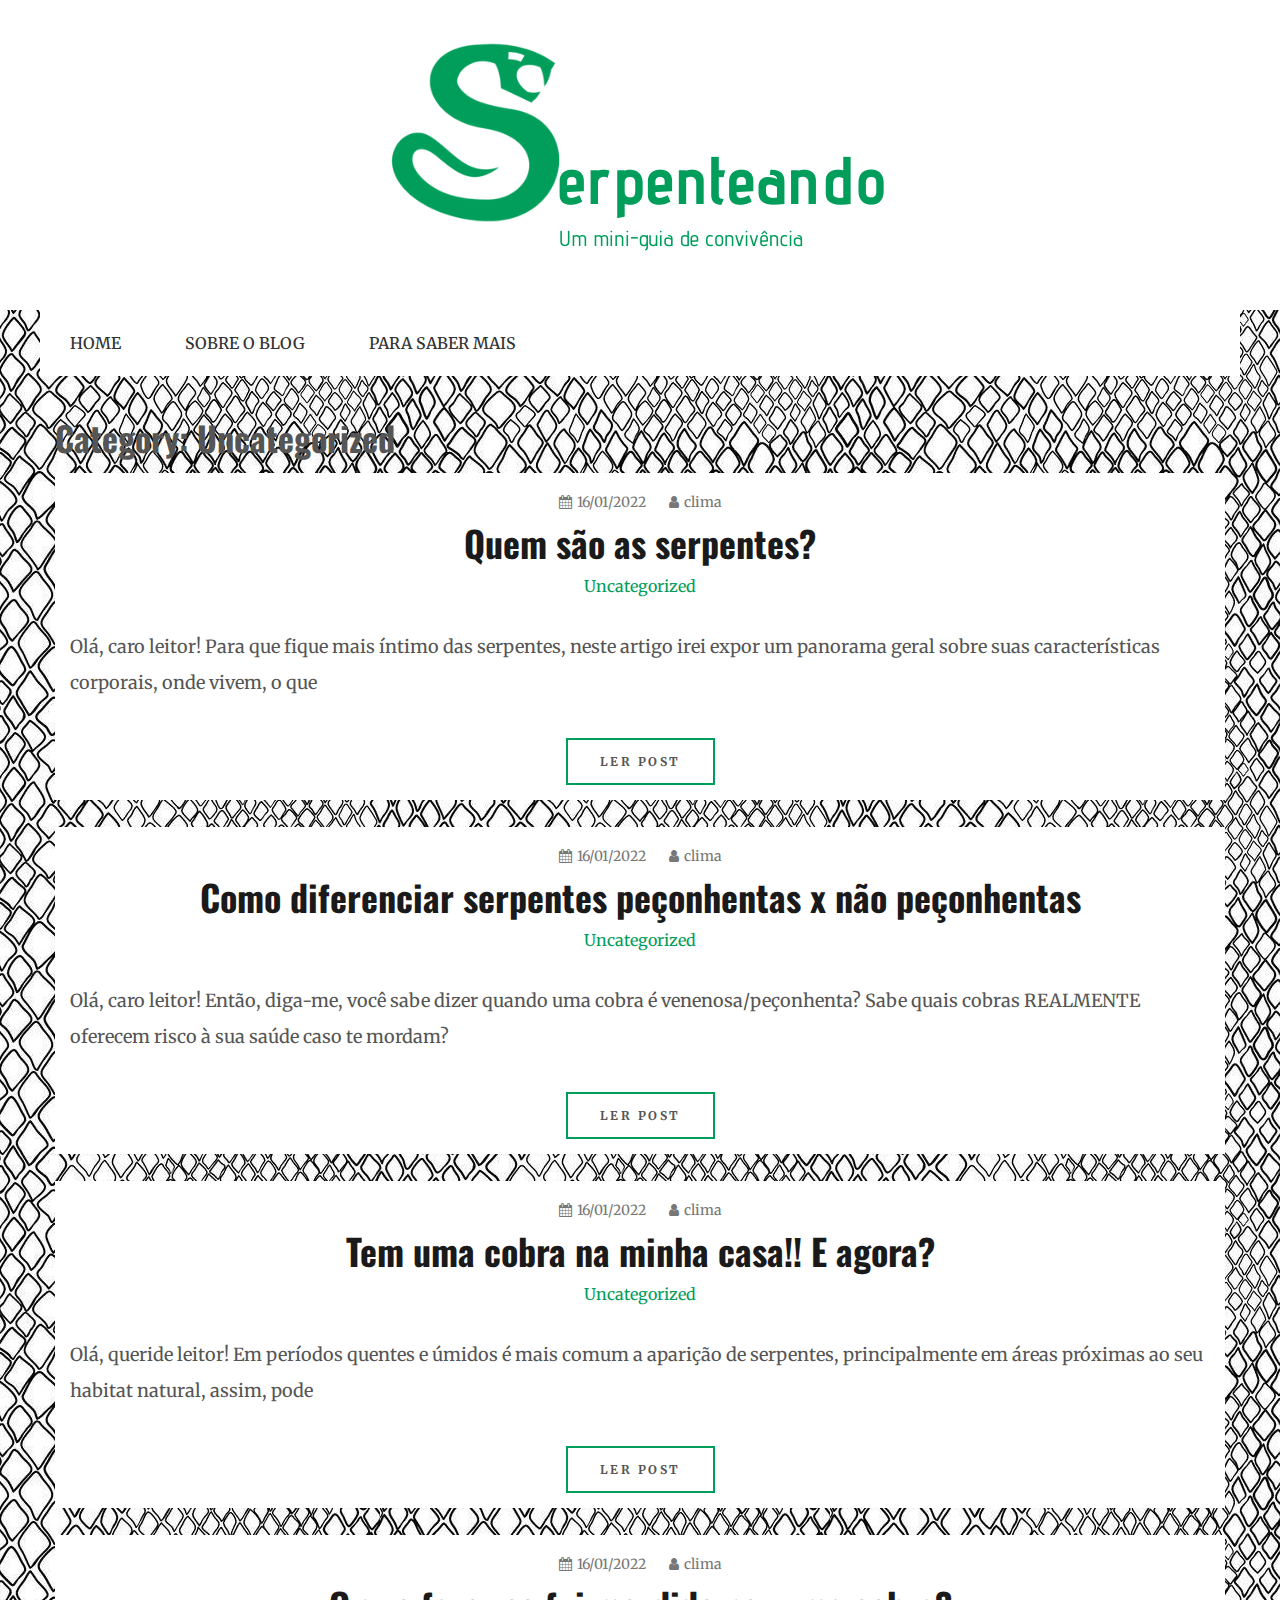
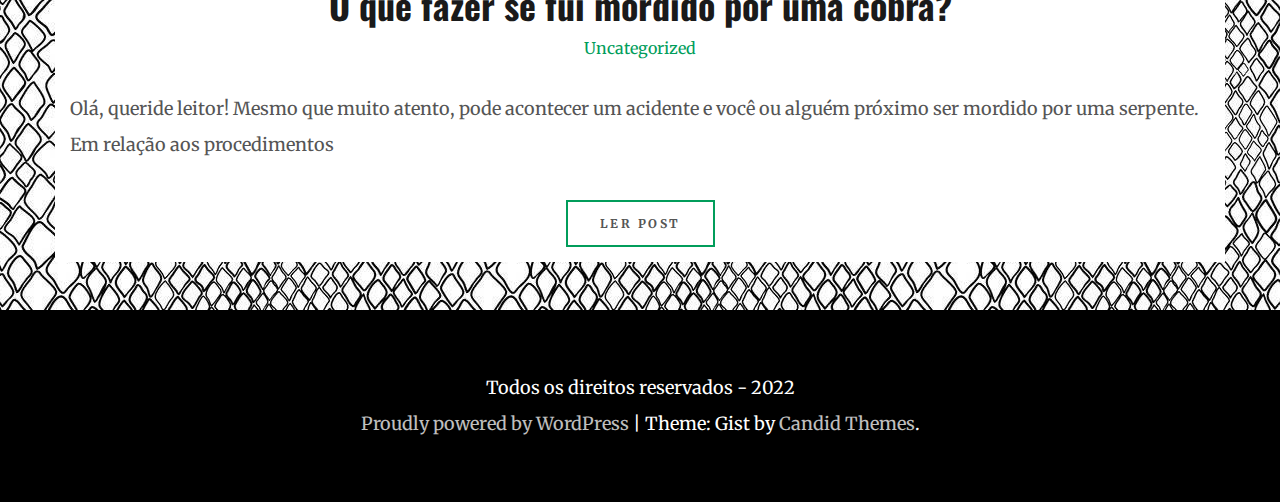
<file: category/uncategorized/index.html>
<!DOCTYPE html>
<html lang="en-US">
<head>
    <meta charset="UTF-8">
    <meta name="viewport" content="width=device-width, initial-scale=1">
    <link rel="profile" href="http://gmpg.org/xfn/11">

    <title>Uncategorized</title>
<meta name="robots" content="max-image-preview:large">
<link rel="dns-prefetch" href="//fonts.googleapis.com">
<link rel="dns-prefetch" href="//s.w.org">
<link rel="alternate" type="application/rss+xml" title=" &raquo; Feed" href="https://cams1396.github.io/serpenteando/feed/">
<link rel="alternate" type="application/rss+xml" title=" &raquo; Comments Feed" href="https://cams1396.github.io/serpenteando/comments/feed/">
<link rel="alternate" type="application/rss+xml" title=" &raquo; Uncategorized Category Feed" href="https://cams1396.github.io/serpenteando/category/uncategorized/feed/">
<script type="text/javascript">
window._wpemojiSettings = {"baseUrl":"https:\/\/s.w.org\/images\/core\/emoji\/14.0.0\/72x72\/","ext":".png","svgUrl":"https:\/\/s.w.org\/images\/core\/emoji\/14.0.0\/svg\/","svgExt":".svg","source":{"concatemoji":"https:\/\/cams1396.github.io\/serpenteando\/wp-includes\/js\/wp-emoji-release.min.js?ver=6.0.2"}};
/*! This file is auto-generated */
!function(e,a,t){var n,r,o,i=a.createElement("canvas"),p=i.getContext&&i.getContext("2d");function s(e,t){var a=String.fromCharCode,e=(p.clearRect(0,0,i.width,i.height),p.fillText(a.apply(this,e),0,0),i.toDataURL());return p.clearRect(0,0,i.width,i.height),p.fillText(a.apply(this,t),0,0),e===i.toDataURL()}function c(e){var t=a.createElement("script");t.src=e,t.defer=t.type="text/javascript",a.getElementsByTagName("head")[0].appendChild(t)}for(o=Array("flag","emoji"),t.supports={everything:!0,everythingExceptFlag:!0},r=0;r<o.length;r++)t.supports[o[r]]=function(e){if(!p||!p.fillText)return!1;switch(p.textBaseline="top",p.font="600 32px Arial",e){case"flag":return s([127987,65039,8205,9895,65039],[127987,65039,8203,9895,65039])?!1:!s([55356,56826,55356,56819],[55356,56826,8203,55356,56819])&&!s([55356,57332,56128,56423,56128,56418,56128,56421,56128,56430,56128,56423,56128,56447],[55356,57332,8203,56128,56423,8203,56128,56418,8203,56128,56421,8203,56128,56430,8203,56128,56423,8203,56128,56447]);case"emoji":return!s([129777,127995,8205,129778,127999],[129777,127995,8203,129778,127999])}return!1}(o[r]),t.supports.everything=t.supports.everything&&t.supports[o[r]],"flag"!==o[r]&&(t.supports.everythingExceptFlag=t.supports.everythingExceptFlag&&t.supports[o[r]]);t.supports.everythingExceptFlag=t.supports.everythingExceptFlag&&!t.supports.flag,t.DOMReady=!1,t.readyCallback=function(){t.DOMReady=!0},t.supports.everything||(n=function(){t.readyCallback()},a.addEventListener?(a.addEventListener("DOMContentLoaded",n,!1),e.addEventListener("load",n,!1)):(e.attachEvent("onload",n),a.attachEvent("onreadystatechange",function(){"complete"===a.readyState&&t.readyCallback()})),(e=t.source||{}).concatemoji?c(e.concatemoji):e.wpemoji&&e.twemoji&&(c(e.twemoji),c(e.wpemoji)))}(window,document,window._wpemojiSettings);
</script>
<style type="text/css">img.wp-smiley,
img.emoji {
	display: inline !important;
	border: none !important;
	box-shadow: none !important;
	height: 1em !important;
	width: 1em !important;
	margin: 0 0.07em !important;
	vertical-align: -0.1em !important;
	background: none !important;
	padding: 0 !important;
}</style>
	<link rel="stylesheet" id="wp-block-library-css" href="https://cams1396.github.io/serpenteando/wp-includes/css/dist/block-library/style.min.css?ver=6.0.2" type="text/css" media="all">
<style id="wp-block-library-theme-inline-css" type="text/css">.wp-block-audio figcaption{color:#555;font-size:13px;text-align:center}.is-dark-theme .wp-block-audio figcaption{color:hsla(0,0%,100%,.65)}.wp-block-code{border:1px solid #ccc;border-radius:4px;font-family:Menlo,Consolas,monaco,monospace;padding:.8em 1em}.wp-block-embed figcaption{color:#555;font-size:13px;text-align:center}.is-dark-theme .wp-block-embed figcaption{color:hsla(0,0%,100%,.65)}.blocks-gallery-caption{color:#555;font-size:13px;text-align:center}.is-dark-theme .blocks-gallery-caption{color:hsla(0,0%,100%,.65)}.wp-block-image figcaption{color:#555;font-size:13px;text-align:center}.is-dark-theme .wp-block-image figcaption{color:hsla(0,0%,100%,.65)}.wp-block-pullquote{border-top:4px solid;border-bottom:4px solid;margin-bottom:1.75em;color:currentColor}.wp-block-pullquote__citation,.wp-block-pullquote cite,.wp-block-pullquote footer{color:currentColor;text-transform:uppercase;font-size:.8125em;font-style:normal}.wp-block-quote{border-left:.25em solid;margin:0 0 1.75em;padding-left:1em}.wp-block-quote cite,.wp-block-quote footer{color:currentColor;font-size:.8125em;position:relative;font-style:normal}.wp-block-quote.has-text-align-right{border-left:none;border-right:.25em solid;padding-left:0;padding-right:1em}.wp-block-quote.has-text-align-center{border:none;padding-left:0}.wp-block-quote.is-large,.wp-block-quote.is-style-large,.wp-block-quote.is-style-plain{border:none}.wp-block-search .wp-block-search__label{font-weight:700}:where(.wp-block-group.has-background){padding:1.25em 2.375em}.wp-block-separator.has-css-opacity{opacity:.4}.wp-block-separator{border:none;border-bottom:2px solid;margin-left:auto;margin-right:auto}.wp-block-separator.has-alpha-channel-opacity{opacity:1}.wp-block-separator:not(.is-style-wide):not(.is-style-dots){width:100px}.wp-block-separator.has-background:not(.is-style-dots){border-bottom:none;height:1px}.wp-block-separator.has-background:not(.is-style-wide):not(.is-style-dots){height:2px}.wp-block-table thead{border-bottom:3px solid}.wp-block-table tfoot{border-top:3px solid}.wp-block-table td,.wp-block-table th{padding:.5em;border:1px solid;word-break:normal}.wp-block-table figcaption{color:#555;font-size:13px;text-align:center}.is-dark-theme .wp-block-table figcaption{color:hsla(0,0%,100%,.65)}.wp-block-video figcaption{color:#555;font-size:13px;text-align:center}.is-dark-theme .wp-block-video figcaption{color:hsla(0,0%,100%,.65)}.wp-block-template-part.has-background{padding:1.25em 2.375em;margin-top:0;margin-bottom:0}</style>
<style id="global-styles-inline-css" type="text/css">body{--wp--preset--color--black: #000000;--wp--preset--color--cyan-bluish-gray: #abb8c3;--wp--preset--color--white: #ffffff;--wp--preset--color--pale-pink: #f78da7;--wp--preset--color--vivid-red: #cf2e2e;--wp--preset--color--luminous-vivid-orange: #ff6900;--wp--preset--color--luminous-vivid-amber: #fcb900;--wp--preset--color--light-green-cyan: #7bdcb5;--wp--preset--color--vivid-green-cyan: #00d084;--wp--preset--color--pale-cyan-blue: #8ed1fc;--wp--preset--color--vivid-cyan-blue: #0693e3;--wp--preset--color--vivid-purple: #9b51e0;--wp--preset--gradient--vivid-cyan-blue-to-vivid-purple: linear-gradient(135deg,rgba(6,147,227,1) 0%,rgb(155,81,224) 100%);--wp--preset--gradient--light-green-cyan-to-vivid-green-cyan: linear-gradient(135deg,rgb(122,220,180) 0%,rgb(0,208,130) 100%);--wp--preset--gradient--luminous-vivid-amber-to-luminous-vivid-orange: linear-gradient(135deg,rgba(252,185,0,1) 0%,rgba(255,105,0,1) 100%);--wp--preset--gradient--luminous-vivid-orange-to-vivid-red: linear-gradient(135deg,rgba(255,105,0,1) 0%,rgb(207,46,46) 100%);--wp--preset--gradient--very-light-gray-to-cyan-bluish-gray: linear-gradient(135deg,rgb(238,238,238) 0%,rgb(169,184,195) 100%);--wp--preset--gradient--cool-to-warm-spectrum: linear-gradient(135deg,rgb(74,234,220) 0%,rgb(151,120,209) 20%,rgb(207,42,186) 40%,rgb(238,44,130) 60%,rgb(251,105,98) 80%,rgb(254,248,76) 100%);--wp--preset--gradient--blush-light-purple: linear-gradient(135deg,rgb(255,206,236) 0%,rgb(152,150,240) 100%);--wp--preset--gradient--blush-bordeaux: linear-gradient(135deg,rgb(254,205,165) 0%,rgb(254,45,45) 50%,rgb(107,0,62) 100%);--wp--preset--gradient--luminous-dusk: linear-gradient(135deg,rgb(255,203,112) 0%,rgb(199,81,192) 50%,rgb(65,88,208) 100%);--wp--preset--gradient--pale-ocean: linear-gradient(135deg,rgb(255,245,203) 0%,rgb(182,227,212) 50%,rgb(51,167,181) 100%);--wp--preset--gradient--electric-grass: linear-gradient(135deg,rgb(202,248,128) 0%,rgb(113,206,126) 100%);--wp--preset--gradient--midnight: linear-gradient(135deg,rgb(2,3,129) 0%,rgb(40,116,252) 100%);--wp--preset--duotone--dark-grayscale: url('#wp-duotone-dark-grayscale');--wp--preset--duotone--grayscale: url('#wp-duotone-grayscale');--wp--preset--duotone--purple-yellow: url('#wp-duotone-purple-yellow');--wp--preset--duotone--blue-red: url('#wp-duotone-blue-red');--wp--preset--duotone--midnight: url('#wp-duotone-midnight');--wp--preset--duotone--magenta-yellow: url('#wp-duotone-magenta-yellow');--wp--preset--duotone--purple-green: url('#wp-duotone-purple-green');--wp--preset--duotone--blue-orange: url('#wp-duotone-blue-orange');--wp--preset--font-size--small: 16px;--wp--preset--font-size--medium: 20px;--wp--preset--font-size--large: 25px;--wp--preset--font-size--x-large: 42px;--wp--preset--font-size--larger: 35px;}.has-black-color{color: var(--wp--preset--color--black) !important;}.has-cyan-bluish-gray-color{color: var(--wp--preset--color--cyan-bluish-gray) !important;}.has-white-color{color: var(--wp--preset--color--white) !important;}.has-pale-pink-color{color: var(--wp--preset--color--pale-pink) !important;}.has-vivid-red-color{color: var(--wp--preset--color--vivid-red) !important;}.has-luminous-vivid-orange-color{color: var(--wp--preset--color--luminous-vivid-orange) !important;}.has-luminous-vivid-amber-color{color: var(--wp--preset--color--luminous-vivid-amber) !important;}.has-light-green-cyan-color{color: var(--wp--preset--color--light-green-cyan) !important;}.has-vivid-green-cyan-color{color: var(--wp--preset--color--vivid-green-cyan) !important;}.has-pale-cyan-blue-color{color: var(--wp--preset--color--pale-cyan-blue) !important;}.has-vivid-cyan-blue-color{color: var(--wp--preset--color--vivid-cyan-blue) !important;}.has-vivid-purple-color{color: var(--wp--preset--color--vivid-purple) !important;}.has-black-background-color{background-color: var(--wp--preset--color--black) !important;}.has-cyan-bluish-gray-background-color{background-color: var(--wp--preset--color--cyan-bluish-gray) !important;}.has-white-background-color{background-color: var(--wp--preset--color--white) !important;}.has-pale-pink-background-color{background-color: var(--wp--preset--color--pale-pink) !important;}.has-vivid-red-background-color{background-color: var(--wp--preset--color--vivid-red) !important;}.has-luminous-vivid-orange-background-color{background-color: var(--wp--preset--color--luminous-vivid-orange) !important;}.has-luminous-vivid-amber-background-color{background-color: var(--wp--preset--color--luminous-vivid-amber) !important;}.has-light-green-cyan-background-color{background-color: var(--wp--preset--color--light-green-cyan) !important;}.has-vivid-green-cyan-background-color{background-color: var(--wp--preset--color--vivid-green-cyan) !important;}.has-pale-cyan-blue-background-color{background-color: var(--wp--preset--color--pale-cyan-blue) !important;}.has-vivid-cyan-blue-background-color{background-color: var(--wp--preset--color--vivid-cyan-blue) !important;}.has-vivid-purple-background-color{background-color: var(--wp--preset--color--vivid-purple) !important;}.has-black-border-color{border-color: var(--wp--preset--color--black) !important;}.has-cyan-bluish-gray-border-color{border-color: var(--wp--preset--color--cyan-bluish-gray) !important;}.has-white-border-color{border-color: var(--wp--preset--color--white) !important;}.has-pale-pink-border-color{border-color: var(--wp--preset--color--pale-pink) !important;}.has-vivid-red-border-color{border-color: var(--wp--preset--color--vivid-red) !important;}.has-luminous-vivid-orange-border-color{border-color: var(--wp--preset--color--luminous-vivid-orange) !important;}.has-luminous-vivid-amber-border-color{border-color: var(--wp--preset--color--luminous-vivid-amber) !important;}.has-light-green-cyan-border-color{border-color: var(--wp--preset--color--light-green-cyan) !important;}.has-vivid-green-cyan-border-color{border-color: var(--wp--preset--color--vivid-green-cyan) !important;}.has-pale-cyan-blue-border-color{border-color: var(--wp--preset--color--pale-cyan-blue) !important;}.has-vivid-cyan-blue-border-color{border-color: var(--wp--preset--color--vivid-cyan-blue) !important;}.has-vivid-purple-border-color{border-color: var(--wp--preset--color--vivid-purple) !important;}.has-vivid-cyan-blue-to-vivid-purple-gradient-background{background: var(--wp--preset--gradient--vivid-cyan-blue-to-vivid-purple) !important;}.has-light-green-cyan-to-vivid-green-cyan-gradient-background{background: var(--wp--preset--gradient--light-green-cyan-to-vivid-green-cyan) !important;}.has-luminous-vivid-amber-to-luminous-vivid-orange-gradient-background{background: var(--wp--preset--gradient--luminous-vivid-amber-to-luminous-vivid-orange) !important;}.has-luminous-vivid-orange-to-vivid-red-gradient-background{background: var(--wp--preset--gradient--luminous-vivid-orange-to-vivid-red) !important;}.has-very-light-gray-to-cyan-bluish-gray-gradient-background{background: var(--wp--preset--gradient--very-light-gray-to-cyan-bluish-gray) !important;}.has-cool-to-warm-spectrum-gradient-background{background: var(--wp--preset--gradient--cool-to-warm-spectrum) !important;}.has-blush-light-purple-gradient-background{background: var(--wp--preset--gradient--blush-light-purple) !important;}.has-blush-bordeaux-gradient-background{background: var(--wp--preset--gradient--blush-bordeaux) !important;}.has-luminous-dusk-gradient-background{background: var(--wp--preset--gradient--luminous-dusk) !important;}.has-pale-ocean-gradient-background{background: var(--wp--preset--gradient--pale-ocean) !important;}.has-electric-grass-gradient-background{background: var(--wp--preset--gradient--electric-grass) !important;}.has-midnight-gradient-background{background: var(--wp--preset--gradient--midnight) !important;}.has-small-font-size{font-size: var(--wp--preset--font-size--small) !important;}.has-medium-font-size{font-size: var(--wp--preset--font-size--medium) !important;}.has-large-font-size{font-size: var(--wp--preset--font-size--large) !important;}.has-x-large-font-size{font-size: var(--wp--preset--font-size--x-large) !important;}</style>
<link rel="stylesheet" id="gist-googleapis-css" href="//fonts.googleapis.com/css?family=Merriweather%3A30&#038;ver=6.0.2" type="text/css" media="all">
<link rel="stylesheet" id="gist-google-fonts-css" href="//fonts.googleapis.com/css?family=Oswald&#038;ver=6.0.2" type="text/css" media="all">
<link rel="stylesheet" id="font-awesome-css" href="https://cams1396.github.io/serpenteando/wp-content/themes/gist/candidthemes/assets/framework/Font-Awesome/css/font-awesome.min.css?ver=4.7.0" type="text/css" media="all">
<link rel="stylesheet" id="gist-style-css" href="https://cams1396.github.io/serpenteando/wp-content/themes/gist/style.css?ver=6.0.2" type="text/css" media="all">
<style id="gist-style-inline-css" type="text/css">body { font-family: Merriweather, serif; }body { font-size: 18px; }body { line-height : 2; }.breadcrumbs span.breadcrumb, .nav-links a, .search-form input[type=submit], #toTop, .candid-pagination .page-numbers.current, .candid-pagination .page-numbers:hover  { background : #019d5b; }.search-form input.search-field, .sticky .p-15, .related-post-entries li, .candid-pagination .page-numbers { border-color : #019d5b; }.error-404 h1, .no-results h1, a, a:visited, .related-post-entries .title:hover, .entry-title a:hover, .featured-post-title a:hover, .entry-meta.entry-category a,.widget li a:hover, .widget h1 a:hover, .widget h2 a:hover, .widget h3 a:hover, .site-title a, .site-title a:visited, .main-navigation ul li a:hover { color : #019d5b; }.btn-primary { border: 2px solid #019d5b;}</style>
<script type="text/javascript" src="https://cams1396.github.io/serpenteando/wp-includes/js/jquery/jquery.min.js?ver=3.6.0" id="jquery-core-js"></script>
<script type="text/javascript" src="https://cams1396.github.io/serpenteando/wp-includes/js/jquery/jquery-migrate.min.js?ver=3.3.2" id="jquery-migrate-js"></script>
<link rel="https://api.w.org/" href="https://cams1396.github.io/serpenteando/wp-json/">
<link rel="alternate" type="application/json" href="https://cams1396.github.io/serpenteando/wp-json/wp/v2/categories/1">
<link rel="EditURI" type="application/rsd+xml" title="RSD" href="https://cams1396.github.io/serpenteando/xmlrpc.php?rsd">
<link rel="wlwmanifest" type="application/wlwmanifest+xml" href="https://cams1396.github.io/serpenteando/wp-includes/wlwmanifest.xml"> 
<meta name="generator" content="WordPress 6.0.2">
<style type="text/css" id="custom-background-css">body.custom-background { background-image: url("https://cams1396.github.io/serpenteando/wp-content/uploads/2022/01/unnamed-file.jpeg"); background-position: right top; background-size: auto; background-repeat: repeat; background-attachment: scroll; }</style>
	<link rel="icon" href="https://cams1396.github.io/serpenteando/wp-content/uploads/2022/01/cropped-Serpenteando-green-150x150.png" sizes="32x32">
<link rel="icon" href="https://cams1396.github.io/serpenteando/wp-content/uploads/2022/01/cropped-Serpenteando-green-300x300.png" sizes="192x192">
<link rel="apple-touch-icon" href="https://cams1396.github.io/serpenteando/wp-content/uploads/2022/01/cropped-Serpenteando-green-300x300.png">
<meta name="msapplication-TileImage" content="https://cams1396.github.io/serpenteando/wp-content/uploads/2022/01/cropped-Serpenteando-green-300x300.png">
</head>

<body class="archive category category-uncategorized category-1 custom-background wp-custom-logo wp-embed-responsive hfeed ct-sticky-sidebar no-sidebar">
<svg xmlns="http://www.w3.org/2000/svg" viewbox="0 0 0 0" width="0" height="0" focusable="false" role="none" style="visibility: hidden; position: absolute; left: -9999px; overflow: hidden;"><defs><filter id="wp-duotone-dark-grayscale"><fecolormatrix color-interpolation-filters="sRGB" type="matrix" values=" .299 .587 .114 0 0 .299 .587 .114 0 0 .299 .587 .114 0 0 .299 .587 .114 0 0 "></fecolormatrix><fecomponenttransfer color-interpolation-filters="sRGB"><fefuncr type="table" tablevalues="0 0.49803921568627"></fefuncr><fefuncg type="table" tablevalues="0 0.49803921568627"></fefuncg><fefuncb type="table" tablevalues="0 0.49803921568627"></fefuncb><fefunca type="table" tablevalues="1 1"></fefunca></fecomponenttransfer><fecomposite in2="SourceGraphic" operator="in"></fecomposite></filter></defs></svg><svg xmlns="http://www.w3.org/2000/svg" viewbox="0 0 0 0" width="0" height="0" focusable="false" role="none" style="visibility: hidden; position: absolute; left: -9999px; overflow: hidden;"><defs><filter id="wp-duotone-grayscale"><fecolormatrix color-interpolation-filters="sRGB" type="matrix" values=" .299 .587 .114 0 0 .299 .587 .114 0 0 .299 .587 .114 0 0 .299 .587 .114 0 0 "></fecolormatrix><fecomponenttransfer color-interpolation-filters="sRGB"><fefuncr type="table" tablevalues="0 1"></fefuncr><fefuncg type="table" tablevalues="0 1"></fefuncg><fefuncb type="table" tablevalues="0 1"></fefuncb><fefunca type="table" tablevalues="1 1"></fefunca></fecomponenttransfer><fecomposite in2="SourceGraphic" operator="in"></fecomposite></filter></defs></svg><svg xmlns="http://www.w3.org/2000/svg" viewbox="0 0 0 0" width="0" height="0" focusable="false" role="none" style="visibility: hidden; position: absolute; left: -9999px; overflow: hidden;"><defs><filter id="wp-duotone-purple-yellow"><fecolormatrix color-interpolation-filters="sRGB" type="matrix" values=" .299 .587 .114 0 0 .299 .587 .114 0 0 .299 .587 .114 0 0 .299 .587 .114 0 0 "></fecolormatrix><fecomponenttransfer color-interpolation-filters="sRGB"><fefuncr type="table" tablevalues="0.54901960784314 0.98823529411765"></fefuncr><fefuncg type="table" tablevalues="0 1"></fefuncg><fefuncb type="table" tablevalues="0.71764705882353 0.25490196078431"></fefuncb><fefunca type="table" tablevalues="1 1"></fefunca></fecomponenttransfer><fecomposite in2="SourceGraphic" operator="in"></fecomposite></filter></defs></svg><svg xmlns="http://www.w3.org/2000/svg" viewbox="0 0 0 0" width="0" height="0" focusable="false" role="none" style="visibility: hidden; position: absolute; left: -9999px; overflow: hidden;"><defs><filter id="wp-duotone-blue-red"><fecolormatrix color-interpolation-filters="sRGB" type="matrix" values=" .299 .587 .114 0 0 .299 .587 .114 0 0 .299 .587 .114 0 0 .299 .587 .114 0 0 "></fecolormatrix><fecomponenttransfer color-interpolation-filters="sRGB"><fefuncr type="table" tablevalues="0 1"></fefuncr><fefuncg type="table" tablevalues="0 0.27843137254902"></fefuncg><fefuncb type="table" tablevalues="0.5921568627451 0.27843137254902"></fefuncb><fefunca type="table" tablevalues="1 1"></fefunca></fecomponenttransfer><fecomposite in2="SourceGraphic" operator="in"></fecomposite></filter></defs></svg><svg xmlns="http://www.w3.org/2000/svg" viewbox="0 0 0 0" width="0" height="0" focusable="false" role="none" style="visibility: hidden; position: absolute; left: -9999px; overflow: hidden;"><defs><filter id="wp-duotone-midnight"><fecolormatrix color-interpolation-filters="sRGB" type="matrix" values=" .299 .587 .114 0 0 .299 .587 .114 0 0 .299 .587 .114 0 0 .299 .587 .114 0 0 "></fecolormatrix><fecomponenttransfer color-interpolation-filters="sRGB"><fefuncr type="table" tablevalues="0 0"></fefuncr><fefuncg type="table" tablevalues="0 0.64705882352941"></fefuncg><fefuncb type="table" tablevalues="0 1"></fefuncb><fefunca type="table" tablevalues="1 1"></fefunca></fecomponenttransfer><fecomposite in2="SourceGraphic" operator="in"></fecomposite></filter></defs></svg><svg xmlns="http://www.w3.org/2000/svg" viewbox="0 0 0 0" width="0" height="0" focusable="false" role="none" style="visibility: hidden; position: absolute; left: -9999px; overflow: hidden;"><defs><filter id="wp-duotone-magenta-yellow"><fecolormatrix color-interpolation-filters="sRGB" type="matrix" values=" .299 .587 .114 0 0 .299 .587 .114 0 0 .299 .587 .114 0 0 .299 .587 .114 0 0 "></fecolormatrix><fecomponenttransfer color-interpolation-filters="sRGB"><fefuncr type="table" tablevalues="0.78039215686275 1"></fefuncr><fefuncg type="table" tablevalues="0 0.94901960784314"></fefuncg><fefuncb type="table" tablevalues="0.35294117647059 0.47058823529412"></fefuncb><fefunca type="table" tablevalues="1 1"></fefunca></fecomponenttransfer><fecomposite in2="SourceGraphic" operator="in"></fecomposite></filter></defs></svg><svg xmlns="http://www.w3.org/2000/svg" viewbox="0 0 0 0" width="0" height="0" focusable="false" role="none" style="visibility: hidden; position: absolute; left: -9999px; overflow: hidden;"><defs><filter id="wp-duotone-purple-green"><fecolormatrix color-interpolation-filters="sRGB" type="matrix" values=" .299 .587 .114 0 0 .299 .587 .114 0 0 .299 .587 .114 0 0 .299 .587 .114 0 0 "></fecolormatrix><fecomponenttransfer color-interpolation-filters="sRGB"><fefuncr type="table" tablevalues="0.65098039215686 0.40392156862745"></fefuncr><fefuncg type="table" tablevalues="0 1"></fefuncg><fefuncb type="table" tablevalues="0.44705882352941 0.4"></fefuncb><fefunca type="table" tablevalues="1 1"></fefunca></fecomponenttransfer><fecomposite in2="SourceGraphic" operator="in"></fecomposite></filter></defs></svg><svg xmlns="http://www.w3.org/2000/svg" viewbox="0 0 0 0" width="0" height="0" focusable="false" role="none" style="visibility: hidden; position: absolute; left: -9999px; overflow: hidden;"><defs><filter id="wp-duotone-blue-orange"><fecolormatrix color-interpolation-filters="sRGB" type="matrix" values=" .299 .587 .114 0 0 .299 .587 .114 0 0 .299 .587 .114 0 0 .299 .587 .114 0 0 "></fecolormatrix><fecomponenttransfer color-interpolation-filters="sRGB"><fefuncr type="table" tablevalues="0.098039215686275 1"></fefuncr><fefuncg type="table" tablevalues="0 0.66274509803922"></fefuncg><fefuncb type="table" tablevalues="0.84705882352941 0.41960784313725"></fefuncb><fefunca type="table" tablevalues="1 1"></fefunca></fecomponenttransfer><fecomposite in2="SourceGraphic" operator="in"></fecomposite></filter></defs></svg><div id="page" class="site container-main">
    <a class="skip-link screen-reader-text" href="#content">Skip to content</a>

    <header id="masthead" class="site-header" role="banner">
        <div class="site-branding">
            <div class="container-inner">
                <a href="https://cams1396.github.io/serpenteando/" class="custom-logo-link" rel="home"><img width="500" height="253" src="https://cams1396.github.io/serpenteando/wp-content/uploads/2022/01/cropped-Serpenteando-completo-3-1.png" class="custom-logo" alt="" srcset="https://cams1396.github.io/serpenteando/wp-content/uploads/2022/01/cropped-Serpenteando-completo-3-1.png 500w, https://cams1396.github.io/serpenteando/wp-content/uploads/2022/01/cropped-Serpenteando-completo-3-1-300x152.png 300w" sizes="(max-width: 500px) 100vw, 500px"></a>                    <p class="site-title"><a href="https://cams1396.github.io/serpenteando/" rel="home"></a></p>
                            </div>
        </div>
        <!-- .site-branding -->

        <div class="container-inner">
            <div id="mainnav-wrap">
                <nav id="site-navigation" class="main-navigation" role="navigation">
                    <button class="menu-toggle" aria-controls="primary-menu" aria-expanded="false"><i class="fa fa-bars"></i></button>
                    <div class="menu-menu-principal-container"><ul id="primary-menu" class="menu">
<li id="menu-item-41" class="menu-item menu-item-type-custom menu-item-object-custom menu-item-home menu-item-41"><a href="https://cams1396.github.io/serpenteando/">Home</a></li>
<li id="menu-item-35" class="menu-item menu-item-type-post_type menu-item-object-page menu-item-35"><a href="https://cams1396.github.io/serpenteando/sobre-o-blog/">Sobre o blog</a></li>
<li id="menu-item-37" class="menu-item menu-item-type-post_type menu-item-object-page menu-item-37"><a href="https://cams1396.github.io/serpenteando/para-saber-mais/">Para saber mais</a></li>
</ul></div>                </nav>
                <!-- #site-navigation -->
            </div>
        </div>
        <!-- .container-inner -->
    </header>
    <!-- #masthead -->
    <div class="header-image-block">
            </div>

    <div id="content" class="site-content container-inner p-t-15">
	<div id="primary" class="content-area">
		<main id="main" class="site-main">
			<div class="breadcrumbs">
                            </div>
		
			<header class="page-header">
				<h1 class="page-title">Category: <span>Uncategorized</span>
</h1>			</header><!-- .page-header -->

			
<article id="post-64" class="post-64 post type-post status-publish format-standard hentry category-uncategorized">
    <div class="p-15">
        <header class="entry-header">
                            <div class="entry-meta">
                    <span class="posted-on"><a href="https://cams1396.github.io/serpenteando/quem-sao-as-cobras/" rel="bookmark"><i class="fa fa-calendar"></i><time class="entry-date published" datetime="2022-01-16T00:32:32+00:00">16/01/2022</time><time class="updated" datetime="2022-08-18T18:43:32+00:00">18/08/2022</time></a></span><span class="byline"> <span class="author vcard"><a class="url fn n" href="https://cams1396.github.io/serpenteando/author/clima/"><i class="fa fa-user"></i>clima</a></span></span>                </div>
<!-- .entry-meta -->
            <h2 class="entry-title"><a href="https://cams1396.github.io/serpenteando/quem-sao-as-cobras/" rel="bookmark">Quem são as serpentes?</a></h2>                <div class="entry-meta entry-category">
                    <span class="cat-links"> <a href="https://cams1396.github.io/serpenteando/category/uncategorized/" rel="category tag">Uncategorized</a></span>                </div>
<!-- .entry-meta -->
                    </header>
        <!-- .entry-header -->

        <div class="entry-content">
                        <p>Olá, caro leitor! Para que fique mais íntimo das serpentes, neste artigo irei expor um panorama geral sobre suas características corporais, onde vivem, o que</p>
        </div>
        <!-- .entry-content -->

        <footer class="entry-footer">
                            <a href="https://cams1396.github.io/serpenteando/quem-sao-as-cobras/" class="btn btn-primary">
                    Ler post                    
                </a>
                    </footer>
        <!-- .entry-footer -->
    </div>
    <!-- .p-15 -->
</article><!-- #post-64 -->

<article id="post-68" class="post-68 post type-post status-publish format-standard hentry category-uncategorized">
    <div class="p-15">
        <header class="entry-header">
                            <div class="entry-meta">
                    <span class="posted-on"><a href="https://cams1396.github.io/serpenteando/como-diferenciar-serpentes-peconhentas-x-nao-peconhentas/" rel="bookmark"><i class="fa fa-calendar"></i><time class="entry-date published" datetime="2022-01-16T00:33:53+00:00">16/01/2022</time><time class="updated" datetime="2022-08-18T19:03:24+00:00">18/08/2022</time></a></span><span class="byline"> <span class="author vcard"><a class="url fn n" href="https://cams1396.github.io/serpenteando/author/clima/"><i class="fa fa-user"></i>clima</a></span></span>                </div>
<!-- .entry-meta -->
            <h2 class="entry-title"><a href="https://cams1396.github.io/serpenteando/como-diferenciar-serpentes-peconhentas-x-nao-peconhentas/" rel="bookmark">Como diferenciar serpentes peçonhentas x não peçonhentas</a></h2>                <div class="entry-meta entry-category">
                    <span class="cat-links"> <a href="https://cams1396.github.io/serpenteando/category/uncategorized/" rel="category tag">Uncategorized</a></span>                </div>
<!-- .entry-meta -->
                    </header>
        <!-- .entry-header -->

        <div class="entry-content">
                        <p>Olá, caro leitor! Então, diga-me, você sabe dizer quando uma cobra é venenosa/peçonhenta? Sabe quais cobras REALMENTE oferecem risco à sua saúde caso te mordam?</p>
        </div>
        <!-- .entry-content -->

        <footer class="entry-footer">
                            <a href="https://cams1396.github.io/serpenteando/como-diferenciar-serpentes-peconhentas-x-nao-peconhentas/" class="btn btn-primary">
                    Ler post                    
                </a>
                    </footer>
        <!-- .entry-footer -->
    </div>
    <!-- .p-15 -->
</article><!-- #post-68 -->

<article id="post-66" class="post-66 post type-post status-publish format-standard hentry category-uncategorized">
    <div class="p-15">
        <header class="entry-header">
                            <div class="entry-meta">
                    <span class="posted-on"><a href="https://cams1396.github.io/serpenteando/tem-uma-cobra-na-minha-casa-e-agora/" rel="bookmark"><i class="fa fa-calendar"></i><time class="entry-date published" datetime="2022-01-16T00:33:13+00:00">16/01/2022</time><time class="updated" datetime="2022-08-23T12:32:38+00:00">23/08/2022</time></a></span><span class="byline"> <span class="author vcard"><a class="url fn n" href="https://cams1396.github.io/serpenteando/author/clima/"><i class="fa fa-user"></i>clima</a></span></span>                </div>
<!-- .entry-meta -->
            <h2 class="entry-title"><a href="https://cams1396.github.io/serpenteando/tem-uma-cobra-na-minha-casa-e-agora/" rel="bookmark">Tem uma cobra na minha casa!! E agora?</a></h2>                <div class="entry-meta entry-category">
                    <span class="cat-links"> <a href="https://cams1396.github.io/serpenteando/category/uncategorized/" rel="category tag">Uncategorized</a></span>                </div>
<!-- .entry-meta -->
                    </header>
        <!-- .entry-header -->

        <div class="entry-content">
                        <p>Olá, queride leitor! Em períodos quentes e úmidos é mais comum a aparição de serpentes, principalmente em áreas próximas ao seu habitat natural, assim, pode</p>
        </div>
        <!-- .entry-content -->

        <footer class="entry-footer">
                            <a href="https://cams1396.github.io/serpenteando/tem-uma-cobra-na-minha-casa-e-agora/" class="btn btn-primary">
                    Ler post                    
                </a>
                    </footer>
        <!-- .entry-footer -->
    </div>
    <!-- .p-15 -->
</article><!-- #post-66 -->

<article id="post-70" class="post-70 post type-post status-publish format-standard hentry category-uncategorized">
    <div class="p-15">
        <header class="entry-header">
                            <div class="entry-meta">
                    <span class="posted-on"><a href="https://cams1396.github.io/serpenteando/o-que-fazer-se-fui-mordido-por-uma-cobra/" rel="bookmark"><i class="fa fa-calendar"></i><time class="entry-date published" datetime="2022-01-16T00:35:07+00:00">16/01/2022</time><time class="updated" datetime="2022-08-31T00:07:42+00:00">31/08/2022</time></a></span><span class="byline"> <span class="author vcard"><a class="url fn n" href="https://cams1396.github.io/serpenteando/author/clima/"><i class="fa fa-user"></i>clima</a></span></span>                </div>
<!-- .entry-meta -->
            <h2 class="entry-title"><a href="https://cams1396.github.io/serpenteando/o-que-fazer-se-fui-mordido-por-uma-cobra/" rel="bookmark">O que fazer se fui mordido por uma cobra?</a></h2>                <div class="entry-meta entry-category">
                    <span class="cat-links"> <a href="https://cams1396.github.io/serpenteando/category/uncategorized/" rel="category tag">Uncategorized</a></span>                </div>
<!-- .entry-meta -->
                    </header>
        <!-- .entry-header -->

        <div class="entry-content">
                        <p>Olá, queride leitor! Mesmo que muito atento, pode acontecer um acidente e você ou alguém próximo ser mordido por uma serpente. Em relação aos procedimentos</p>
        </div>
        <!-- .entry-content -->

        <footer class="entry-footer">
                            <a href="https://cams1396.github.io/serpenteando/o-que-fazer-se-fui-mordido-por-uma-cobra/" class="btn btn-primary">
                    Ler post                    
                </a>
                    </footer>
        <!-- .entry-footer -->
    </div>
    <!-- .p-15 -->
</article><!-- #post-70 -->

		</main><!-- #main -->
	</div>
<!-- #primary -->


	</div>
<!-- #content -->

	<footer id="colophon" class="site-footer">
		<div class="site-info">
        			<span class="copy-right-text">Todos os direitos reservados - 2022</span>
						<div class="powered-text">
				<a href="https://wordpress.org/">Proudly powered by WordPress</a>
				<span class="sep"> | </span>
				Theme: Gist by <a href="http://www.candidthemes.com/">Candid Themes</a>.			</div>
			        <a id="toTop" class="go-to-top" href="#" title="Go to Top">
            <i class="fa fa-angle-double-up"></i>
        </a>
    		</div>
<!-- .site-info -->
	</footer><!-- #colophon -->
</div>
<!-- #page -->

<style>.wp-container-1 > .alignleft { float: left; margin-inline-start: 0; margin-inline-end: 2em; }.wp-container-1 > .alignright { float: right; margin-inline-start: 2em; margin-inline-end: 0; }.wp-container-1 > .aligncenter { margin-left: auto !important; margin-right: auto !important; }</style>
<script type="text/javascript" src="https://cams1396.github.io/serpenteando/wp-content/themes/gist/candidthemes/assets/js/gist-custom.js?ver=20151215" id="gist-custom-js"></script>
<script type="text/javascript" src="https://cams1396.github.io/serpenteando/wp-content/themes/gist/candidthemes/assets/js/theia-sticky-sidebar.js?ver=20151215" id="theia-sticky-sidebar-js"></script>
<script type="text/javascript" src="https://cams1396.github.io/serpenteando/wp-content/themes/gist/js/navigation.js?ver=20151215" id="gist-navigation-js"></script>
<script type="text/javascript" src="https://cams1396.github.io/serpenteando/wp-content/themes/gist/js/skip-link-focus-fix.js?ver=20151215" id="gist-skip-link-focus-fix-js"></script>

</body>
</html>
</file>
